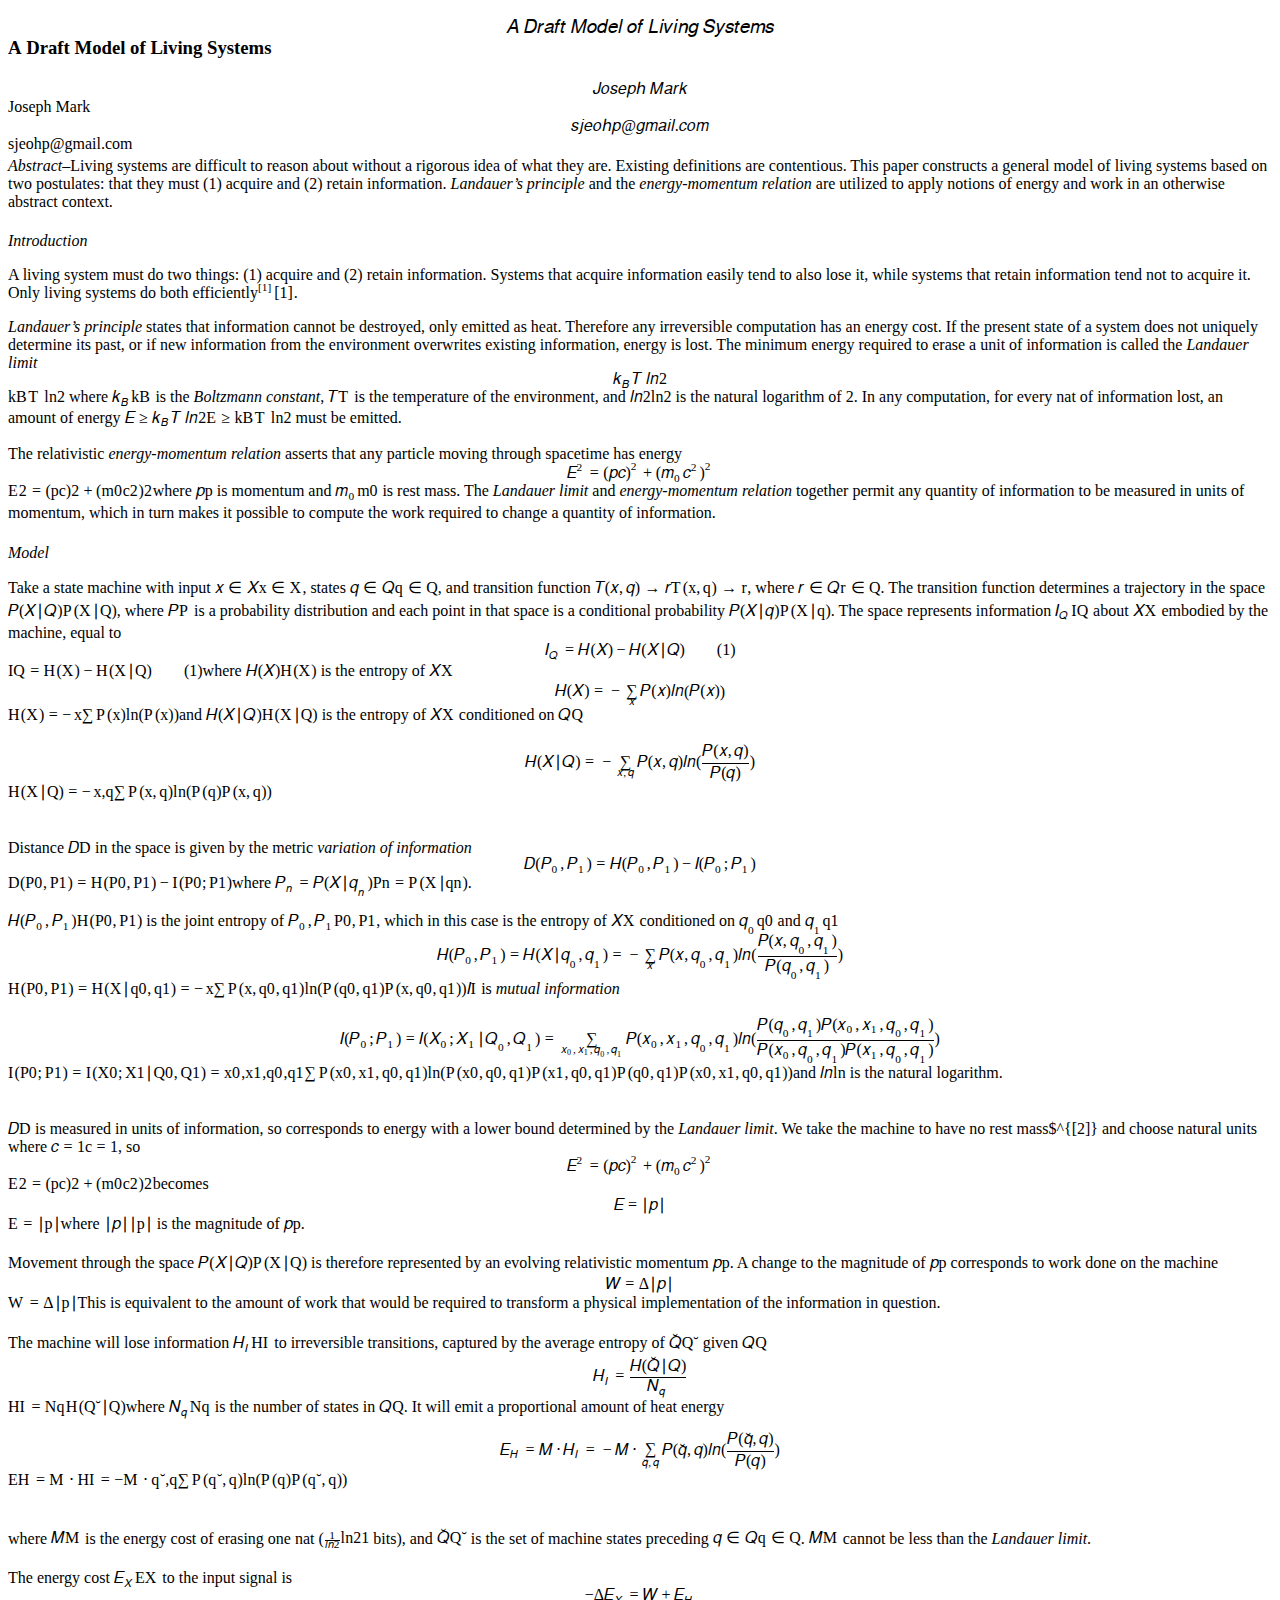
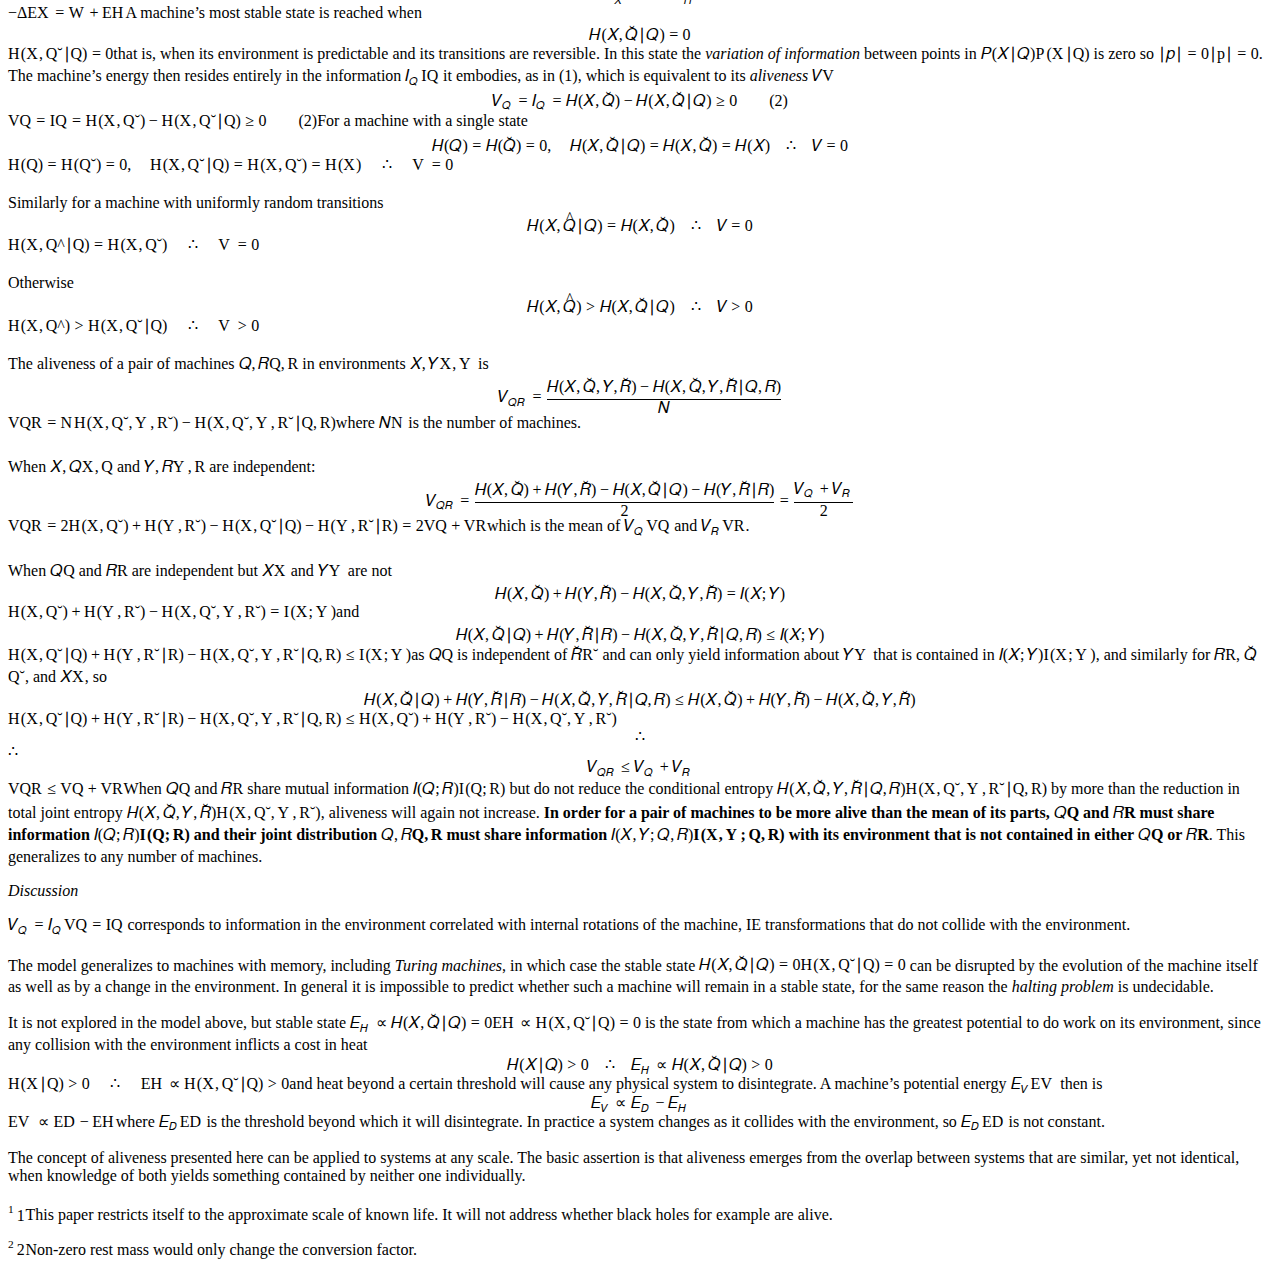
<file: general-model(9).html>
﻿<!DOCTYPE html>
<html>

<head>
  <meta charset="utf-8">
  <meta name="viewport" content="width=device-width, initial-scale=1.0">
  <title>general-model</title>
  <link rel="stylesheet" href="https://stackedit.io/style.css" />
</head>

<body class="stackedit">
  <div class="stackedit__html"><h3 id="mathtta-draft-model-of-living-systems"><span class="katex--display"><span class="katex-display"><span class="katex"><span class="katex-mathml"><math xmlns="http://www.w3.org/1998/Math/MathML" display="block"><semantics><mrow><mi mathvariant="monospace">A</mi><mtext>&nbsp;</mtext><mi mathvariant="monospace">D</mi><mi mathvariant="monospace">r</mi><mi mathvariant="monospace">a</mi><mi mathvariant="monospace">f</mi><mi mathvariant="monospace">t</mi><mtext>&nbsp;</mtext><mi mathvariant="monospace">M</mi><mi mathvariant="monospace">o</mi><mi mathvariant="monospace">d</mi><mi mathvariant="monospace">e</mi><mi mathvariant="monospace">l</mi><mtext>&nbsp;</mtext><mi mathvariant="monospace">o</mi><mi mathvariant="monospace">f</mi><mtext>&nbsp;</mtext><mi mathvariant="monospace">L</mi><mi mathvariant="monospace">i</mi><mi mathvariant="monospace">v</mi><mi mathvariant="monospace">i</mi><mi mathvariant="monospace">n</mi><mi mathvariant="monospace">g</mi><mtext>&nbsp;</mtext><mi mathvariant="monospace">S</mi><mi mathvariant="monospace">y</mi><mi mathvariant="monospace">s</mi><mi mathvariant="monospace">t</mi><mi mathvariant="monospace">e</mi><mi mathvariant="monospace">m</mi><mi mathvariant="monospace">s</mi></mrow><annotation encoding="application/x-tex">\mathtt{A\ Draft\ Model\ of\ Living\ Systems}</annotation></semantics></math></span><span class="katex-html" aria-hidden="true"><span class="base"><span class="strut" style="height: 0.83333em; vertical-align: -0.22222em;"></span><span class="mord"><span class="mord mathtt">A</span><span class="mspace">&nbsp;</span><span class="mord mathtt">Draft</span><span class="mspace">&nbsp;</span><span class="mord mathtt">Model</span><span class="mspace">&nbsp;</span><span class="mord mathtt">of</span><span class="mspace">&nbsp;</span><span class="mord mathtt">Living</span><span class="mspace">&nbsp;</span><span class="mord mathtt">Systems</span></span></span></span></span></span></span></h3>
<p><span class="katex--display"><span class="katex-display"><span class="katex"><span class="katex-mathml"><math xmlns="http://www.w3.org/1998/Math/MathML" display="block"><semantics><mrow><mi mathvariant="monospace">J</mi><mi mathvariant="monospace">o</mi><mi mathvariant="monospace">s</mi><mi mathvariant="monospace">e</mi><mi mathvariant="monospace">p</mi><mi mathvariant="monospace">h</mi><mtext>&nbsp;</mtext><mi mathvariant="monospace">M</mi><mi mathvariant="monospace">a</mi><mi mathvariant="monospace">r</mi><mi mathvariant="monospace">k</mi></mrow><annotation encoding="application/x-tex">\mathtt{Joseph\ Mark}</annotation></semantics></math></span><span class="katex-html" aria-hidden="true"><span class="base"><span class="strut" style="height: 0.83333em; vertical-align: -0.22222em;"></span><span class="mord"><span class="mord mathtt">Joseph</span><span class="mspace">&nbsp;</span><span class="mord mathtt">Mark</span></span></span></span></span></span></span><span class="katex--display"><span class="katex-display"><span class="katex"><span class="katex-mathml"><math xmlns="http://www.w3.org/1998/Math/MathML" display="block"><semantics><mrow><mi mathvariant="monospace">s</mi><mi mathvariant="monospace">j</mi><mi mathvariant="monospace">e</mi><mi mathvariant="monospace">o</mi><mi mathvariant="monospace">h</mi><mi mathvariant="monospace">p</mi><mi mathvariant="monospace">@</mi><mi mathvariant="monospace">g</mi><mi mathvariant="monospace">m</mi><mi mathvariant="monospace">a</mi><mi mathvariant="monospace">i</mi><mi mathvariant="monospace">l</mi><mi mathvariant="monospace">.</mi><mi mathvariant="monospace">c</mi><mi mathvariant="monospace">o</mi><mi mathvariant="monospace">m</mi></mrow><annotation encoding="application/x-tex">\mathtt{sjeohp@gmail.com}</annotation></semantics></math></span><span class="katex-html" aria-hidden="true"><span class="base"><span class="strut" style="height: 0.83333em; vertical-align: -0.22222em;"></span><span class="mord"><span class="mord mathtt">sjeohp@gmail.com</span></span></span></span></span></span></span><br>
<em>Abstract</em>–Living systems are difficult to reason about without a rigorous idea of what they are. Existing definitions are contentious. This paper constructs a general model of living systems based on two postulates: that they must (1) acquire and (2) retain information. <em>Landauer’s principle</em> and the <em>energy-momentum relation</em> are utilized to apply notions of energy and work in an otherwise abstract context.</p>
<h1 id="section"></h1>
<p><em>Introduction</em></p>
<p>A living system must do two things: (1) acquire and (2) retain information. Systems that acquire information easily tend to also lose it, while systems that retain information tend not to acquire it. Only living systems do both efficiently<span class="katex--inline"><span class="katex"><span class="katex-mathml"><math xmlns="http://www.w3.org/1998/Math/MathML"><semantics><mrow><msup><mrow></mrow><mrow><mo stretchy="false">[</mo><mn>1</mn><mo stretchy="false">]</mo></mrow></msup></mrow><annotation encoding="application/x-tex">^{[1]}</annotation></semantics></math></span><span class="katex-html" aria-hidden="true"><span class="base"><span class="strut" style="height: 0.888em; vertical-align: 0em;"></span><span class="mord"><span class=""></span><span class="msupsub"><span class="vlist-t"><span class="vlist-r"><span class="vlist" style="height: 0.888em;"><span class="" style="top: -3.063em; margin-right: 0.05em;"><span class="pstrut" style="height: 2.7em;"></span><span class="sizing reset-size6 size3 mtight"><span class="mord mtight"><span class="mopen mtight">[</span><span class="mord mtight">1</span><span class="mclose mtight">]</span></span></span></span></span></span></span></span></span></span></span></span></span>.</p>
<p><em>Landauer’s principle</em> states that information cannot be destroyed, only emitted as heat. Therefore any irreversible computation has an energy cost. If the present state of a system does not uniquely determine its past, or if new information from the environment overwrites existing information, energy is lost. The minimum energy required to erase a unit of information is called the <em>Landauer limit</em><br>
<span class="katex--display"><span class="katex-display"><span class="katex"><span class="katex-mathml"><math xmlns="http://www.w3.org/1998/Math/MathML" display="block"><semantics><mrow><msub><mi>k</mi><mi>B</mi></msub><mi>T</mi><mtext>&nbsp;</mtext><mi>l</mi><mi>n</mi><mn>2</mn></mrow><annotation encoding="application/x-tex">k_BT\ ln2</annotation></semantics></math></span><span class="katex-html" aria-hidden="true"><span class="base"><span class="strut" style="height: 0.84444em; vertical-align: -0.15em;"></span><span class="mord"><span style="margin-right: 0.03148em;" class="mord mathnormal">k</span><span class="msupsub"><span class="vlist-t vlist-t2"><span class="vlist-r"><span class="vlist" style="height: 0.328331em;"><span class="" style="top: -2.55em; margin-left: -0.03148em; margin-right: 0.05em;"><span class="pstrut" style="height: 2.7em;"></span><span class="sizing reset-size6 size3 mtight"><span style="margin-right: 0.05017em;" class="mord mathnormal mtight">B</span></span></span></span><span class="vlist-s">​</span></span><span class="vlist-r"><span class="vlist" style="height: 0.15em;"><span class=""></span></span></span></span></span></span><span style="margin-right: 0.13889em;" class="mord mathnormal">T</span><span class="mspace">&nbsp;</span><span style="margin-right: 0.01968em;" class="mord mathnormal">l</span><span class="mord mathnormal">n</span><span class="mord">2</span></span></span></span></span></span> where <span class="katex--inline"><span class="katex"><span class="katex-mathml"><math xmlns="http://www.w3.org/1998/Math/MathML"><semantics><mrow><msub><mi>k</mi><mi>B</mi></msub></mrow><annotation encoding="application/x-tex">k_B</annotation></semantics></math></span><span class="katex-html" aria-hidden="true"><span class="base"><span class="strut" style="height: 0.84444em; vertical-align: -0.15em;"></span><span class="mord"><span style="margin-right: 0.03148em;" class="mord mathnormal">k</span><span class="msupsub"><span class="vlist-t vlist-t2"><span class="vlist-r"><span class="vlist" style="height: 0.328331em;"><span class="" style="top: -2.55em; margin-left: -0.03148em; margin-right: 0.05em;"><span class="pstrut" style="height: 2.7em;"></span><span class="sizing reset-size6 size3 mtight"><span style="margin-right: 0.05017em;" class="mord mathnormal mtight">B</span></span></span></span><span class="vlist-s">​</span></span><span class="vlist-r"><span class="vlist" style="height: 0.15em;"><span class=""></span></span></span></span></span></span></span></span></span></span> is the <em>Boltzmann constant</em>, <span class="katex--inline"><span class="katex"><span class="katex-mathml"><math xmlns="http://www.w3.org/1998/Math/MathML"><semantics><mrow><mi>T</mi></mrow><annotation encoding="application/x-tex">T</annotation></semantics></math></span><span class="katex-html" aria-hidden="true"><span class="base"><span class="strut" style="height: 0.68333em; vertical-align: 0em;"></span><span style="margin-right: 0.13889em;" class="mord mathnormal">T</span></span></span></span></span> is the temperature of the environment, and <span class="katex--inline"><span class="katex"><span class="katex-mathml"><math xmlns="http://www.w3.org/1998/Math/MathML"><semantics><mrow><mi>l</mi><mi>n</mi><mn>2</mn></mrow><annotation encoding="application/x-tex">ln2</annotation></semantics></math></span><span class="katex-html" aria-hidden="true"><span class="base"><span class="strut" style="height: 0.69444em; vertical-align: 0em;"></span><span style="margin-right: 0.01968em;" class="mord mathnormal">l</span><span class="mord mathnormal">n</span><span class="mord">2</span></span></span></span></span> is the natural logarithm of 2. In any computation, for every nat of information lost, an amount of energy <span class="katex--inline"><span class="katex"><span class="katex-mathml"><math xmlns="http://www.w3.org/1998/Math/MathML"><semantics><mrow><mi>E</mi><mo>≥</mo><msub><mi>k</mi><mi>B</mi></msub><mi>T</mi><mtext>&nbsp;</mtext><mi>l</mi><mi>n</mi><mn>2</mn></mrow><annotation encoding="application/x-tex">E \ge k_BT\ ln2</annotation></semantics></math></span><span class="katex-html" aria-hidden="true"><span class="base"><span class="strut" style="height: 0.8193em; vertical-align: -0.13597em;"></span><span style="margin-right: 0.05764em;" class="mord mathnormal">E</span><span class="mspace" style="margin-right: 0.277778em;"></span><span class="mrel">≥</span><span class="mspace" style="margin-right: 0.277778em;"></span></span><span class="base"><span class="strut" style="height: 0.84444em; vertical-align: -0.15em;"></span><span class="mord"><span style="margin-right: 0.03148em;" class="mord mathnormal">k</span><span class="msupsub"><span class="vlist-t vlist-t2"><span class="vlist-r"><span class="vlist" style="height: 0.328331em;"><span class="" style="top: -2.55em; margin-left: -0.03148em; margin-right: 0.05em;"><span class="pstrut" style="height: 2.7em;"></span><span class="sizing reset-size6 size3 mtight"><span style="margin-right: 0.05017em;" class="mord mathnormal mtight">B</span></span></span></span><span class="vlist-s">​</span></span><span class="vlist-r"><span class="vlist" style="height: 0.15em;"><span class=""></span></span></span></span></span></span><span style="margin-right: 0.13889em;" class="mord mathnormal">T</span><span class="mspace">&nbsp;</span><span style="margin-right: 0.01968em;" class="mord mathnormal">l</span><span class="mord mathnormal">n</span><span class="mord">2</span></span></span></span></span> must be emitted.</p>
<p>The relativistic <em>energy-momentum relation</em> asserts that any particle moving through spacetime has energy<br>
<span class="katex--display"><span class="katex-display"><span class="katex"><span class="katex-mathml"><math xmlns="http://www.w3.org/1998/Math/MathML" display="block"><semantics><mrow><msup><mi>E</mi><mn>2</mn></msup><mo>=</mo><mo stretchy="false">(</mo><mi>p</mi><mi>c</mi><msup><mo stretchy="false">)</mo><mn>2</mn></msup><mo>+</mo><mo stretchy="false">(</mo><msub><mi>m</mi><mn>0</mn></msub><msup><mi>c</mi><mn>2</mn></msup><msup><mo stretchy="false">)</mo><mn>2</mn></msup></mrow><annotation encoding="application/x-tex">E^2=(pc)^2+(m_0c^2)^2</annotation></semantics></math></span><span class="katex-html" aria-hidden="true"><span class="base"><span class="strut" style="height: 0.864108em; vertical-align: 0em;"></span><span class="mord"><span style="margin-right: 0.05764em;" class="mord mathnormal">E</span><span class="msupsub"><span class="vlist-t"><span class="vlist-r"><span class="vlist" style="height: 0.864108em;"><span class="" style="top: -3.113em; margin-right: 0.05em;"><span class="pstrut" style="height: 2.7em;"></span><span class="sizing reset-size6 size3 mtight"><span class="mord mtight">2</span></span></span></span></span></span></span></span><span class="mspace" style="margin-right: 0.277778em;"></span><span class="mrel">=</span><span class="mspace" style="margin-right: 0.277778em;"></span></span><span class="base"><span class="strut" style="height: 1.11411em; vertical-align: -0.25em;"></span><span class="mopen">(</span><span class="mord mathnormal">p</span><span class="mord mathnormal">c</span><span class="mclose"><span class="mclose">)</span><span class="msupsub"><span class="vlist-t"><span class="vlist-r"><span class="vlist" style="height: 0.864108em;"><span class="" style="top: -3.113em; margin-right: 0.05em;"><span class="pstrut" style="height: 2.7em;"></span><span class="sizing reset-size6 size3 mtight"><span class="mord mtight">2</span></span></span></span></span></span></span></span><span class="mspace" style="margin-right: 0.222222em;"></span><span class="mbin">+</span><span class="mspace" style="margin-right: 0.222222em;"></span></span><span class="base"><span class="strut" style="height: 1.11411em; vertical-align: -0.25em;"></span><span class="mopen">(</span><span class="mord"><span class="mord mathnormal">m</span><span class="msupsub"><span class="vlist-t vlist-t2"><span class="vlist-r"><span class="vlist" style="height: 0.301108em;"><span class="" style="top: -2.55em; margin-left: 0em; margin-right: 0.05em;"><span class="pstrut" style="height: 2.7em;"></span><span class="sizing reset-size6 size3 mtight"><span class="mord mtight">0</span></span></span></span><span class="vlist-s">​</span></span><span class="vlist-r"><span class="vlist" style="height: 0.15em;"><span class=""></span></span></span></span></span></span><span class="mord"><span class="mord mathnormal">c</span><span class="msupsub"><span class="vlist-t"><span class="vlist-r"><span class="vlist" style="height: 0.864108em;"><span class="" style="top: -3.113em; margin-right: 0.05em;"><span class="pstrut" style="height: 2.7em;"></span><span class="sizing reset-size6 size3 mtight"><span class="mord mtight">2</span></span></span></span></span></span></span></span><span class="mclose"><span class="mclose">)</span><span class="msupsub"><span class="vlist-t"><span class="vlist-r"><span class="vlist" style="height: 0.864108em;"><span class="" style="top: -3.113em; margin-right: 0.05em;"><span class="pstrut" style="height: 2.7em;"></span><span class="sizing reset-size6 size3 mtight"><span class="mord mtight">2</span></span></span></span></span></span></span></span></span></span></span></span></span>where <span class="katex--inline"><span class="katex"><span class="katex-mathml"><math xmlns="http://www.w3.org/1998/Math/MathML"><semantics><mrow><mi>p</mi></mrow><annotation encoding="application/x-tex">p</annotation></semantics></math></span><span class="katex-html" aria-hidden="true"><span class="base"><span class="strut" style="height: 0.625em; vertical-align: -0.19444em;"></span><span class="mord mathnormal">p</span></span></span></span></span> is momentum and <span class="katex--inline"><span class="katex"><span class="katex-mathml"><math xmlns="http://www.w3.org/1998/Math/MathML"><semantics><mrow><msub><mi>m</mi><mn>0</mn></msub></mrow><annotation encoding="application/x-tex">m_0</annotation></semantics></math></span><span class="katex-html" aria-hidden="true"><span class="base"><span class="strut" style="height: 0.58056em; vertical-align: -0.15em;"></span><span class="mord"><span class="mord mathnormal">m</span><span class="msupsub"><span class="vlist-t vlist-t2"><span class="vlist-r"><span class="vlist" style="height: 0.301108em;"><span class="" style="top: -2.55em; margin-left: 0em; margin-right: 0.05em;"><span class="pstrut" style="height: 2.7em;"></span><span class="sizing reset-size6 size3 mtight"><span class="mord mtight">0</span></span></span></span><span class="vlist-s">​</span></span><span class="vlist-r"><span class="vlist" style="height: 0.15em;"><span class=""></span></span></span></span></span></span></span></span></span></span> is rest mass. The <em>Landauer limit</em> and <em>energy-momentum relation</em> together permit any quantity of information to be measured in units of momentum, which in turn makes it possible to compute the work required to change a quantity of information.</p>
<h1 id="section-1"></h1>
<p><em>Model</em></p>
<p>Take a state machine with input <span class="katex--inline"><span class="katex"><span class="katex-mathml"><math xmlns="http://www.w3.org/1998/Math/MathML"><semantics><mrow><mi>x</mi><mo>∈</mo><mi>X</mi></mrow><annotation encoding="application/x-tex">x\in X</annotation></semantics></math></span><span class="katex-html" aria-hidden="true"><span class="base"><span class="strut" style="height: 0.5782em; vertical-align: -0.0391em;"></span><span class="mord mathnormal">x</span><span class="mspace" style="margin-right: 0.277778em;"></span><span class="mrel">∈</span><span class="mspace" style="margin-right: 0.277778em;"></span></span><span class="base"><span class="strut" style="height: 0.68333em; vertical-align: 0em;"></span><span style="margin-right: 0.07847em;" class="mord mathnormal">X</span></span></span></span></span>, states <span class="katex--inline"><span class="katex"><span class="katex-mathml"><math xmlns="http://www.w3.org/1998/Math/MathML"><semantics><mrow><mi>q</mi><mo>∈</mo><mi>Q</mi></mrow><annotation encoding="application/x-tex">q\in Q</annotation></semantics></math></span><span class="katex-html" aria-hidden="true"><span class="base"><span class="strut" style="height: 0.73354em; vertical-align: -0.19444em;"></span><span style="margin-right: 0.03588em;" class="mord mathnormal">q</span><span class="mspace" style="margin-right: 0.277778em;"></span><span class="mrel">∈</span><span class="mspace" style="margin-right: 0.277778em;"></span></span><span class="base"><span class="strut" style="height: 0.87777em; vertical-align: -0.19444em;"></span><span class="mord mathnormal">Q</span></span></span></span></span>, and transition function <span class="katex--inline"><span class="katex"><span class="katex-mathml"><math xmlns="http://www.w3.org/1998/Math/MathML"><semantics><mrow><mi>T</mi><mo stretchy="false">(</mo><mi>x</mi><mo separator="true">,</mo><mi>q</mi><mo stretchy="false">)</mo><mo>→</mo><mi>r</mi></mrow><annotation encoding="application/x-tex">T(x,q) \rightarrow r</annotation></semantics></math></span><span class="katex-html" aria-hidden="true"><span class="base"><span class="strut" style="height: 1em; vertical-align: -0.25em;"></span><span style="margin-right: 0.13889em;" class="mord mathnormal">T</span><span class="mopen">(</span><span class="mord mathnormal">x</span><span class="mpunct">,</span><span class="mspace" style="margin-right: 0.166667em;"></span><span style="margin-right: 0.03588em;" class="mord mathnormal">q</span><span class="mclose">)</span><span class="mspace" style="margin-right: 0.277778em;"></span><span class="mrel">→</span><span class="mspace" style="margin-right: 0.277778em;"></span></span><span class="base"><span class="strut" style="height: 0.43056em; vertical-align: 0em;"></span><span style="margin-right: 0.02778em;" class="mord mathnormal">r</span></span></span></span></span>, where <span class="katex--inline"><span class="katex"><span class="katex-mathml"><math xmlns="http://www.w3.org/1998/Math/MathML"><semantics><mrow><mi>r</mi><mo>∈</mo><mi>Q</mi></mrow><annotation encoding="application/x-tex">r \in Q</annotation></semantics></math></span><span class="katex-html" aria-hidden="true"><span class="base"><span class="strut" style="height: 0.5782em; vertical-align: -0.0391em;"></span><span style="margin-right: 0.02778em;" class="mord mathnormal">r</span><span class="mspace" style="margin-right: 0.277778em;"></span><span class="mrel">∈</span><span class="mspace" style="margin-right: 0.277778em;"></span></span><span class="base"><span class="strut" style="height: 0.87777em; vertical-align: -0.19444em;"></span><span class="mord mathnormal">Q</span></span></span></span></span>. The transition function determines a trajectory in the space <span class="katex--inline"><span class="katex"><span class="katex-mathml"><math xmlns="http://www.w3.org/1998/Math/MathML"><semantics><mrow><mi>P</mi><mo stretchy="false">(</mo><mi>X</mi><mi mathvariant="normal">∣</mi><mi>Q</mi><mo stretchy="false">)</mo></mrow><annotation encoding="application/x-tex">P(X|Q)</annotation></semantics></math></span><span class="katex-html" aria-hidden="true"><span class="base"><span class="strut" style="height: 1em; vertical-align: -0.25em;"></span><span style="margin-right: 0.13889em;" class="mord mathnormal">P</span><span class="mopen">(</span><span style="margin-right: 0.07847em;" class="mord mathnormal">X</span><span class="mord">∣</span><span class="mord mathnormal">Q</span><span class="mclose">)</span></span></span></span></span>, where <span class="katex--inline"><span class="katex"><span class="katex-mathml"><math xmlns="http://www.w3.org/1998/Math/MathML"><semantics><mrow><mi>P</mi></mrow><annotation encoding="application/x-tex">P</annotation></semantics></math></span><span class="katex-html" aria-hidden="true"><span class="base"><span class="strut" style="height: 0.68333em; vertical-align: 0em;"></span><span style="margin-right: 0.13889em;" class="mord mathnormal">P</span></span></span></span></span> is a probability distribution and each point in that space is a conditional probability <span class="katex--inline"><span class="katex"><span class="katex-mathml"><math xmlns="http://www.w3.org/1998/Math/MathML"><semantics><mrow><mi>P</mi><mo stretchy="false">(</mo><mi>X</mi><mi mathvariant="normal">∣</mi><mi>q</mi><mo stretchy="false">)</mo></mrow><annotation encoding="application/x-tex">P(X|q)</annotation></semantics></math></span><span class="katex-html" aria-hidden="true"><span class="base"><span class="strut" style="height: 1em; vertical-align: -0.25em;"></span><span style="margin-right: 0.13889em;" class="mord mathnormal">P</span><span class="mopen">(</span><span style="margin-right: 0.07847em;" class="mord mathnormal">X</span><span class="mord">∣</span><span style="margin-right: 0.03588em;" class="mord mathnormal">q</span><span class="mclose">)</span></span></span></span></span>. The space represents information <span class="katex--inline"><span class="katex"><span class="katex-mathml"><math xmlns="http://www.w3.org/1998/Math/MathML"><semantics><mrow><msub><mi>I</mi><mi>Q</mi></msub></mrow><annotation encoding="application/x-tex">I_Q</annotation></semantics></math></span><span class="katex-html" aria-hidden="true"><span class="base"><span class="strut" style="height: 0.969438em; vertical-align: -0.286108em;"></span><span class="mord"><span style="margin-right: 0.07847em;" class="mord mathnormal">I</span><span class="msupsub"><span class="vlist-t vlist-t2"><span class="vlist-r"><span class="vlist" style="height: 0.328331em;"><span class="" style="top: -2.55em; margin-left: -0.07847em; margin-right: 0.05em;"><span class="pstrut" style="height: 2.7em;"></span><span class="sizing reset-size6 size3 mtight"><span class="mord mathnormal mtight">Q</span></span></span></span><span class="vlist-s">​</span></span><span class="vlist-r"><span class="vlist" style="height: 0.286108em;"><span class=""></span></span></span></span></span></span></span></span></span></span> about <span class="katex--inline"><span class="katex"><span class="katex-mathml"><math xmlns="http://www.w3.org/1998/Math/MathML"><semantics><mrow><mi>X</mi></mrow><annotation encoding="application/x-tex">X</annotation></semantics></math></span><span class="katex-html" aria-hidden="true"><span class="base"><span class="strut" style="height: 0.68333em; vertical-align: 0em;"></span><span style="margin-right: 0.07847em;" class="mord mathnormal">X</span></span></span></span></span> embodied by the machine, equal to<br>
<span class="katex--display"><span class="katex-display"><span class="katex"><span class="katex-mathml"><math xmlns="http://www.w3.org/1998/Math/MathML" display="block"><semantics><mrow><msub><mi>I</mi><mi>Q</mi></msub><mo>=</mo><mi>H</mi><mo stretchy="false">(</mo><mi>X</mi><mo stretchy="false">)</mo><mo>−</mo><mi>H</mi><mo stretchy="false">(</mo><mi>X</mi><mi mathvariant="normal">∣</mi><mi>Q</mi><mo stretchy="false">)</mo><mspace width="2em"></mspace><mo stretchy="false">(</mo><mn>1</mn><mo stretchy="false">)</mo></mrow><annotation encoding="application/x-tex">I_Q=H(X)-H(X|Q)\qquad (1)</annotation></semantics></math></span><span class="katex-html" aria-hidden="true"><span class="base"><span class="strut" style="height: 0.969438em; vertical-align: -0.286108em;"></span><span class="mord"><span style="margin-right: 0.07847em;" class="mord mathnormal">I</span><span class="msupsub"><span class="vlist-t vlist-t2"><span class="vlist-r"><span class="vlist" style="height: 0.328331em;"><span class="" style="top: -2.55em; margin-left: -0.07847em; margin-right: 0.05em;"><span class="pstrut" style="height: 2.7em;"></span><span class="sizing reset-size6 size3 mtight"><span class="mord mathnormal mtight">Q</span></span></span></span><span class="vlist-s">​</span></span><span class="vlist-r"><span class="vlist" style="height: 0.286108em;"><span class=""></span></span></span></span></span></span><span class="mspace" style="margin-right: 0.277778em;"></span><span class="mrel">=</span><span class="mspace" style="margin-right: 0.277778em;"></span></span><span class="base"><span class="strut" style="height: 1em; vertical-align: -0.25em;"></span><span style="margin-right: 0.08125em;" class="mord mathnormal">H</span><span class="mopen">(</span><span style="margin-right: 0.07847em;" class="mord mathnormal">X</span><span class="mclose">)</span><span class="mspace" style="margin-right: 0.222222em;"></span><span class="mbin">−</span><span class="mspace" style="margin-right: 0.222222em;"></span></span><span class="base"><span class="strut" style="height: 1em; vertical-align: -0.25em;"></span><span style="margin-right: 0.08125em;" class="mord mathnormal">H</span><span class="mopen">(</span><span style="margin-right: 0.07847em;" class="mord mathnormal">X</span><span class="mord">∣</span><span class="mord mathnormal">Q</span><span class="mclose">)</span><span class="mspace" style="margin-right: 2em;"></span><span class="mopen">(</span><span class="mord">1</span><span class="mclose">)</span></span></span></span></span></span>where <span class="katex--inline"><span class="katex"><span class="katex-mathml"><math xmlns="http://www.w3.org/1998/Math/MathML"><semantics><mrow><mi>H</mi><mo stretchy="false">(</mo><mi>X</mi><mo stretchy="false">)</mo></mrow><annotation encoding="application/x-tex">H(X)</annotation></semantics></math></span><span class="katex-html" aria-hidden="true"><span class="base"><span class="strut" style="height: 1em; vertical-align: -0.25em;"></span><span style="margin-right: 0.08125em;" class="mord mathnormal">H</span><span class="mopen">(</span><span style="margin-right: 0.07847em;" class="mord mathnormal">X</span><span class="mclose">)</span></span></span></span></span> is the entropy of <span class="katex--inline"><span class="katex"><span class="katex-mathml"><math xmlns="http://www.w3.org/1998/Math/MathML"><semantics><mrow><mi>X</mi></mrow><annotation encoding="application/x-tex">X</annotation></semantics></math></span><span class="katex-html" aria-hidden="true"><span class="base"><span class="strut" style="height: 0.68333em; vertical-align: 0em;"></span><span style="margin-right: 0.07847em;" class="mord mathnormal">X</span></span></span></span></span><br>
<span class="katex--display"><span class="katex-display"><span class="katex"><span class="katex-mathml"><math xmlns="http://www.w3.org/1998/Math/MathML" display="block"><semantics><mrow><mi>H</mi><mo stretchy="false">(</mo><mi>X</mi><mo stretchy="false">)</mo><mo>=</mo><mo>−</mo><munder><mo>∑</mo><mi>x</mi></munder><mi>P</mi><mo stretchy="false">(</mo><mi>x</mi><mo stretchy="false">)</mo><mi>l</mi><mi>n</mi><mo fence="false" stretchy="true" minsize="1.2em" maxsize="1.2em">(</mo><mrow><mi>P</mi><mo stretchy="false">(</mo><mi>x</mi><mo stretchy="false">)</mo></mrow><mo fence="false" stretchy="true" minsize="1.2em" maxsize="1.2em">)</mo></mrow><annotation encoding="application/x-tex">H(X)=-\sum_{x} P(x) ln\big({P(x)}\big)</annotation></semantics></math></span><span class="katex-html" aria-hidden="true"><span class="base"><span class="strut" style="height: 1em; vertical-align: -0.25em;"></span><span style="margin-right: 0.08125em;" class="mord mathnormal">H</span><span class="mopen">(</span><span style="margin-right: 0.07847em;" class="mord mathnormal">X</span><span class="mclose">)</span><span class="mspace" style="margin-right: 0.277778em;"></span><span class="mrel">=</span><span class="mspace" style="margin-right: 0.277778em;"></span></span><span class="base"><span class="strut" style="height: 2.30001em; vertical-align: -1.25001em;"></span><span class="mord">−</span><span class="mspace" style="margin-right: 0.166667em;"></span><span class="mop op-limits"><span class="vlist-t vlist-t2"><span class="vlist-r"><span class="vlist" style="height: 1.05001em;"><span class="" style="top: -1.9em; margin-left: 0em;"><span class="pstrut" style="height: 3.05em;"></span><span class="sizing reset-size6 size3 mtight"><span class="mord mtight"><span class="mord mathnormal mtight">x</span></span></span></span><span class="" style="top: -3.05001em;"><span class="pstrut" style="height: 3.05em;"></span><span class=""><span class="mop op-symbol large-op">∑</span></span></span></span><span class="vlist-s">​</span></span><span class="vlist-r"><span class="vlist" style="height: 1.25001em;"><span class=""></span></span></span></span></span><span class="mspace" style="margin-right: 0.166667em;"></span><span style="margin-right: 0.13889em;" class="mord mathnormal">P</span><span class="mopen">(</span><span class="mord mathnormal">x</span><span class="mclose">)</span><span style="margin-right: 0.01968em;" class="mord mathnormal">l</span><span class="mord mathnormal">n</span><span class="mord"><span class="delimsizing size1">(</span></span><span class="mord"><span style="margin-right: 0.13889em;" class="mord mathnormal">P</span><span class="mopen">(</span><span class="mord mathnormal">x</span><span class="mclose">)</span></span><span class="mord"><span class="delimsizing size1">)</span></span></span></span></span></span></span>and <span class="katex--inline"><span class="katex"><span class="katex-mathml"><math xmlns="http://www.w3.org/1998/Math/MathML"><semantics><mrow><mi>H</mi><mo stretchy="false">(</mo><mi>X</mi><mi mathvariant="normal">∣</mi><mi>Q</mi><mo stretchy="false">)</mo></mrow><annotation encoding="application/x-tex">H(X|Q)</annotation></semantics></math></span><span class="katex-html" aria-hidden="true"><span class="base"><span class="strut" style="height: 1em; vertical-align: -0.25em;"></span><span style="margin-right: 0.08125em;" class="mord mathnormal">H</span><span class="mopen">(</span><span style="margin-right: 0.07847em;" class="mord mathnormal">X</span><span class="mord">∣</span><span class="mord mathnormal">Q</span><span class="mclose">)</span></span></span></span></span> is the entropy of <span class="katex--inline"><span class="katex"><span class="katex-mathml"><math xmlns="http://www.w3.org/1998/Math/MathML"><semantics><mrow><mi>X</mi></mrow><annotation encoding="application/x-tex">X</annotation></semantics></math></span><span class="katex-html" aria-hidden="true"><span class="base"><span class="strut" style="height: 0.68333em; vertical-align: 0em;"></span><span style="margin-right: 0.07847em;" class="mord mathnormal">X</span></span></span></span></span> conditioned on <span class="katex--inline"><span class="katex"><span class="katex-mathml"><math xmlns="http://www.w3.org/1998/Math/MathML"><semantics><mrow><mi>Q</mi></mrow><annotation encoding="application/x-tex">Q</annotation></semantics></math></span><span class="katex-html" aria-hidden="true"><span class="base"><span class="strut" style="height: 0.87777em; vertical-align: -0.19444em;"></span><span class="mord mathnormal">Q</span></span></span></span></span><br>
<span class="katex--display"><span class="katex-display"><span class="katex"><span class="katex-mathml"><math xmlns="http://www.w3.org/1998/Math/MathML" display="block"><semantics><mrow><mi>H</mi><mo stretchy="false">(</mo><mi>X</mi><mi mathvariant="normal">∣</mi><mi>Q</mi><mo stretchy="false">)</mo><mo>=</mo><mo>−</mo><munder><mo>∑</mo><mrow><mi>x</mi><mo separator="true">,</mo><mi>q</mi></mrow></munder><mi>P</mi><mo stretchy="false">(</mo><mi>x</mi><mo separator="true">,</mo><mi>q</mi><mo stretchy="false">)</mo><mi>l</mi><mi>n</mi><mo fence="false" stretchy="true" minsize="2.4em" maxsize="2.4em">(</mo><mfrac><mrow><mi>P</mi><mo stretchy="false">(</mo><mi>x</mi><mo separator="true">,</mo><mi>q</mi><mo stretchy="false">)</mo></mrow><mrow><mi>P</mi><mo stretchy="false">(</mo><mi>q</mi><mo stretchy="false">)</mo></mrow></mfrac><mo fence="false" stretchy="true" minsize="2.4em" maxsize="2.4em">)</mo></mrow><annotation encoding="application/x-tex">H(X|Q)=-\sum_{x,q} P(x,q) ln\bigg({P(x,q)\over P(q)}\bigg)</annotation></semantics></math></span><span class="katex-html" aria-hidden="true"><span class="base"><span class="strut" style="height: 1em; vertical-align: -0.25em;"></span><span style="margin-right: 0.08125em;" class="mord mathnormal">H</span><span class="mopen">(</span><span style="margin-right: 0.07847em;" class="mord mathnormal">X</span><span class="mord">∣</span><span class="mord mathnormal">Q</span><span class="mclose">)</span><span class="mspace" style="margin-right: 0.277778em;"></span><span class="mrel">=</span><span class="mspace" style="margin-right: 0.277778em;"></span></span><span class="base"><span class="strut" style="height: 2.83611em; vertical-align: -1.38611em;"></span><span class="mord">−</span><span class="mspace" style="margin-right: 0.166667em;"></span><span class="mop op-limits"><span class="vlist-t vlist-t2"><span class="vlist-r"><span class="vlist" style="height: 1.05001em;"><span class="" style="top: -1.9em; margin-left: 0em;"><span class="pstrut" style="height: 3.05em;"></span><span class="sizing reset-size6 size3 mtight"><span class="mord mtight"><span class="mord mathnormal mtight">x</span><span class="mpunct mtight">,</span><span style="margin-right: 0.03588em;" class="mord mathnormal mtight">q</span></span></span></span><span class="" style="top: -3.05001em;"><span class="pstrut" style="height: 3.05em;"></span><span class=""><span class="mop op-symbol large-op">∑</span></span></span></span><span class="vlist-s">​</span></span><span class="vlist-r"><span class="vlist" style="height: 1.38611em;"><span class=""></span></span></span></span></span><span class="mspace" style="margin-right: 0.166667em;"></span><span style="margin-right: 0.13889em;" class="mord mathnormal">P</span><span class="mopen">(</span><span class="mord mathnormal">x</span><span class="mpunct">,</span><span class="mspace" style="margin-right: 0.166667em;"></span><span style="margin-right: 0.03588em;" class="mord mathnormal">q</span><span class="mclose">)</span><span style="margin-right: 0.01968em;" class="mord mathnormal">l</span><span class="mord mathnormal">n</span><span class="mord"><span class="delimsizing size3">(</span></span><span class="mord"><span class="mord"><span class="mopen nulldelimiter"></span><span class="mfrac"><span class="vlist-t vlist-t2"><span class="vlist-r"><span class="vlist" style="height: 1.427em;"><span class="" style="top: -2.314em;"><span class="pstrut" style="height: 3em;"></span><span class="mord"><span style="margin-right: 0.13889em;" class="mord mathnormal">P</span><span class="mopen">(</span><span style="margin-right: 0.03588em;" class="mord mathnormal">q</span><span class="mclose">)</span></span></span><span class="" style="top: -3.23em;"><span class="pstrut" style="height: 3em;"></span><span class="frac-line" style="border-bottom-width: 0.04em;"></span></span><span class="" style="top: -3.677em;"><span class="pstrut" style="height: 3em;"></span><span class="mord"><span style="margin-right: 0.13889em;" class="mord mathnormal">P</span><span class="mopen">(</span><span class="mord mathnormal">x</span><span class="mpunct">,</span><span class="mspace" style="margin-right: 0.166667em;"></span><span style="margin-right: 0.03588em;" class="mord mathnormal">q</span><span class="mclose">)</span></span></span></span><span class="vlist-s">​</span></span><span class="vlist-r"><span class="vlist" style="height: 0.936em;"><span class=""></span></span></span></span></span><span class="mclose nulldelimiter"></span></span></span><span class="mord"><span class="delimsizing size3">)</span></span></span></span></span></span></span></p>
<p>Distance <span class="katex--inline"><span class="katex"><span class="katex-mathml"><math xmlns="http://www.w3.org/1998/Math/MathML"><semantics><mrow><mi>D</mi></mrow><annotation encoding="application/x-tex">D</annotation></semantics></math></span><span class="katex-html" aria-hidden="true"><span class="base"><span class="strut" style="height: 0.68333em; vertical-align: 0em;"></span><span style="margin-right: 0.02778em;" class="mord mathnormal">D</span></span></span></span></span> in the space is given by the metric <em>variation of information</em><br>
<span class="katex--display"><span class="katex-display"><span class="katex"><span class="katex-mathml"><math xmlns="http://www.w3.org/1998/Math/MathML" display="block"><semantics><mrow><mi>D</mi><mo stretchy="false">(</mo><msub><mi>P</mi><mn>0</mn></msub><mo separator="true">,</mo><msub><mi>P</mi><mn>1</mn></msub><mo stretchy="false">)</mo><mo>=</mo><mi>H</mi><mo stretchy="false">(</mo><msub><mi>P</mi><mn>0</mn></msub><mo separator="true">,</mo><msub><mi>P</mi><mn>1</mn></msub><mo stretchy="false">)</mo><mo>−</mo><mi>I</mi><mo stretchy="false">(</mo><msub><mi>P</mi><mn>0</mn></msub><mo separator="true">;</mo><msub><mi>P</mi><mn>1</mn></msub><mo stretchy="false">)</mo></mrow><annotation encoding="application/x-tex">D(P_0,P_1)=H(P_0,P_1)-I(P_0;P_1)</annotation></semantics></math></span><span class="katex-html" aria-hidden="true"><span class="base"><span class="strut" style="height: 1em; vertical-align: -0.25em;"></span><span style="margin-right: 0.02778em;" class="mord mathnormal">D</span><span class="mopen">(</span><span class="mord"><span style="margin-right: 0.13889em;" class="mord mathnormal">P</span><span class="msupsub"><span class="vlist-t vlist-t2"><span class="vlist-r"><span class="vlist" style="height: 0.301108em;"><span class="" style="top: -2.55em; margin-left: -0.13889em; margin-right: 0.05em;"><span class="pstrut" style="height: 2.7em;"></span><span class="sizing reset-size6 size3 mtight"><span class="mord mtight">0</span></span></span></span><span class="vlist-s">​</span></span><span class="vlist-r"><span class="vlist" style="height: 0.15em;"><span class=""></span></span></span></span></span></span><span class="mpunct">,</span><span class="mspace" style="margin-right: 0.166667em;"></span><span class="mord"><span style="margin-right: 0.13889em;" class="mord mathnormal">P</span><span class="msupsub"><span class="vlist-t vlist-t2"><span class="vlist-r"><span class="vlist" style="height: 0.301108em;"><span class="" style="top: -2.55em; margin-left: -0.13889em; margin-right: 0.05em;"><span class="pstrut" style="height: 2.7em;"></span><span class="sizing reset-size6 size3 mtight"><span class="mord mtight">1</span></span></span></span><span class="vlist-s">​</span></span><span class="vlist-r"><span class="vlist" style="height: 0.15em;"><span class=""></span></span></span></span></span></span><span class="mclose">)</span><span class="mspace" style="margin-right: 0.277778em;"></span><span class="mrel">=</span><span class="mspace" style="margin-right: 0.277778em;"></span></span><span class="base"><span class="strut" style="height: 1em; vertical-align: -0.25em;"></span><span style="margin-right: 0.08125em;" class="mord mathnormal">H</span><span class="mopen">(</span><span class="mord"><span style="margin-right: 0.13889em;" class="mord mathnormal">P</span><span class="msupsub"><span class="vlist-t vlist-t2"><span class="vlist-r"><span class="vlist" style="height: 0.301108em;"><span class="" style="top: -2.55em; margin-left: -0.13889em; margin-right: 0.05em;"><span class="pstrut" style="height: 2.7em;"></span><span class="sizing reset-size6 size3 mtight"><span class="mord mtight">0</span></span></span></span><span class="vlist-s">​</span></span><span class="vlist-r"><span class="vlist" style="height: 0.15em;"><span class=""></span></span></span></span></span></span><span class="mpunct">,</span><span class="mspace" style="margin-right: 0.166667em;"></span><span class="mord"><span style="margin-right: 0.13889em;" class="mord mathnormal">P</span><span class="msupsub"><span class="vlist-t vlist-t2"><span class="vlist-r"><span class="vlist" style="height: 0.301108em;"><span class="" style="top: -2.55em; margin-left: -0.13889em; margin-right: 0.05em;"><span class="pstrut" style="height: 2.7em;"></span><span class="sizing reset-size6 size3 mtight"><span class="mord mtight">1</span></span></span></span><span class="vlist-s">​</span></span><span class="vlist-r"><span class="vlist" style="height: 0.15em;"><span class=""></span></span></span></span></span></span><span class="mclose">)</span><span class="mspace" style="margin-right: 0.222222em;"></span><span class="mbin">−</span><span class="mspace" style="margin-right: 0.222222em;"></span></span><span class="base"><span class="strut" style="height: 1em; vertical-align: -0.25em;"></span><span style="margin-right: 0.07847em;" class="mord mathnormal">I</span><span class="mopen">(</span><span class="mord"><span style="margin-right: 0.13889em;" class="mord mathnormal">P</span><span class="msupsub"><span class="vlist-t vlist-t2"><span class="vlist-r"><span class="vlist" style="height: 0.301108em;"><span class="" style="top: -2.55em; margin-left: -0.13889em; margin-right: 0.05em;"><span class="pstrut" style="height: 2.7em;"></span><span class="sizing reset-size6 size3 mtight"><span class="mord mtight">0</span></span></span></span><span class="vlist-s">​</span></span><span class="vlist-r"><span class="vlist" style="height: 0.15em;"><span class=""></span></span></span></span></span></span><span class="mpunct">;</span><span class="mspace" style="margin-right: 0.166667em;"></span><span class="mord"><span style="margin-right: 0.13889em;" class="mord mathnormal">P</span><span class="msupsub"><span class="vlist-t vlist-t2"><span class="vlist-r"><span class="vlist" style="height: 0.301108em;"><span class="" style="top: -2.55em; margin-left: -0.13889em; margin-right: 0.05em;"><span class="pstrut" style="height: 2.7em;"></span><span class="sizing reset-size6 size3 mtight"><span class="mord mtight">1</span></span></span></span><span class="vlist-s">​</span></span><span class="vlist-r"><span class="vlist" style="height: 0.15em;"><span class=""></span></span></span></span></span></span><span class="mclose">)</span></span></span></span></span></span>where <span class="katex--inline"><span class="katex"><span class="katex-mathml"><math xmlns="http://www.w3.org/1998/Math/MathML"><semantics><mrow><msub><mi>P</mi><mi>n</mi></msub><mo>=</mo><mi>P</mi><mo stretchy="false">(</mo><mi>X</mi><mi mathvariant="normal">∣</mi><msub><mi>q</mi><mi>n</mi></msub><mo stretchy="false">)</mo></mrow><annotation encoding="application/x-tex">P_n=P(X|q_n)</annotation></semantics></math></span><span class="katex-html" aria-hidden="true"><span class="base"><span class="strut" style="height: 0.83333em; vertical-align: -0.15em;"></span><span class="mord"><span style="margin-right: 0.13889em;" class="mord mathnormal">P</span><span class="msupsub"><span class="vlist-t vlist-t2"><span class="vlist-r"><span class="vlist" style="height: 0.151392em;"><span class="" style="top: -2.55em; margin-left: -0.13889em; margin-right: 0.05em;"><span class="pstrut" style="height: 2.7em;"></span><span class="sizing reset-size6 size3 mtight"><span class="mord mathnormal mtight">n</span></span></span></span><span class="vlist-s">​</span></span><span class="vlist-r"><span class="vlist" style="height: 0.15em;"><span class=""></span></span></span></span></span></span><span class="mspace" style="margin-right: 0.277778em;"></span><span class="mrel">=</span><span class="mspace" style="margin-right: 0.277778em;"></span></span><span class="base"><span class="strut" style="height: 1em; vertical-align: -0.25em;"></span><span style="margin-right: 0.13889em;" class="mord mathnormal">P</span><span class="mopen">(</span><span style="margin-right: 0.07847em;" class="mord mathnormal">X</span><span class="mord">∣</span><span class="mord"><span style="margin-right: 0.03588em;" class="mord mathnormal">q</span><span class="msupsub"><span class="vlist-t vlist-t2"><span class="vlist-r"><span class="vlist" style="height: 0.151392em;"><span class="" style="top: -2.55em; margin-left: -0.03588em; margin-right: 0.05em;"><span class="pstrut" style="height: 2.7em;"></span><span class="sizing reset-size6 size3 mtight"><span class="mord mathnormal mtight">n</span></span></span></span><span class="vlist-s">​</span></span><span class="vlist-r"><span class="vlist" style="height: 0.15em;"><span class=""></span></span></span></span></span></span><span class="mclose">)</span></span></span></span></span>.</p>
<p><span class="katex--inline"><span class="katex"><span class="katex-mathml"><math xmlns="http://www.w3.org/1998/Math/MathML"><semantics><mrow><mi>H</mi><mo stretchy="false">(</mo><msub><mi>P</mi><mn>0</mn></msub><mo separator="true">,</mo><msub><mi>P</mi><mn>1</mn></msub><mo stretchy="false">)</mo></mrow><annotation encoding="application/x-tex">H(P_0,P_1)</annotation></semantics></math></span><span class="katex-html" aria-hidden="true"><span class="base"><span class="strut" style="height: 1em; vertical-align: -0.25em;"></span><span style="margin-right: 0.08125em;" class="mord mathnormal">H</span><span class="mopen">(</span><span class="mord"><span style="margin-right: 0.13889em;" class="mord mathnormal">P</span><span class="msupsub"><span class="vlist-t vlist-t2"><span class="vlist-r"><span class="vlist" style="height: 0.301108em;"><span class="" style="top: -2.55em; margin-left: -0.13889em; margin-right: 0.05em;"><span class="pstrut" style="height: 2.7em;"></span><span class="sizing reset-size6 size3 mtight"><span class="mord mtight">0</span></span></span></span><span class="vlist-s">​</span></span><span class="vlist-r"><span class="vlist" style="height: 0.15em;"><span class=""></span></span></span></span></span></span><span class="mpunct">,</span><span class="mspace" style="margin-right: 0.166667em;"></span><span class="mord"><span style="margin-right: 0.13889em;" class="mord mathnormal">P</span><span class="msupsub"><span class="vlist-t vlist-t2"><span class="vlist-r"><span class="vlist" style="height: 0.301108em;"><span class="" style="top: -2.55em; margin-left: -0.13889em; margin-right: 0.05em;"><span class="pstrut" style="height: 2.7em;"></span><span class="sizing reset-size6 size3 mtight"><span class="mord mtight">1</span></span></span></span><span class="vlist-s">​</span></span><span class="vlist-r"><span class="vlist" style="height: 0.15em;"><span class=""></span></span></span></span></span></span><span class="mclose">)</span></span></span></span></span> is the joint entropy of <span class="katex--inline"><span class="katex"><span class="katex-mathml"><math xmlns="http://www.w3.org/1998/Math/MathML"><semantics><mrow><msub><mi>P</mi><mn>0</mn></msub><mo separator="true">,</mo><msub><mi>P</mi><mn>1</mn></msub></mrow><annotation encoding="application/x-tex">P_0,P_1</annotation></semantics></math></span><span class="katex-html" aria-hidden="true"><span class="base"><span class="strut" style="height: 0.87777em; vertical-align: -0.19444em;"></span><span class="mord"><span style="margin-right: 0.13889em;" class="mord mathnormal">P</span><span class="msupsub"><span class="vlist-t vlist-t2"><span class="vlist-r"><span class="vlist" style="height: 0.301108em;"><span class="" style="top: -2.55em; margin-left: -0.13889em; margin-right: 0.05em;"><span class="pstrut" style="height: 2.7em;"></span><span class="sizing reset-size6 size3 mtight"><span class="mord mtight">0</span></span></span></span><span class="vlist-s">​</span></span><span class="vlist-r"><span class="vlist" style="height: 0.15em;"><span class=""></span></span></span></span></span></span><span class="mpunct">,</span><span class="mspace" style="margin-right: 0.166667em;"></span><span class="mord"><span style="margin-right: 0.13889em;" class="mord mathnormal">P</span><span class="msupsub"><span class="vlist-t vlist-t2"><span class="vlist-r"><span class="vlist" style="height: 0.301108em;"><span class="" style="top: -2.55em; margin-left: -0.13889em; margin-right: 0.05em;"><span class="pstrut" style="height: 2.7em;"></span><span class="sizing reset-size6 size3 mtight"><span class="mord mtight">1</span></span></span></span><span class="vlist-s">​</span></span><span class="vlist-r"><span class="vlist" style="height: 0.15em;"><span class=""></span></span></span></span></span></span></span></span></span></span>, which in this case is the entropy of <span class="katex--inline"><span class="katex"><span class="katex-mathml"><math xmlns="http://www.w3.org/1998/Math/MathML"><semantics><mrow><mi>X</mi></mrow><annotation encoding="application/x-tex">X</annotation></semantics></math></span><span class="katex-html" aria-hidden="true"><span class="base"><span class="strut" style="height: 0.68333em; vertical-align: 0em;"></span><span style="margin-right: 0.07847em;" class="mord mathnormal">X</span></span></span></span></span> conditioned on <span class="katex--inline"><span class="katex"><span class="katex-mathml"><math xmlns="http://www.w3.org/1998/Math/MathML"><semantics><mrow><msub><mi>q</mi><mn>0</mn></msub></mrow><annotation encoding="application/x-tex">q_0</annotation></semantics></math></span><span class="katex-html" aria-hidden="true"><span class="base"><span class="strut" style="height: 0.625em; vertical-align: -0.19444em;"></span><span class="mord"><span style="margin-right: 0.03588em;" class="mord mathnormal">q</span><span class="msupsub"><span class="vlist-t vlist-t2"><span class="vlist-r"><span class="vlist" style="height: 0.301108em;"><span class="" style="top: -2.55em; margin-left: -0.03588em; margin-right: 0.05em;"><span class="pstrut" style="height: 2.7em;"></span><span class="sizing reset-size6 size3 mtight"><span class="mord mtight">0</span></span></span></span><span class="vlist-s">​</span></span><span class="vlist-r"><span class="vlist" style="height: 0.15em;"><span class=""></span></span></span></span></span></span></span></span></span></span> and <span class="katex--inline"><span class="katex"><span class="katex-mathml"><math xmlns="http://www.w3.org/1998/Math/MathML"><semantics><mrow><msub><mi>q</mi><mn>1</mn></msub></mrow><annotation encoding="application/x-tex">q_1</annotation></semantics></math></span><span class="katex-html" aria-hidden="true"><span class="base"><span class="strut" style="height: 0.625em; vertical-align: -0.19444em;"></span><span class="mord"><span style="margin-right: 0.03588em;" class="mord mathnormal">q</span><span class="msupsub"><span class="vlist-t vlist-t2"><span class="vlist-r"><span class="vlist" style="height: 0.301108em;"><span class="" style="top: -2.55em; margin-left: -0.03588em; margin-right: 0.05em;"><span class="pstrut" style="height: 2.7em;"></span><span class="sizing reset-size6 size3 mtight"><span class="mord mtight">1</span></span></span></span><span class="vlist-s">​</span></span><span class="vlist-r"><span class="vlist" style="height: 0.15em;"><span class=""></span></span></span></span></span></span></span></span></span></span><br>
<span class="katex--display"><span class="katex-display"><span class="katex"><span class="katex-mathml"><math xmlns="http://www.w3.org/1998/Math/MathML" display="block"><semantics><mrow><mi>H</mi><mo stretchy="false">(</mo><msub><mi>P</mi><mn>0</mn></msub><mo separator="true">,</mo><msub><mi>P</mi><mn>1</mn></msub><mo stretchy="false">)</mo><mo>=</mo><mi>H</mi><mo stretchy="false">(</mo><mi>X</mi><mi mathvariant="normal">∣</mi><msub><mi>q</mi><mn>0</mn></msub><mo separator="true">,</mo><msub><mi>q</mi><mn>1</mn></msub><mo stretchy="false">)</mo><mo>=</mo><mo>−</mo><munder><mo>∑</mo><mi>x</mi></munder><mi>P</mi><mo stretchy="false">(</mo><mi>x</mi><mo separator="true">,</mo><msub><mi>q</mi><mn>0</mn></msub><mo separator="true">,</mo><msub><mi>q</mi><mn>1</mn></msub><mo stretchy="false">)</mo><mi>l</mi><mi>n</mi><mo fence="false" stretchy="true" minsize="2.4em" maxsize="2.4em">(</mo><mfrac><mrow><mi>P</mi><mo stretchy="false">(</mo><mi>x</mi><mo separator="true">,</mo><msub><mi>q</mi><mn>0</mn></msub><mo separator="true">,</mo><msub><mi>q</mi><mn>1</mn></msub><mo stretchy="false">)</mo></mrow><mrow><mi>P</mi><mo stretchy="false">(</mo><msub><mi>q</mi><mn>0</mn></msub><mo separator="true">,</mo><msub><mi>q</mi><mn>1</mn></msub><mo stretchy="false">)</mo></mrow></mfrac><mo fence="false" stretchy="true" minsize="2.4em" maxsize="2.4em">)</mo></mrow><annotation encoding="application/x-tex">H(P_0,P_1)=H(X|q_0,q_1)=-\sum_{x} P(x,q_0,q_1) ln\bigg({P(x,q_0,q_1)\over P(q_0,q_1)}\bigg)</annotation></semantics></math></span><span class="katex-html" aria-hidden="true"><span class="base"><span class="strut" style="height: 1em; vertical-align: -0.25em;"></span><span style="margin-right: 0.08125em;" class="mord mathnormal">H</span><span class="mopen">(</span><span class="mord"><span style="margin-right: 0.13889em;" class="mord mathnormal">P</span><span class="msupsub"><span class="vlist-t vlist-t2"><span class="vlist-r"><span class="vlist" style="height: 0.301108em;"><span class="" style="top: -2.55em; margin-left: -0.13889em; margin-right: 0.05em;"><span class="pstrut" style="height: 2.7em;"></span><span class="sizing reset-size6 size3 mtight"><span class="mord mtight">0</span></span></span></span><span class="vlist-s">​</span></span><span class="vlist-r"><span class="vlist" style="height: 0.15em;"><span class=""></span></span></span></span></span></span><span class="mpunct">,</span><span class="mspace" style="margin-right: 0.166667em;"></span><span class="mord"><span style="margin-right: 0.13889em;" class="mord mathnormal">P</span><span class="msupsub"><span class="vlist-t vlist-t2"><span class="vlist-r"><span class="vlist" style="height: 0.301108em;"><span class="" style="top: -2.55em; margin-left: -0.13889em; margin-right: 0.05em;"><span class="pstrut" style="height: 2.7em;"></span><span class="sizing reset-size6 size3 mtight"><span class="mord mtight">1</span></span></span></span><span class="vlist-s">​</span></span><span class="vlist-r"><span class="vlist" style="height: 0.15em;"><span class=""></span></span></span></span></span></span><span class="mclose">)</span><span class="mspace" style="margin-right: 0.277778em;"></span><span class="mrel">=</span><span class="mspace" style="margin-right: 0.277778em;"></span></span><span class="base"><span class="strut" style="height: 1em; vertical-align: -0.25em;"></span><span style="margin-right: 0.08125em;" class="mord mathnormal">H</span><span class="mopen">(</span><span style="margin-right: 0.07847em;" class="mord mathnormal">X</span><span class="mord">∣</span><span class="mord"><span style="margin-right: 0.03588em;" class="mord mathnormal">q</span><span class="msupsub"><span class="vlist-t vlist-t2"><span class="vlist-r"><span class="vlist" style="height: 0.301108em;"><span class="" style="top: -2.55em; margin-left: -0.03588em; margin-right: 0.05em;"><span class="pstrut" style="height: 2.7em;"></span><span class="sizing reset-size6 size3 mtight"><span class="mord mtight">0</span></span></span></span><span class="vlist-s">​</span></span><span class="vlist-r"><span class="vlist" style="height: 0.15em;"><span class=""></span></span></span></span></span></span><span class="mpunct">,</span><span class="mspace" style="margin-right: 0.166667em;"></span><span class="mord"><span style="margin-right: 0.03588em;" class="mord mathnormal">q</span><span class="msupsub"><span class="vlist-t vlist-t2"><span class="vlist-r"><span class="vlist" style="height: 0.301108em;"><span class="" style="top: -2.55em; margin-left: -0.03588em; margin-right: 0.05em;"><span class="pstrut" style="height: 2.7em;"></span><span class="sizing reset-size6 size3 mtight"><span class="mord mtight">1</span></span></span></span><span class="vlist-s">​</span></span><span class="vlist-r"><span class="vlist" style="height: 0.15em;"><span class=""></span></span></span></span></span></span><span class="mclose">)</span><span class="mspace" style="margin-right: 0.277778em;"></span><span class="mrel">=</span><span class="mspace" style="margin-right: 0.277778em;"></span></span><span class="base"><span class="strut" style="height: 2.70001em; vertical-align: -1.25001em;"></span><span class="mord">−</span><span class="mspace" style="margin-right: 0.166667em;"></span><span class="mop op-limits"><span class="vlist-t vlist-t2"><span class="vlist-r"><span class="vlist" style="height: 1.05001em;"><span class="" style="top: -1.9em; margin-left: 0em;"><span class="pstrut" style="height: 3.05em;"></span><span class="sizing reset-size6 size3 mtight"><span class="mord mtight"><span class="mord mathnormal mtight">x</span></span></span></span><span class="" style="top: -3.05001em;"><span class="pstrut" style="height: 3.05em;"></span><span class=""><span class="mop op-symbol large-op">∑</span></span></span></span><span class="vlist-s">​</span></span><span class="vlist-r"><span class="vlist" style="height: 1.25001em;"><span class=""></span></span></span></span></span><span class="mspace" style="margin-right: 0.166667em;"></span><span style="margin-right: 0.13889em;" class="mord mathnormal">P</span><span class="mopen">(</span><span class="mord mathnormal">x</span><span class="mpunct">,</span><span class="mspace" style="margin-right: 0.166667em;"></span><span class="mord"><span style="margin-right: 0.03588em;" class="mord mathnormal">q</span><span class="msupsub"><span class="vlist-t vlist-t2"><span class="vlist-r"><span class="vlist" style="height: 0.301108em;"><span class="" style="top: -2.55em; margin-left: -0.03588em; margin-right: 0.05em;"><span class="pstrut" style="height: 2.7em;"></span><span class="sizing reset-size6 size3 mtight"><span class="mord mtight">0</span></span></span></span><span class="vlist-s">​</span></span><span class="vlist-r"><span class="vlist" style="height: 0.15em;"><span class=""></span></span></span></span></span></span><span class="mpunct">,</span><span class="mspace" style="margin-right: 0.166667em;"></span><span class="mord"><span style="margin-right: 0.03588em;" class="mord mathnormal">q</span><span class="msupsub"><span class="vlist-t vlist-t2"><span class="vlist-r"><span class="vlist" style="height: 0.301108em;"><span class="" style="top: -2.55em; margin-left: -0.03588em; margin-right: 0.05em;"><span class="pstrut" style="height: 2.7em;"></span><span class="sizing reset-size6 size3 mtight"><span class="mord mtight">1</span></span></span></span><span class="vlist-s">​</span></span><span class="vlist-r"><span class="vlist" style="height: 0.15em;"><span class=""></span></span></span></span></span></span><span class="mclose">)</span><span style="margin-right: 0.01968em;" class="mord mathnormal">l</span><span class="mord mathnormal">n</span><span class="mord"><span class="delimsizing size3">(</span></span><span class="mord"><span class="mord"><span class="mopen nulldelimiter"></span><span class="mfrac"><span class="vlist-t vlist-t2"><span class="vlist-r"><span class="vlist" style="height: 1.427em;"><span class="" style="top: -2.314em;"><span class="pstrut" style="height: 3em;"></span><span class="mord"><span style="margin-right: 0.13889em;" class="mord mathnormal">P</span><span class="mopen">(</span><span class="mord"><span style="margin-right: 0.03588em;" class="mord mathnormal">q</span><span class="msupsub"><span class="vlist-t vlist-t2"><span class="vlist-r"><span class="vlist" style="height: 0.301108em;"><span class="" style="top: -2.55em; margin-left: -0.03588em; margin-right: 0.05em;"><span class="pstrut" style="height: 2.7em;"></span><span class="sizing reset-size6 size3 mtight"><span class="mord mtight">0</span></span></span></span><span class="vlist-s">​</span></span><span class="vlist-r"><span class="vlist" style="height: 0.15em;"><span class=""></span></span></span></span></span></span><span class="mpunct">,</span><span class="mspace" style="margin-right: 0.166667em;"></span><span class="mord"><span style="margin-right: 0.03588em;" class="mord mathnormal">q</span><span class="msupsub"><span class="vlist-t vlist-t2"><span class="vlist-r"><span class="vlist" style="height: 0.301108em;"><span class="" style="top: -2.55em; margin-left: -0.03588em; margin-right: 0.05em;"><span class="pstrut" style="height: 2.7em;"></span><span class="sizing reset-size6 size3 mtight"><span class="mord mtight">1</span></span></span></span><span class="vlist-s">​</span></span><span class="vlist-r"><span class="vlist" style="height: 0.15em;"><span class=""></span></span></span></span></span></span><span class="mclose">)</span></span></span><span class="" style="top: -3.23em;"><span class="pstrut" style="height: 3em;"></span><span class="frac-line" style="border-bottom-width: 0.04em;"></span></span><span class="" style="top: -3.677em;"><span class="pstrut" style="height: 3em;"></span><span class="mord"><span style="margin-right: 0.13889em;" class="mord mathnormal">P</span><span class="mopen">(</span><span class="mord mathnormal">x</span><span class="mpunct">,</span><span class="mspace" style="margin-right: 0.166667em;"></span><span class="mord"><span style="margin-right: 0.03588em;" class="mord mathnormal">q</span><span class="msupsub"><span class="vlist-t vlist-t2"><span class="vlist-r"><span class="vlist" style="height: 0.301108em;"><span class="" style="top: -2.55em; margin-left: -0.03588em; margin-right: 0.05em;"><span class="pstrut" style="height: 2.7em;"></span><span class="sizing reset-size6 size3 mtight"><span class="mord mtight">0</span></span></span></span><span class="vlist-s">​</span></span><span class="vlist-r"><span class="vlist" style="height: 0.15em;"><span class=""></span></span></span></span></span></span><span class="mpunct">,</span><span class="mspace" style="margin-right: 0.166667em;"></span><span class="mord"><span style="margin-right: 0.03588em;" class="mord mathnormal">q</span><span class="msupsub"><span class="vlist-t vlist-t2"><span class="vlist-r"><span class="vlist" style="height: 0.301108em;"><span class="" style="top: -2.55em; margin-left: -0.03588em; margin-right: 0.05em;"><span class="pstrut" style="height: 2.7em;"></span><span class="sizing reset-size6 size3 mtight"><span class="mord mtight">1</span></span></span></span><span class="vlist-s">​</span></span><span class="vlist-r"><span class="vlist" style="height: 0.15em;"><span class=""></span></span></span></span></span></span><span class="mclose">)</span></span></span></span><span class="vlist-s">​</span></span><span class="vlist-r"><span class="vlist" style="height: 0.936em;"><span class=""></span></span></span></span></span><span class="mclose nulldelimiter"></span></span></span><span class="mord"><span class="delimsizing size3">)</span></span></span></span></span></span></span><span class="katex--inline"><span class="katex"><span class="katex-mathml"><math xmlns="http://www.w3.org/1998/Math/MathML"><semantics><mrow><mi>I</mi></mrow><annotation encoding="application/x-tex">I</annotation></semantics></math></span><span class="katex-html" aria-hidden="true"><span class="base"><span class="strut" style="height: 0.68333em; vertical-align: 0em;"></span><span style="margin-right: 0.07847em;" class="mord mathnormal">I</span></span></span></span></span> is <em>mutual information</em><br>
<span class="katex--display"><span class="katex-display"><span class="katex"><span class="katex-mathml"><math xmlns="http://www.w3.org/1998/Math/MathML" display="block"><semantics><mrow><mi>I</mi><mo stretchy="false">(</mo><msub><mi>P</mi><mn>0</mn></msub><mo separator="true">;</mo><msub><mi>P</mi><mn>1</mn></msub><mo stretchy="false">)</mo><mo>=</mo><mi>I</mi><mo stretchy="false">(</mo><msub><mi>X</mi><mn>0</mn></msub><mo separator="true">;</mo><msub><mi>X</mi><mn>1</mn></msub><mi mathvariant="normal">∣</mi><msub><mi>Q</mi><mn>0</mn></msub><mo separator="true">,</mo><msub><mi>Q</mi><mn>1</mn></msub><mo stretchy="false">)</mo><mo>=</mo><munder><mo>∑</mo><mrow><msub><mi>x</mi><mn>0</mn></msub><mo separator="true">,</mo><msub><mi>x</mi><mn>1</mn></msub><mo separator="true">,</mo><msub><mi>q</mi><mn>0</mn></msub><mo separator="true">,</mo><msub><mi>q</mi><mn>1</mn></msub></mrow></munder><mi>P</mi><mo stretchy="false">(</mo><msub><mi>x</mi><mn>0</mn></msub><mo separator="true">,</mo><msub><mi>x</mi><mn>1</mn></msub><mo separator="true">,</mo><msub><mi>q</mi><mn>0</mn></msub><mo separator="true">,</mo><msub><mi>q</mi><mn>1</mn></msub><mo stretchy="false">)</mo><mi>l</mi><mi>n</mi><mo fence="false" stretchy="true" minsize="2.4em" maxsize="2.4em">(</mo><mfrac><mrow><mi>P</mi><mo stretchy="false">(</mo><msub><mi>q</mi><mn>0</mn></msub><mo separator="true">,</mo><msub><mi>q</mi><mn>1</mn></msub><mo stretchy="false">)</mo><mi>P</mi><mo stretchy="false">(</mo><msub><mi>x</mi><mn>0</mn></msub><mo separator="true">,</mo><msub><mi>x</mi><mn>1</mn></msub><mo separator="true">,</mo><msub><mi>q</mi><mn>0</mn></msub><mo separator="true">,</mo><msub><mi>q</mi><mn>1</mn></msub><mo stretchy="false">)</mo></mrow><mrow><mi>P</mi><mo stretchy="false">(</mo><msub><mi>x</mi><mn>0</mn></msub><mo separator="true">,</mo><msub><mi>q</mi><mn>0</mn></msub><mo separator="true">,</mo><msub><mi>q</mi><mn>1</mn></msub><mo stretchy="false">)</mo><mi>P</mi><mo stretchy="false">(</mo><msub><mi>x</mi><mn>1</mn></msub><mo separator="true">,</mo><msub><mi>q</mi><mn>0</mn></msub><mo separator="true">,</mo><msub><mi>q</mi><mn>1</mn></msub><mo stretchy="false">)</mo></mrow></mfrac><mo fence="false" stretchy="true" minsize="2.4em" maxsize="2.4em">)</mo></mrow><annotation encoding="application/x-tex">I(P_0;P_1)=I(X_0;X_1|Q_0,Q_1)=\sum_{x_0,x_1,q_0,q_1} P(x_0,x_1,q_0,q_1) ln\bigg({P(q_0,q_1)P(x_0,x_1,q_0,q_1)\over P(x_0,q_0,q_1)P(x_1,q_0,q_1)}\bigg)</annotation></semantics></math></span><span class="katex-html" aria-hidden="true"><span class="base"><span class="strut" style="height: 1em; vertical-align: -0.25em;"></span><span style="margin-right: 0.07847em;" class="mord mathnormal">I</span><span class="mopen">(</span><span class="mord"><span style="margin-right: 0.13889em;" class="mord mathnormal">P</span><span class="msupsub"><span class="vlist-t vlist-t2"><span class="vlist-r"><span class="vlist" style="height: 0.301108em;"><span class="" style="top: -2.55em; margin-left: -0.13889em; margin-right: 0.05em;"><span class="pstrut" style="height: 2.7em;"></span><span class="sizing reset-size6 size3 mtight"><span class="mord mtight">0</span></span></span></span><span class="vlist-s">​</span></span><span class="vlist-r"><span class="vlist" style="height: 0.15em;"><span class=""></span></span></span></span></span></span><span class="mpunct">;</span><span class="mspace" style="margin-right: 0.166667em;"></span><span class="mord"><span style="margin-right: 0.13889em;" class="mord mathnormal">P</span><span class="msupsub"><span class="vlist-t vlist-t2"><span class="vlist-r"><span class="vlist" style="height: 0.301108em;"><span class="" style="top: -2.55em; margin-left: -0.13889em; margin-right: 0.05em;"><span class="pstrut" style="height: 2.7em;"></span><span class="sizing reset-size6 size3 mtight"><span class="mord mtight">1</span></span></span></span><span class="vlist-s">​</span></span><span class="vlist-r"><span class="vlist" style="height: 0.15em;"><span class=""></span></span></span></span></span></span><span class="mclose">)</span><span class="mspace" style="margin-right: 0.277778em;"></span><span class="mrel">=</span><span class="mspace" style="margin-right: 0.277778em;"></span></span><span class="base"><span class="strut" style="height: 1em; vertical-align: -0.25em;"></span><span style="margin-right: 0.07847em;" class="mord mathnormal">I</span><span class="mopen">(</span><span class="mord"><span style="margin-right: 0.07847em;" class="mord mathnormal">X</span><span class="msupsub"><span class="vlist-t vlist-t2"><span class="vlist-r"><span class="vlist" style="height: 0.301108em;"><span class="" style="top: -2.55em; margin-left: -0.07847em; margin-right: 0.05em;"><span class="pstrut" style="height: 2.7em;"></span><span class="sizing reset-size6 size3 mtight"><span class="mord mtight">0</span></span></span></span><span class="vlist-s">​</span></span><span class="vlist-r"><span class="vlist" style="height: 0.15em;"><span class=""></span></span></span></span></span></span><span class="mpunct">;</span><span class="mspace" style="margin-right: 0.166667em;"></span><span class="mord"><span style="margin-right: 0.07847em;" class="mord mathnormal">X</span><span class="msupsub"><span class="vlist-t vlist-t2"><span class="vlist-r"><span class="vlist" style="height: 0.301108em;"><span class="" style="top: -2.55em; margin-left: -0.07847em; margin-right: 0.05em;"><span class="pstrut" style="height: 2.7em;"></span><span class="sizing reset-size6 size3 mtight"><span class="mord mtight">1</span></span></span></span><span class="vlist-s">​</span></span><span class="vlist-r"><span class="vlist" style="height: 0.15em;"><span class=""></span></span></span></span></span></span><span class="mord">∣</span><span class="mord"><span class="mord mathnormal">Q</span><span class="msupsub"><span class="vlist-t vlist-t2"><span class="vlist-r"><span class="vlist" style="height: 0.301108em;"><span class="" style="top: -2.55em; margin-left: 0em; margin-right: 0.05em;"><span class="pstrut" style="height: 2.7em;"></span><span class="sizing reset-size6 size3 mtight"><span class="mord mtight">0</span></span></span></span><span class="vlist-s">​</span></span><span class="vlist-r"><span class="vlist" style="height: 0.15em;"><span class=""></span></span></span></span></span></span><span class="mpunct">,</span><span class="mspace" style="margin-right: 0.166667em;"></span><span class="mord"><span class="mord mathnormal">Q</span><span class="msupsub"><span class="vlist-t vlist-t2"><span class="vlist-r"><span class="vlist" style="height: 0.301108em;"><span class="" style="top: -2.55em; margin-left: 0em; margin-right: 0.05em;"><span class="pstrut" style="height: 2.7em;"></span><span class="sizing reset-size6 size3 mtight"><span class="mord mtight">1</span></span></span></span><span class="vlist-s">​</span></span><span class="vlist-r"><span class="vlist" style="height: 0.15em;"><span class=""></span></span></span></span></span></span><span class="mclose">)</span><span class="mspace" style="margin-right: 0.277778em;"></span><span class="mrel">=</span><span class="mspace" style="margin-right: 0.277778em;"></span></span><span class="base"><span class="strut" style="height: 2.83611em; vertical-align: -1.38611em;"></span><span class="mop op-limits"><span class="vlist-t vlist-t2"><span class="vlist-r"><span class="vlist" style="height: 1.05001em;"><span class="" style="top: -1.9em; margin-left: 0em;"><span class="pstrut" style="height: 3.05em;"></span><span class="sizing reset-size6 size3 mtight"><span class="mord mtight"><span class="mord mtight"><span class="mord mathnormal mtight">x</span><span class="msupsub"><span class="vlist-t vlist-t2"><span class="vlist-r"><span class="vlist" style="height: 0.317314em;"><span class="" style="top: -2.357em; margin-left: 0em; margin-right: 0.0714286em;"><span class="pstrut" style="height: 2.5em;"></span><span class="sizing reset-size3 size1 mtight"><span class="mord mtight">0</span></span></span></span><span class="vlist-s">​</span></span><span class="vlist-r"><span class="vlist" style="height: 0.143em;"><span class=""></span></span></span></span></span></span><span class="mpunct mtight">,</span><span class="mord mtight"><span class="mord mathnormal mtight">x</span><span class="msupsub"><span class="vlist-t vlist-t2"><span class="vlist-r"><span class="vlist" style="height: 0.317314em;"><span class="" style="top: -2.357em; margin-left: 0em; margin-right: 0.0714286em;"><span class="pstrut" style="height: 2.5em;"></span><span class="sizing reset-size3 size1 mtight"><span class="mord mtight">1</span></span></span></span><span class="vlist-s">​</span></span><span class="vlist-r"><span class="vlist" style="height: 0.143em;"><span class=""></span></span></span></span></span></span><span class="mpunct mtight">,</span><span class="mord mtight"><span style="margin-right: 0.03588em;" class="mord mathnormal mtight">q</span><span class="msupsub"><span class="vlist-t vlist-t2"><span class="vlist-r"><span class="vlist" style="height: 0.317314em;"><span class="" style="top: -2.357em; margin-left: -0.03588em; margin-right: 0.0714286em;"><span class="pstrut" style="height: 2.5em;"></span><span class="sizing reset-size3 size1 mtight"><span class="mord mtight">0</span></span></span></span><span class="vlist-s">​</span></span><span class="vlist-r"><span class="vlist" style="height: 0.143em;"><span class=""></span></span></span></span></span></span><span class="mpunct mtight">,</span><span class="mord mtight"><span style="margin-right: 0.03588em;" class="mord mathnormal mtight">q</span><span class="msupsub"><span class="vlist-t vlist-t2"><span class="vlist-r"><span class="vlist" style="height: 0.317314em;"><span class="" style="top: -2.357em; margin-left: -0.03588em; margin-right: 0.0714286em;"><span class="pstrut" style="height: 2.5em;"></span><span class="sizing reset-size3 size1 mtight"><span class="mord mtight">1</span></span></span></span><span class="vlist-s">​</span></span><span class="vlist-r"><span class="vlist" style="height: 0.143em;"><span class=""></span></span></span></span></span></span></span></span></span><span class="" style="top: -3.05001em;"><span class="pstrut" style="height: 3.05em;"></span><span class=""><span class="mop op-symbol large-op">∑</span></span></span></span><span class="vlist-s">​</span></span><span class="vlist-r"><span class="vlist" style="height: 1.38611em;"><span class=""></span></span></span></span></span><span class="mspace" style="margin-right: 0.166667em;"></span><span style="margin-right: 0.13889em;" class="mord mathnormal">P</span><span class="mopen">(</span><span class="mord"><span class="mord mathnormal">x</span><span class="msupsub"><span class="vlist-t vlist-t2"><span class="vlist-r"><span class="vlist" style="height: 0.301108em;"><span class="" style="top: -2.55em; margin-left: 0em; margin-right: 0.05em;"><span class="pstrut" style="height: 2.7em;"></span><span class="sizing reset-size6 size3 mtight"><span class="mord mtight">0</span></span></span></span><span class="vlist-s">​</span></span><span class="vlist-r"><span class="vlist" style="height: 0.15em;"><span class=""></span></span></span></span></span></span><span class="mpunct">,</span><span class="mspace" style="margin-right: 0.166667em;"></span><span class="mord"><span class="mord mathnormal">x</span><span class="msupsub"><span class="vlist-t vlist-t2"><span class="vlist-r"><span class="vlist" style="height: 0.301108em;"><span class="" style="top: -2.55em; margin-left: 0em; margin-right: 0.05em;"><span class="pstrut" style="height: 2.7em;"></span><span class="sizing reset-size6 size3 mtight"><span class="mord mtight">1</span></span></span></span><span class="vlist-s">​</span></span><span class="vlist-r"><span class="vlist" style="height: 0.15em;"><span class=""></span></span></span></span></span></span><span class="mpunct">,</span><span class="mspace" style="margin-right: 0.166667em;"></span><span class="mord"><span style="margin-right: 0.03588em;" class="mord mathnormal">q</span><span class="msupsub"><span class="vlist-t vlist-t2"><span class="vlist-r"><span class="vlist" style="height: 0.301108em;"><span class="" style="top: -2.55em; margin-left: -0.03588em; margin-right: 0.05em;"><span class="pstrut" style="height: 2.7em;"></span><span class="sizing reset-size6 size3 mtight"><span class="mord mtight">0</span></span></span></span><span class="vlist-s">​</span></span><span class="vlist-r"><span class="vlist" style="height: 0.15em;"><span class=""></span></span></span></span></span></span><span class="mpunct">,</span><span class="mspace" style="margin-right: 0.166667em;"></span><span class="mord"><span style="margin-right: 0.03588em;" class="mord mathnormal">q</span><span class="msupsub"><span class="vlist-t vlist-t2"><span class="vlist-r"><span class="vlist" style="height: 0.301108em;"><span class="" style="top: -2.55em; margin-left: -0.03588em; margin-right: 0.05em;"><span class="pstrut" style="height: 2.7em;"></span><span class="sizing reset-size6 size3 mtight"><span class="mord mtight">1</span></span></span></span><span class="vlist-s">​</span></span><span class="vlist-r"><span class="vlist" style="height: 0.15em;"><span class=""></span></span></span></span></span></span><span class="mclose">)</span><span style="margin-right: 0.01968em;" class="mord mathnormal">l</span><span class="mord mathnormal">n</span><span class="mord"><span class="delimsizing size3">(</span></span><span class="mord"><span class="mord"><span class="mopen nulldelimiter"></span><span class="mfrac"><span class="vlist-t vlist-t2"><span class="vlist-r"><span class="vlist" style="height: 1.427em;"><span class="" style="top: -2.314em;"><span class="pstrut" style="height: 3em;"></span><span class="mord"><span style="margin-right: 0.13889em;" class="mord mathnormal">P</span><span class="mopen">(</span><span class="mord"><span class="mord mathnormal">x</span><span class="msupsub"><span class="vlist-t vlist-t2"><span class="vlist-r"><span class="vlist" style="height: 0.301108em;"><span class="" style="top: -2.55em; margin-left: 0em; margin-right: 0.05em;"><span class="pstrut" style="height: 2.7em;"></span><span class="sizing reset-size6 size3 mtight"><span class="mord mtight">0</span></span></span></span><span class="vlist-s">​</span></span><span class="vlist-r"><span class="vlist" style="height: 0.15em;"><span class=""></span></span></span></span></span></span><span class="mpunct">,</span><span class="mspace" style="margin-right: 0.166667em;"></span><span class="mord"><span style="margin-right: 0.03588em;" class="mord mathnormal">q</span><span class="msupsub"><span class="vlist-t vlist-t2"><span class="vlist-r"><span class="vlist" style="height: 0.301108em;"><span class="" style="top: -2.55em; margin-left: -0.03588em; margin-right: 0.05em;"><span class="pstrut" style="height: 2.7em;"></span><span class="sizing reset-size6 size3 mtight"><span class="mord mtight">0</span></span></span></span><span class="vlist-s">​</span></span><span class="vlist-r"><span class="vlist" style="height: 0.15em;"><span class=""></span></span></span></span></span></span><span class="mpunct">,</span><span class="mspace" style="margin-right: 0.166667em;"></span><span class="mord"><span style="margin-right: 0.03588em;" class="mord mathnormal">q</span><span class="msupsub"><span class="vlist-t vlist-t2"><span class="vlist-r"><span class="vlist" style="height: 0.301108em;"><span class="" style="top: -2.55em; margin-left: -0.03588em; margin-right: 0.05em;"><span class="pstrut" style="height: 2.7em;"></span><span class="sizing reset-size6 size3 mtight"><span class="mord mtight">1</span></span></span></span><span class="vlist-s">​</span></span><span class="vlist-r"><span class="vlist" style="height: 0.15em;"><span class=""></span></span></span></span></span></span><span class="mclose">)</span><span style="margin-right: 0.13889em;" class="mord mathnormal">P</span><span class="mopen">(</span><span class="mord"><span class="mord mathnormal">x</span><span class="msupsub"><span class="vlist-t vlist-t2"><span class="vlist-r"><span class="vlist" style="height: 0.301108em;"><span class="" style="top: -2.55em; margin-left: 0em; margin-right: 0.05em;"><span class="pstrut" style="height: 2.7em;"></span><span class="sizing reset-size6 size3 mtight"><span class="mord mtight">1</span></span></span></span><span class="vlist-s">​</span></span><span class="vlist-r"><span class="vlist" style="height: 0.15em;"><span class=""></span></span></span></span></span></span><span class="mpunct">,</span><span class="mspace" style="margin-right: 0.166667em;"></span><span class="mord"><span style="margin-right: 0.03588em;" class="mord mathnormal">q</span><span class="msupsub"><span class="vlist-t vlist-t2"><span class="vlist-r"><span class="vlist" style="height: 0.301108em;"><span class="" style="top: -2.55em; margin-left: -0.03588em; margin-right: 0.05em;"><span class="pstrut" style="height: 2.7em;"></span><span class="sizing reset-size6 size3 mtight"><span class="mord mtight">0</span></span></span></span><span class="vlist-s">​</span></span><span class="vlist-r"><span class="vlist" style="height: 0.15em;"><span class=""></span></span></span></span></span></span><span class="mpunct">,</span><span class="mspace" style="margin-right: 0.166667em;"></span><span class="mord"><span style="margin-right: 0.03588em;" class="mord mathnormal">q</span><span class="msupsub"><span class="vlist-t vlist-t2"><span class="vlist-r"><span class="vlist" style="height: 0.301108em;"><span class="" style="top: -2.55em; margin-left: -0.03588em; margin-right: 0.05em;"><span class="pstrut" style="height: 2.7em;"></span><span class="sizing reset-size6 size3 mtight"><span class="mord mtight">1</span></span></span></span><span class="vlist-s">​</span></span><span class="vlist-r"><span class="vlist" style="height: 0.15em;"><span class=""></span></span></span></span></span></span><span class="mclose">)</span></span></span><span class="" style="top: -3.23em;"><span class="pstrut" style="height: 3em;"></span><span class="frac-line" style="border-bottom-width: 0.04em;"></span></span><span class="" style="top: -3.677em;"><span class="pstrut" style="height: 3em;"></span><span class="mord"><span style="margin-right: 0.13889em;" class="mord mathnormal">P</span><span class="mopen">(</span><span class="mord"><span style="margin-right: 0.03588em;" class="mord mathnormal">q</span><span class="msupsub"><span class="vlist-t vlist-t2"><span class="vlist-r"><span class="vlist" style="height: 0.301108em;"><span class="" style="top: -2.55em; margin-left: -0.03588em; margin-right: 0.05em;"><span class="pstrut" style="height: 2.7em;"></span><span class="sizing reset-size6 size3 mtight"><span class="mord mtight">0</span></span></span></span><span class="vlist-s">​</span></span><span class="vlist-r"><span class="vlist" style="height: 0.15em;"><span class=""></span></span></span></span></span></span><span class="mpunct">,</span><span class="mspace" style="margin-right: 0.166667em;"></span><span class="mord"><span style="margin-right: 0.03588em;" class="mord mathnormal">q</span><span class="msupsub"><span class="vlist-t vlist-t2"><span class="vlist-r"><span class="vlist" style="height: 0.301108em;"><span class="" style="top: -2.55em; margin-left: -0.03588em; margin-right: 0.05em;"><span class="pstrut" style="height: 2.7em;"></span><span class="sizing reset-size6 size3 mtight"><span class="mord mtight">1</span></span></span></span><span class="vlist-s">​</span></span><span class="vlist-r"><span class="vlist" style="height: 0.15em;"><span class=""></span></span></span></span></span></span><span class="mclose">)</span><span style="margin-right: 0.13889em;" class="mord mathnormal">P</span><span class="mopen">(</span><span class="mord"><span class="mord mathnormal">x</span><span class="msupsub"><span class="vlist-t vlist-t2"><span class="vlist-r"><span class="vlist" style="height: 0.301108em;"><span class="" style="top: -2.55em; margin-left: 0em; margin-right: 0.05em;"><span class="pstrut" style="height: 2.7em;"></span><span class="sizing reset-size6 size3 mtight"><span class="mord mtight">0</span></span></span></span><span class="vlist-s">​</span></span><span class="vlist-r"><span class="vlist" style="height: 0.15em;"><span class=""></span></span></span></span></span></span><span class="mpunct">,</span><span class="mspace" style="margin-right: 0.166667em;"></span><span class="mord"><span class="mord mathnormal">x</span><span class="msupsub"><span class="vlist-t vlist-t2"><span class="vlist-r"><span class="vlist" style="height: 0.301108em;"><span class="" style="top: -2.55em; margin-left: 0em; margin-right: 0.05em;"><span class="pstrut" style="height: 2.7em;"></span><span class="sizing reset-size6 size3 mtight"><span class="mord mtight">1</span></span></span></span><span class="vlist-s">​</span></span><span class="vlist-r"><span class="vlist" style="height: 0.15em;"><span class=""></span></span></span></span></span></span><span class="mpunct">,</span><span class="mspace" style="margin-right: 0.166667em;"></span><span class="mord"><span style="margin-right: 0.03588em;" class="mord mathnormal">q</span><span class="msupsub"><span class="vlist-t vlist-t2"><span class="vlist-r"><span class="vlist" style="height: 0.301108em;"><span class="" style="top: -2.55em; margin-left: -0.03588em; margin-right: 0.05em;"><span class="pstrut" style="height: 2.7em;"></span><span class="sizing reset-size6 size3 mtight"><span class="mord mtight">0</span></span></span></span><span class="vlist-s">​</span></span><span class="vlist-r"><span class="vlist" style="height: 0.15em;"><span class=""></span></span></span></span></span></span><span class="mpunct">,</span><span class="mspace" style="margin-right: 0.166667em;"></span><span class="mord"><span style="margin-right: 0.03588em;" class="mord mathnormal">q</span><span class="msupsub"><span class="vlist-t vlist-t2"><span class="vlist-r"><span class="vlist" style="height: 0.301108em;"><span class="" style="top: -2.55em; margin-left: -0.03588em; margin-right: 0.05em;"><span class="pstrut" style="height: 2.7em;"></span><span class="sizing reset-size6 size3 mtight"><span class="mord mtight">1</span></span></span></span><span class="vlist-s">​</span></span><span class="vlist-r"><span class="vlist" style="height: 0.15em;"><span class=""></span></span></span></span></span></span><span class="mclose">)</span></span></span></span><span class="vlist-s">​</span></span><span class="vlist-r"><span class="vlist" style="height: 0.936em;"><span class=""></span></span></span></span></span><span class="mclose nulldelimiter"></span></span></span><span class="mord"><span class="delimsizing size3">)</span></span></span></span></span></span></span>and <span class="katex--inline"><span class="katex"><span class="katex-mathml"><math xmlns="http://www.w3.org/1998/Math/MathML"><semantics><mrow><mi>l</mi><mi>n</mi></mrow><annotation encoding="application/x-tex">ln</annotation></semantics></math></span><span class="katex-html" aria-hidden="true"><span class="base"><span class="strut" style="height: 0.69444em; vertical-align: 0em;"></span><span style="margin-right: 0.01968em;" class="mord mathnormal">l</span><span class="mord mathnormal">n</span></span></span></span></span> is the natural logarithm.</p>
<p><span class="katex--inline"><span class="katex"><span class="katex-mathml"><math xmlns="http://www.w3.org/1998/Math/MathML"><semantics><mrow><mi>D</mi></mrow><annotation encoding="application/x-tex">D</annotation></semantics></math></span><span class="katex-html" aria-hidden="true"><span class="base"><span class="strut" style="height: 0.68333em; vertical-align: 0em;"></span><span style="margin-right: 0.02778em;" class="mord mathnormal">D</span></span></span></span></span> is measured in units of information, so corresponds to energy with a lower bound determined by the <em>Landauer limit</em>. We take the machine to have no rest mass$^{[2]} and choose natural units where <span class="katex--inline"><span class="katex"><span class="katex-mathml"><math xmlns="http://www.w3.org/1998/Math/MathML"><semantics><mrow><mi>c</mi><mo>=</mo><mn>1</mn></mrow><annotation encoding="application/x-tex">c=1</annotation></semantics></math></span><span class="katex-html" aria-hidden="true"><span class="base"><span class="strut" style="height: 0.43056em; vertical-align: 0em;"></span><span class="mord mathnormal">c</span><span class="mspace" style="margin-right: 0.277778em;"></span><span class="mrel">=</span><span class="mspace" style="margin-right: 0.277778em;"></span></span><span class="base"><span class="strut" style="height: 0.64444em; vertical-align: 0em;"></span><span class="mord">1</span></span></span></span></span>, so<br>
<span class="katex--display"><span class="katex-display"><span class="katex"><span class="katex-mathml"><math xmlns="http://www.w3.org/1998/Math/MathML" display="block"><semantics><mrow><msup><mi>E</mi><mn>2</mn></msup><mo>=</mo><mo stretchy="false">(</mo><mi>p</mi><mi>c</mi><msup><mo stretchy="false">)</mo><mn>2</mn></msup><mo>+</mo><mo stretchy="false">(</mo><msub><mi>m</mi><mn>0</mn></msub><msup><mi>c</mi><mn>2</mn></msup><msup><mo stretchy="false">)</mo><mn>2</mn></msup></mrow><annotation encoding="application/x-tex">E^2=(pc)^2+(m_0c^2)^2</annotation></semantics></math></span><span class="katex-html" aria-hidden="true"><span class="base"><span class="strut" style="height: 0.864108em; vertical-align: 0em;"></span><span class="mord"><span style="margin-right: 0.05764em;" class="mord mathnormal">E</span><span class="msupsub"><span class="vlist-t"><span class="vlist-r"><span class="vlist" style="height: 0.864108em;"><span class="" style="top: -3.113em; margin-right: 0.05em;"><span class="pstrut" style="height: 2.7em;"></span><span class="sizing reset-size6 size3 mtight"><span class="mord mtight">2</span></span></span></span></span></span></span></span><span class="mspace" style="margin-right: 0.277778em;"></span><span class="mrel">=</span><span class="mspace" style="margin-right: 0.277778em;"></span></span><span class="base"><span class="strut" style="height: 1.11411em; vertical-align: -0.25em;"></span><span class="mopen">(</span><span class="mord mathnormal">p</span><span class="mord mathnormal">c</span><span class="mclose"><span class="mclose">)</span><span class="msupsub"><span class="vlist-t"><span class="vlist-r"><span class="vlist" style="height: 0.864108em;"><span class="" style="top: -3.113em; margin-right: 0.05em;"><span class="pstrut" style="height: 2.7em;"></span><span class="sizing reset-size6 size3 mtight"><span class="mord mtight">2</span></span></span></span></span></span></span></span><span class="mspace" style="margin-right: 0.222222em;"></span><span class="mbin">+</span><span class="mspace" style="margin-right: 0.222222em;"></span></span><span class="base"><span class="strut" style="height: 1.11411em; vertical-align: -0.25em;"></span><span class="mopen">(</span><span class="mord"><span class="mord mathnormal">m</span><span class="msupsub"><span class="vlist-t vlist-t2"><span class="vlist-r"><span class="vlist" style="height: 0.301108em;"><span class="" style="top: -2.55em; margin-left: 0em; margin-right: 0.05em;"><span class="pstrut" style="height: 2.7em;"></span><span class="sizing reset-size6 size3 mtight"><span class="mord mtight">0</span></span></span></span><span class="vlist-s">​</span></span><span class="vlist-r"><span class="vlist" style="height: 0.15em;"><span class=""></span></span></span></span></span></span><span class="mord"><span class="mord mathnormal">c</span><span class="msupsub"><span class="vlist-t"><span class="vlist-r"><span class="vlist" style="height: 0.864108em;"><span class="" style="top: -3.113em; margin-right: 0.05em;"><span class="pstrut" style="height: 2.7em;"></span><span class="sizing reset-size6 size3 mtight"><span class="mord mtight">2</span></span></span></span></span></span></span></span><span class="mclose"><span class="mclose">)</span><span class="msupsub"><span class="vlist-t"><span class="vlist-r"><span class="vlist" style="height: 0.864108em;"><span class="" style="top: -3.113em; margin-right: 0.05em;"><span class="pstrut" style="height: 2.7em;"></span><span class="sizing reset-size6 size3 mtight"><span class="mord mtight">2</span></span></span></span></span></span></span></span></span></span></span></span></span>becomes<br>
<span class="katex--display"><span class="katex-display"><span class="katex"><span class="katex-mathml"><math xmlns="http://www.w3.org/1998/Math/MathML" display="block"><semantics><mrow><mi>E</mi><mo>=</mo><mi mathvariant="normal">∣</mi><mi>p</mi><mi mathvariant="normal">∣</mi></mrow><annotation encoding="application/x-tex">E=|p|</annotation></semantics></math></span><span class="katex-html" aria-hidden="true"><span class="base"><span class="strut" style="height: 0.68333em; vertical-align: 0em;"></span><span style="margin-right: 0.05764em;" class="mord mathnormal">E</span><span class="mspace" style="margin-right: 0.277778em;"></span><span class="mrel">=</span><span class="mspace" style="margin-right: 0.277778em;"></span></span><span class="base"><span class="strut" style="height: 1em; vertical-align: -0.25em;"></span><span class="mord">∣</span><span class="mord mathnormal">p</span><span class="mord">∣</span></span></span></span></span></span>where <span class="katex--inline"><span class="katex"><span class="katex-mathml"><math xmlns="http://www.w3.org/1998/Math/MathML"><semantics><mrow><mi mathvariant="normal">∣</mi><mi>p</mi><mi mathvariant="normal">∣</mi></mrow><annotation encoding="application/x-tex">|p|</annotation></semantics></math></span><span class="katex-html" aria-hidden="true"><span class="base"><span class="strut" style="height: 1em; vertical-align: -0.25em;"></span><span class="mord">∣</span><span class="mord mathnormal">p</span><span class="mord">∣</span></span></span></span></span> is the magnitude of <span class="katex--inline"><span class="katex"><span class="katex-mathml"><math xmlns="http://www.w3.org/1998/Math/MathML"><semantics><mrow><mi>p</mi></mrow><annotation encoding="application/x-tex">p</annotation></semantics></math></span><span class="katex-html" aria-hidden="true"><span class="base"><span class="strut" style="height: 0.625em; vertical-align: -0.19444em;"></span><span class="mord mathnormal">p</span></span></span></span></span>.</p>
<p>Movement through the space <span class="katex--inline"><span class="katex"><span class="katex-mathml"><math xmlns="http://www.w3.org/1998/Math/MathML"><semantics><mrow><mi>P</mi><mo stretchy="false">(</mo><mi>X</mi><mi mathvariant="normal">∣</mi><mi>Q</mi><mo stretchy="false">)</mo></mrow><annotation encoding="application/x-tex">P(X|Q)</annotation></semantics></math></span><span class="katex-html" aria-hidden="true"><span class="base"><span class="strut" style="height: 1em; vertical-align: -0.25em;"></span><span style="margin-right: 0.13889em;" class="mord mathnormal">P</span><span class="mopen">(</span><span style="margin-right: 0.07847em;" class="mord mathnormal">X</span><span class="mord">∣</span><span class="mord mathnormal">Q</span><span class="mclose">)</span></span></span></span></span> is therefore represented by an evolving relativistic momentum <span class="katex--inline"><span class="katex"><span class="katex-mathml"><math xmlns="http://www.w3.org/1998/Math/MathML"><semantics><mrow><mi>p</mi></mrow><annotation encoding="application/x-tex">p</annotation></semantics></math></span><span class="katex-html" aria-hidden="true"><span class="base"><span class="strut" style="height: 0.625em; vertical-align: -0.19444em;"></span><span class="mord mathnormal">p</span></span></span></span></span>. A change to the magnitude of <span class="katex--inline"><span class="katex"><span class="katex-mathml"><math xmlns="http://www.w3.org/1998/Math/MathML"><semantics><mrow><mi>p</mi></mrow><annotation encoding="application/x-tex">p</annotation></semantics></math></span><span class="katex-html" aria-hidden="true"><span class="base"><span class="strut" style="height: 0.625em; vertical-align: -0.19444em;"></span><span class="mord mathnormal">p</span></span></span></span></span> corresponds to work done on the machine<br>
<span class="katex--display"><span class="katex-display"><span class="katex"><span class="katex-mathml"><math xmlns="http://www.w3.org/1998/Math/MathML" display="block"><semantics><mrow><mi>W</mi><mo>=</mo><mi mathvariant="normal">Δ</mi><mi mathvariant="normal">∣</mi><mi>p</mi><mi mathvariant="normal">∣</mi></mrow><annotation encoding="application/x-tex">W=\Delta |p|</annotation></semantics></math></span><span class="katex-html" aria-hidden="true"><span class="base"><span class="strut" style="height: 0.68333em; vertical-align: 0em;"></span><span style="margin-right: 0.13889em;" class="mord mathnormal">W</span><span class="mspace" style="margin-right: 0.277778em;"></span><span class="mrel">=</span><span class="mspace" style="margin-right: 0.277778em;"></span></span><span class="base"><span class="strut" style="height: 1em; vertical-align: -0.25em;"></span><span class="mord">Δ∣</span><span class="mord mathnormal">p</span><span class="mord">∣</span></span></span></span></span></span>This is equivalent to the amount of work that would be required to transform a physical implementation of the information in question.</p>
<p>The machine will lose information <span class="katex--inline"><span class="katex"><span class="katex-mathml"><math xmlns="http://www.w3.org/1998/Math/MathML"><semantics><mrow><msub><mi>H</mi><mi>I</mi></msub></mrow><annotation encoding="application/x-tex">H_I</annotation></semantics></math></span><span class="katex-html" aria-hidden="true"><span class="base"><span class="strut" style="height: 0.83333em; vertical-align: -0.15em;"></span><span class="mord"><span style="margin-right: 0.08125em;" class="mord mathnormal">H</span><span class="msupsub"><span class="vlist-t vlist-t2"><span class="vlist-r"><span class="vlist" style="height: 0.328331em;"><span class="" style="top: -2.55em; margin-left: -0.08125em; margin-right: 0.05em;"><span class="pstrut" style="height: 2.7em;"></span><span class="sizing reset-size6 size3 mtight"><span style="margin-right: 0.07847em;" class="mord mathnormal mtight">I</span></span></span></span><span class="vlist-s">​</span></span><span class="vlist-r"><span class="vlist" style="height: 0.15em;"><span class=""></span></span></span></span></span></span></span></span></span></span> to irreversible transitions, captured by the average entropy of <span class="katex--inline"><span class="katex"><span class="katex-mathml"><math xmlns="http://www.w3.org/1998/Math/MathML"><semantics><mrow><mover accent="true"><mi>Q</mi><mo>˘</mo></mover></mrow><annotation encoding="application/x-tex">\breve Q</annotation></semantics></math></span><span class="katex-html" aria-hidden="true"><span class="base"><span class="strut" style="height: 1.14121em; vertical-align: -0.19444em;"></span><span class="mord accent"><span class="vlist-t vlist-t2"><span class="vlist-r"><span class="vlist" style="height: 0.94677em;"><span class="" style="top: -3em;"><span class="pstrut" style="height: 3em;"></span><span class="mord mathnormal">Q</span></span><span class="" style="top: -3.25233em;"><span class="pstrut" style="height: 3em;"></span><span class="accent-body" style="left: -0.16666em;"><span class="mord">˘</span></span></span></span><span class="vlist-s">​</span></span><span class="vlist-r"><span class="vlist" style="height: 0.19444em;"><span class=""></span></span></span></span></span></span></span></span></span> given <span class="katex--inline"><span class="katex"><span class="katex-mathml"><math xmlns="http://www.w3.org/1998/Math/MathML"><semantics><mrow><mi>Q</mi></mrow><annotation encoding="application/x-tex">Q</annotation></semantics></math></span><span class="katex-html" aria-hidden="true"><span class="base"><span class="strut" style="height: 0.87777em; vertical-align: -0.19444em;"></span><span class="mord mathnormal">Q</span></span></span></span></span><br>
<span class="katex--display"><span class="katex-display"><span class="katex"><span class="katex-mathml"><math xmlns="http://www.w3.org/1998/Math/MathML" display="block"><semantics><mrow><msub><mi>H</mi><mi>I</mi></msub><mo>=</mo><mfrac><mrow><mi>H</mi><mo stretchy="false">(</mo><mover accent="true"><mi>Q</mi><mo>˘</mo></mover><mi mathvariant="normal">∣</mi><mi>Q</mi><mo stretchy="false">)</mo></mrow><msub><mi>N</mi><mi>q</mi></msub></mfrac></mrow><annotation encoding="application/x-tex">H_I={H(\breve Q|Q)\over N_q}</annotation></semantics></math></span><span class="katex-html" aria-hidden="true"><span class="base"><span class="strut" style="height: 0.83333em; vertical-align: -0.15em;"></span><span class="mord"><span style="margin-right: 0.08125em;" class="mord mathnormal">H</span><span class="msupsub"><span class="vlist-t vlist-t2"><span class="vlist-r"><span class="vlist" style="height: 0.328331em;"><span class="" style="top: -2.55em; margin-left: -0.08125em; margin-right: 0.05em;"><span class="pstrut" style="height: 2.7em;"></span><span class="sizing reset-size6 size3 mtight"><span style="margin-right: 0.07847em;" class="mord mathnormal mtight">I</span></span></span></span><span class="vlist-s">​</span></span><span class="vlist-r"><span class="vlist" style="height: 0.15em;"><span class=""></span></span></span></span></span></span><span class="mspace" style="margin-right: 0.277778em;"></span><span class="mrel">=</span><span class="mspace" style="margin-right: 0.277778em;"></span></span><span class="base"><span class="strut" style="height: 2.59588em; vertical-align: -0.972108em;"></span><span class="mord"><span class="mord"><span class="mopen nulldelimiter"></span><span class="mfrac"><span class="vlist-t vlist-t2"><span class="vlist-r"><span class="vlist" style="height: 1.62377em;"><span class="" style="top: -2.314em;"><span class="pstrut" style="height: 3em;"></span><span class="mord"><span class="mord"><span style="margin-right: 0.10903em;" class="mord mathnormal">N</span><span class="msupsub"><span class="vlist-t vlist-t2"><span class="vlist-r"><span class="vlist" style="height: 0.151392em;"><span class="" style="top: -2.55em; margin-left: -0.10903em; margin-right: 0.05em;"><span class="pstrut" style="height: 2.7em;"></span><span class="sizing reset-size6 size3 mtight"><span style="margin-right: 0.03588em;" class="mord mathnormal mtight">q</span></span></span></span><span class="vlist-s">​</span></span><span class="vlist-r"><span class="vlist" style="height: 0.286108em;"><span class=""></span></span></span></span></span></span></span></span><span class="" style="top: -3.23em;"><span class="pstrut" style="height: 3em;"></span><span class="frac-line" style="border-bottom-width: 0.04em;"></span></span><span class="" style="top: -3.677em;"><span class="pstrut" style="height: 3em;"></span><span class="mord"><span style="margin-right: 0.08125em;" class="mord mathnormal">H</span><span class="mopen">(</span><span class="mord accent"><span class="vlist-t vlist-t2"><span class="vlist-r"><span class="vlist" style="height: 0.94677em;"><span class="" style="top: -3em;"><span class="pstrut" style="height: 3em;"></span><span class="mord mathnormal">Q</span></span><span class="" style="top: -3.25233em;"><span class="pstrut" style="height: 3em;"></span><span class="accent-body" style="left: -0.16666em;"><span class="mord">˘</span></span></span></span><span class="vlist-s">​</span></span><span class="vlist-r"><span class="vlist" style="height: 0.19444em;"><span class=""></span></span></span></span></span><span class="mord">∣</span><span class="mord mathnormal">Q</span><span class="mclose">)</span></span></span></span><span class="vlist-s">​</span></span><span class="vlist-r"><span class="vlist" style="height: 0.972108em;"><span class=""></span></span></span></span></span><span class="mclose nulldelimiter"></span></span></span></span></span></span></span></span>where <span class="katex--inline"><span class="katex"><span class="katex-mathml"><math xmlns="http://www.w3.org/1998/Math/MathML"><semantics><mrow><msub><mi>N</mi><mi>q</mi></msub></mrow><annotation encoding="application/x-tex">N_q</annotation></semantics></math></span><span class="katex-html" aria-hidden="true"><span class="base"><span class="strut" style="height: 0.969438em; vertical-align: -0.286108em;"></span><span class="mord"><span style="margin-right: 0.10903em;" class="mord mathnormal">N</span><span class="msupsub"><span class="vlist-t vlist-t2"><span class="vlist-r"><span class="vlist" style="height: 0.151392em;"><span class="" style="top: -2.55em; margin-left: -0.10903em; margin-right: 0.05em;"><span class="pstrut" style="height: 2.7em;"></span><span class="sizing reset-size6 size3 mtight"><span style="margin-right: 0.03588em;" class="mord mathnormal mtight">q</span></span></span></span><span class="vlist-s">​</span></span><span class="vlist-r"><span class="vlist" style="height: 0.286108em;"><span class=""></span></span></span></span></span></span></span></span></span></span> is the number of states in <span class="katex--inline"><span class="katex"><span class="katex-mathml"><math xmlns="http://www.w3.org/1998/Math/MathML"><semantics><mrow><mi>Q</mi></mrow><annotation encoding="application/x-tex">Q</annotation></semantics></math></span><span class="katex-html" aria-hidden="true"><span class="base"><span class="strut" style="height: 0.87777em; vertical-align: -0.19444em;"></span><span class="mord mathnormal">Q</span></span></span></span></span>. It will emit a proportional amount of heat energy<br>
<span class="katex--display"><span class="katex-display"><span class="katex"><span class="katex-mathml"><math xmlns="http://www.w3.org/1998/Math/MathML" display="block"><semantics><mrow><msub><mi>E</mi><mi>H</mi></msub><mo>=</mo><mi>M</mi><mo>⋅</mo><msub><mi>H</mi><mi>I</mi></msub><mo>=</mo><mo>−</mo><mi>M</mi><mo>⋅</mo><munder><mo>∑</mo><mrow><mover accent="true"><mi>q</mi><mo>˘</mo></mover><mo separator="true">,</mo><mi>q</mi></mrow></munder><mi>P</mi><mo stretchy="false">(</mo><mover accent="true"><mi>q</mi><mo>˘</mo></mover><mo separator="true">,</mo><mi>q</mi><mo stretchy="false">)</mo><mi>l</mi><mi>n</mi><mo fence="false" stretchy="true" minsize="2.4em" maxsize="2.4em">(</mo><mfrac><mrow><mi>P</mi><mo stretchy="false">(</mo><mover accent="true"><mi>q</mi><mo>˘</mo></mover><mo separator="true">,</mo><mi>q</mi><mo stretchy="false">)</mo></mrow><mrow><mi>P</mi><mo stretchy="false">(</mo><mi>q</mi><mo stretchy="false">)</mo></mrow></mfrac><mo fence="false" stretchy="true" minsize="2.4em" maxsize="2.4em">)</mo></mrow><annotation encoding="application/x-tex">E_H=M\cdot H_I=-M\cdot\sum_{\breve q,q} P(\breve q,q) ln\bigg({P(\breve q,q)\over P(q)}\bigg)</annotation></semantics></math></span><span class="katex-html" aria-hidden="true"><span class="base"><span class="strut" style="height: 0.83333em; vertical-align: -0.15em;"></span><span class="mord"><span style="margin-right: 0.05764em;" class="mord mathnormal">E</span><span class="msupsub"><span class="vlist-t vlist-t2"><span class="vlist-r"><span class="vlist" style="height: 0.328331em;"><span class="" style="top: -2.55em; margin-left: -0.05764em; margin-right: 0.05em;"><span class="pstrut" style="height: 2.7em;"></span><span class="sizing reset-size6 size3 mtight"><span style="margin-right: 0.08125em;" class="mord mathnormal mtight">H</span></span></span></span><span class="vlist-s">​</span></span><span class="vlist-r"><span class="vlist" style="height: 0.15em;"><span class=""></span></span></span></span></span></span><span class="mspace" style="margin-right: 0.277778em;"></span><span class="mrel">=</span><span class="mspace" style="margin-right: 0.277778em;"></span></span><span class="base"><span class="strut" style="height: 0.68333em; vertical-align: 0em;"></span><span style="margin-right: 0.10903em;" class="mord mathnormal">M</span><span class="mspace" style="margin-right: 0.222222em;"></span><span class="mbin">⋅</span><span class="mspace" style="margin-right: 0.222222em;"></span></span><span class="base"><span class="strut" style="height: 0.83333em; vertical-align: -0.15em;"></span><span class="mord"><span style="margin-right: 0.08125em;" class="mord mathnormal">H</span><span class="msupsub"><span class="vlist-t vlist-t2"><span class="vlist-r"><span class="vlist" style="height: 0.328331em;"><span class="" style="top: -2.55em; margin-left: -0.08125em; margin-right: 0.05em;"><span class="pstrut" style="height: 2.7em;"></span><span class="sizing reset-size6 size3 mtight"><span style="margin-right: 0.07847em;" class="mord mathnormal mtight">I</span></span></span></span><span class="vlist-s">​</span></span><span class="vlist-r"><span class="vlist" style="height: 0.15em;"><span class=""></span></span></span></span></span></span><span class="mspace" style="margin-right: 0.277778em;"></span><span class="mrel">=</span><span class="mspace" style="margin-right: 0.277778em;"></span></span><span class="base"><span class="strut" style="height: 0.76666em; vertical-align: -0.08333em;"></span><span class="mord">−</span><span style="margin-right: 0.10903em;" class="mord mathnormal">M</span><span class="mspace" style="margin-right: 0.222222em;"></span><span class="mbin">⋅</span><span class="mspace" style="margin-right: 0.222222em;"></span></span><span class="base"><span class="strut" style="height: 2.88822em; vertical-align: -1.43822em;"></span><span class="mop op-limits"><span class="vlist-t vlist-t2"><span class="vlist-r"><span class="vlist" style="height: 1.05001em;"><span class="" style="top: -1.84789em; margin-left: 0em;"><span class="pstrut" style="height: 3.05em;"></span><span class="sizing reset-size6 size3 mtight"><span class="mord mtight"><span class="mord accent mtight"><span class="vlist-t vlist-t2"><span class="vlist-r"><span class="vlist" style="height: 0.69444em;"><span class="" style="top: -2.7em;"><span class="pstrut" style="height: 2.7em;"></span><span style="margin-right: 0.03588em;" class="mord mathnormal mtight">q</span></span><span class="" style="top: -2.7em;"><span class="pstrut" style="height: 2.7em;"></span><span class="accent-body" style="left: -0.16666em;"><span class="mord mtight">˘</span></span></span></span><span class="vlist-s">​</span></span><span class="vlist-r"><span class="vlist" style="height: 0.19444em;"><span class=""></span></span></span></span></span><span class="mpunct mtight">,</span><span style="margin-right: 0.03588em;" class="mord mathnormal mtight">q</span></span></span></span><span class="" style="top: -3.05001em;"><span class="pstrut" style="height: 3.05em;"></span><span class=""><span class="mop op-symbol large-op">∑</span></span></span></span><span class="vlist-s">​</span></span><span class="vlist-r"><span class="vlist" style="height: 1.43822em;"><span class=""></span></span></span></span></span><span class="mspace" style="margin-right: 0.166667em;"></span><span style="margin-right: 0.13889em;" class="mord mathnormal">P</span><span class="mopen">(</span><span class="mord accent"><span class="vlist-t vlist-t2"><span class="vlist-r"><span class="vlist" style="height: 0.69444em;"><span class="" style="top: -3em;"><span class="pstrut" style="height: 3em;"></span><span style="margin-right: 0.03588em;" class="mord mathnormal">q</span></span><span class="" style="top: -3em;"><span class="pstrut" style="height: 3em;"></span><span class="accent-body" style="left: -0.16666em;"><span class="mord">˘</span></span></span></span><span class="vlist-s">​</span></span><span class="vlist-r"><span class="vlist" style="height: 0.19444em;"><span class=""></span></span></span></span></span><span class="mpunct">,</span><span class="mspace" style="margin-right: 0.166667em;"></span><span style="margin-right: 0.03588em;" class="mord mathnormal">q</span><span class="mclose">)</span><span style="margin-right: 0.01968em;" class="mord mathnormal">l</span><span class="mord mathnormal">n</span><span class="mord"><span class="delimsizing size3">(</span></span><span class="mord"><span class="mord"><span class="mopen nulldelimiter"></span><span class="mfrac"><span class="vlist-t vlist-t2"><span class="vlist-r"><span class="vlist" style="height: 1.427em;"><span class="" style="top: -2.314em;"><span class="pstrut" style="height: 3em;"></span><span class="mord"><span style="margin-right: 0.13889em;" class="mord mathnormal">P</span><span class="mopen">(</span><span style="margin-right: 0.03588em;" class="mord mathnormal">q</span><span class="mclose">)</span></span></span><span class="" style="top: -3.23em;"><span class="pstrut" style="height: 3em;"></span><span class="frac-line" style="border-bottom-width: 0.04em;"></span></span><span class="" style="top: -3.677em;"><span class="pstrut" style="height: 3em;"></span><span class="mord"><span style="margin-right: 0.13889em;" class="mord mathnormal">P</span><span class="mopen">(</span><span class="mord accent"><span class="vlist-t vlist-t2"><span class="vlist-r"><span class="vlist" style="height: 0.69444em;"><span class="" style="top: -3em;"><span class="pstrut" style="height: 3em;"></span><span style="margin-right: 0.03588em;" class="mord mathnormal">q</span></span><span class="" style="top: -3em;"><span class="pstrut" style="height: 3em;"></span><span class="accent-body" style="left: -0.16666em;"><span class="mord">˘</span></span></span></span><span class="vlist-s">​</span></span><span class="vlist-r"><span class="vlist" style="height: 0.19444em;"><span class=""></span></span></span></span></span><span class="mpunct">,</span><span class="mspace" style="margin-right: 0.166667em;"></span><span style="margin-right: 0.03588em;" class="mord mathnormal">q</span><span class="mclose">)</span></span></span></span><span class="vlist-s">​</span></span><span class="vlist-r"><span class="vlist" style="height: 0.936em;"><span class=""></span></span></span></span></span><span class="mclose nulldelimiter"></span></span></span><span class="mord"><span class="delimsizing size3">)</span></span></span></span></span></span></span></p>
<p>where <span class="katex--inline"><span class="katex"><span class="katex-mathml"><math xmlns="http://www.w3.org/1998/Math/MathML"><semantics><mrow><mi>M</mi></mrow><annotation encoding="application/x-tex">M</annotation></semantics></math></span><span class="katex-html" aria-hidden="true"><span class="base"><span class="strut" style="height: 0.68333em; vertical-align: 0em;"></span><span style="margin-right: 0.10903em;" class="mord mathnormal">M</span></span></span></span></span> is the energy cost of erasing one nat (<span class="katex--inline"><span class="katex"><span class="katex-mathml"><math xmlns="http://www.w3.org/1998/Math/MathML"><semantics><mrow><mfrac><mn>1</mn><mrow><mi>l</mi><mi>n</mi><mn>2</mn></mrow></mfrac></mrow><annotation encoding="application/x-tex">{1\over ln2}</annotation></semantics></math></span><span class="katex-html" aria-hidden="true"><span class="base"><span class="strut" style="height: 1.19011em; vertical-align: -0.345em;"></span><span class="mord"><span class="mord"><span class="mopen nulldelimiter"></span><span class="mfrac"><span class="vlist-t vlist-t2"><span class="vlist-r"><span class="vlist" style="height: 0.845108em;"><span class="" style="top: -2.655em;"><span class="pstrut" style="height: 3em;"></span><span class="sizing reset-size6 size3 mtight"><span class="mord mtight"><span style="margin-right: 0.01968em;" class="mord mathnormal mtight">l</span><span class="mord mathnormal mtight">n</span><span class="mord mtight">2</span></span></span></span><span class="" style="top: -3.23em;"><span class="pstrut" style="height: 3em;"></span><span class="frac-line" style="border-bottom-width: 0.04em;"></span></span><span class="" style="top: -3.394em;"><span class="pstrut" style="height: 3em;"></span><span class="sizing reset-size6 size3 mtight"><span class="mord mtight"><span class="mord mtight">1</span></span></span></span></span><span class="vlist-s">​</span></span><span class="vlist-r"><span class="vlist" style="height: 0.345em;"><span class=""></span></span></span></span></span><span class="mclose nulldelimiter"></span></span></span></span></span></span></span> bits), and <span class="katex--inline"><span class="katex"><span class="katex-mathml"><math xmlns="http://www.w3.org/1998/Math/MathML"><semantics><mrow><mover accent="true"><mi>Q</mi><mo>˘</mo></mover></mrow><annotation encoding="application/x-tex">\breve Q</annotation></semantics></math></span><span class="katex-html" aria-hidden="true"><span class="base"><span class="strut" style="height: 1.14121em; vertical-align: -0.19444em;"></span><span class="mord accent"><span class="vlist-t vlist-t2"><span class="vlist-r"><span class="vlist" style="height: 0.94677em;"><span class="" style="top: -3em;"><span class="pstrut" style="height: 3em;"></span><span class="mord mathnormal">Q</span></span><span class="" style="top: -3.25233em;"><span class="pstrut" style="height: 3em;"></span><span class="accent-body" style="left: -0.16666em;"><span class="mord">˘</span></span></span></span><span class="vlist-s">​</span></span><span class="vlist-r"><span class="vlist" style="height: 0.19444em;"><span class=""></span></span></span></span></span></span></span></span></span> is the set of machine states preceding <span class="katex--inline"><span class="katex"><span class="katex-mathml"><math xmlns="http://www.w3.org/1998/Math/MathML"><semantics><mrow><mi>q</mi><mo>∈</mo><mi>Q</mi></mrow><annotation encoding="application/x-tex">q\in Q</annotation></semantics></math></span><span class="katex-html" aria-hidden="true"><span class="base"><span class="strut" style="height: 0.73354em; vertical-align: -0.19444em;"></span><span style="margin-right: 0.03588em;" class="mord mathnormal">q</span><span class="mspace" style="margin-right: 0.277778em;"></span><span class="mrel">∈</span><span class="mspace" style="margin-right: 0.277778em;"></span></span><span class="base"><span class="strut" style="height: 0.87777em; vertical-align: -0.19444em;"></span><span class="mord mathnormal">Q</span></span></span></span></span>. <span class="katex--inline"><span class="katex"><span class="katex-mathml"><math xmlns="http://www.w3.org/1998/Math/MathML"><semantics><mrow><mi>M</mi></mrow><annotation encoding="application/x-tex">M</annotation></semantics></math></span><span class="katex-html" aria-hidden="true"><span class="base"><span class="strut" style="height: 0.68333em; vertical-align: 0em;"></span><span style="margin-right: 0.10903em;" class="mord mathnormal">M</span></span></span></span></span> cannot be less than the <em>Landauer limit</em>.</p>
<p>The energy cost <span class="katex--inline"><span class="katex"><span class="katex-mathml"><math xmlns="http://www.w3.org/1998/Math/MathML"><semantics><mrow><msub><mi>E</mi><mi>X</mi></msub></mrow><annotation encoding="application/x-tex">E_X</annotation></semantics></math></span><span class="katex-html" aria-hidden="true"><span class="base"><span class="strut" style="height: 0.83333em; vertical-align: -0.15em;"></span><span class="mord"><span style="margin-right: 0.05764em;" class="mord mathnormal">E</span><span class="msupsub"><span class="vlist-t vlist-t2"><span class="vlist-r"><span class="vlist" style="height: 0.328331em;"><span class="" style="top: -2.55em; margin-left: -0.05764em; margin-right: 0.05em;"><span class="pstrut" style="height: 2.7em;"></span><span class="sizing reset-size6 size3 mtight"><span style="margin-right: 0.07847em;" class="mord mathnormal mtight">X</span></span></span></span><span class="vlist-s">​</span></span><span class="vlist-r"><span class="vlist" style="height: 0.15em;"><span class=""></span></span></span></span></span></span></span></span></span></span> to the input signal is<br>
<span class="katex--display"><span class="katex-display"><span class="katex"><span class="katex-mathml"><math xmlns="http://www.w3.org/1998/Math/MathML" display="block"><semantics><mrow><mo>−</mo><mi mathvariant="normal">Δ</mi><msub><mi>E</mi><mi>X</mi></msub><mo>=</mo><mi>W</mi><mo>+</mo><msub><mi>E</mi><mi>H</mi></msub></mrow><annotation encoding="application/x-tex">-\Delta E_X=W+E_H</annotation></semantics></math></span><span class="katex-html" aria-hidden="true"><span class="base"><span class="strut" style="height: 0.83333em; vertical-align: -0.15em;"></span><span class="mord">−</span><span class="mord">Δ</span><span class="mord"><span style="margin-right: 0.05764em;" class="mord mathnormal">E</span><span class="msupsub"><span class="vlist-t vlist-t2"><span class="vlist-r"><span class="vlist" style="height: 0.328331em;"><span class="" style="top: -2.55em; margin-left: -0.05764em; margin-right: 0.05em;"><span class="pstrut" style="height: 2.7em;"></span><span class="sizing reset-size6 size3 mtight"><span style="margin-right: 0.07847em;" class="mord mathnormal mtight">X</span></span></span></span><span class="vlist-s">​</span></span><span class="vlist-r"><span class="vlist" style="height: 0.15em;"><span class=""></span></span></span></span></span></span><span class="mspace" style="margin-right: 0.277778em;"></span><span class="mrel">=</span><span class="mspace" style="margin-right: 0.277778em;"></span></span><span class="base"><span class="strut" style="height: 0.76666em; vertical-align: -0.08333em;"></span><span style="margin-right: 0.13889em;" class="mord mathnormal">W</span><span class="mspace" style="margin-right: 0.222222em;"></span><span class="mbin">+</span><span class="mspace" style="margin-right: 0.222222em;"></span></span><span class="base"><span class="strut" style="height: 0.83333em; vertical-align: -0.15em;"></span><span class="mord"><span style="margin-right: 0.05764em;" class="mord mathnormal">E</span><span class="msupsub"><span class="vlist-t vlist-t2"><span class="vlist-r"><span class="vlist" style="height: 0.328331em;"><span class="" style="top: -2.55em; margin-left: -0.05764em; margin-right: 0.05em;"><span class="pstrut" style="height: 2.7em;"></span><span class="sizing reset-size6 size3 mtight"><span style="margin-right: 0.08125em;" class="mord mathnormal mtight">H</span></span></span></span><span class="vlist-s">​</span></span><span class="vlist-r"><span class="vlist" style="height: 0.15em;"><span class=""></span></span></span></span></span></span></span></span></span></span></span>A machine’s most stable state is reached when<br>
<span class="katex--display"><span class="katex-display"><span class="katex"><span class="katex-mathml"><math xmlns="http://www.w3.org/1998/Math/MathML" display="block"><semantics><mrow><mi>H</mi><mo stretchy="false">(</mo><mi>X</mi><mo separator="true">,</mo><mover accent="true"><mi>Q</mi><mo>˘</mo></mover><mi mathvariant="normal">∣</mi><mi>Q</mi><mo stretchy="false">)</mo><mo>=</mo><mn>0</mn></mrow><annotation encoding="application/x-tex">H(X,\breve Q|Q)=0</annotation></semantics></math></span><span class="katex-html" aria-hidden="true"><span class="base"><span class="strut" style="height: 1.19677em; vertical-align: -0.25em;"></span><span style="margin-right: 0.08125em;" class="mord mathnormal">H</span><span class="mopen">(</span><span style="margin-right: 0.07847em;" class="mord mathnormal">X</span><span class="mpunct">,</span><span class="mspace" style="margin-right: 0.166667em;"></span><span class="mord accent"><span class="vlist-t vlist-t2"><span class="vlist-r"><span class="vlist" style="height: 0.94677em;"><span class="" style="top: -3em;"><span class="pstrut" style="height: 3em;"></span><span class="mord mathnormal">Q</span></span><span class="" style="top: -3.25233em;"><span class="pstrut" style="height: 3em;"></span><span class="accent-body" style="left: -0.16666em;"><span class="mord">˘</span></span></span></span><span class="vlist-s">​</span></span><span class="vlist-r"><span class="vlist" style="height: 0.19444em;"><span class=""></span></span></span></span></span><span class="mord">∣</span><span class="mord mathnormal">Q</span><span class="mclose">)</span><span class="mspace" style="margin-right: 0.277778em;"></span><span class="mrel">=</span><span class="mspace" style="margin-right: 0.277778em;"></span></span><span class="base"><span class="strut" style="height: 0.64444em; vertical-align: 0em;"></span><span class="mord">0</span></span></span></span></span></span>that is, when its environment is predictable and its transitions are reversible. In this state the <em>variation of information</em> between points in <span class="katex--inline"><span class="katex"><span class="katex-mathml"><math xmlns="http://www.w3.org/1998/Math/MathML"><semantics><mrow><mi>P</mi><mo stretchy="false">(</mo><mi>X</mi><mi mathvariant="normal">∣</mi><mi>Q</mi><mo stretchy="false">)</mo></mrow><annotation encoding="application/x-tex">P(X|Q)</annotation></semantics></math></span><span class="katex-html" aria-hidden="true"><span class="base"><span class="strut" style="height: 1em; vertical-align: -0.25em;"></span><span style="margin-right: 0.13889em;" class="mord mathnormal">P</span><span class="mopen">(</span><span style="margin-right: 0.07847em;" class="mord mathnormal">X</span><span class="mord">∣</span><span class="mord mathnormal">Q</span><span class="mclose">)</span></span></span></span></span> is zero so <span class="katex--inline"><span class="katex"><span class="katex-mathml"><math xmlns="http://www.w3.org/1998/Math/MathML"><semantics><mrow><mi mathvariant="normal">∣</mi><mi>p</mi><mi mathvariant="normal">∣</mi><mo>=</mo><mn>0</mn></mrow><annotation encoding="application/x-tex">|p|=0</annotation></semantics></math></span><span class="katex-html" aria-hidden="true"><span class="base"><span class="strut" style="height: 1em; vertical-align: -0.25em;"></span><span class="mord">∣</span><span class="mord mathnormal">p</span><span class="mord">∣</span><span class="mspace" style="margin-right: 0.277778em;"></span><span class="mrel">=</span><span class="mspace" style="margin-right: 0.277778em;"></span></span><span class="base"><span class="strut" style="height: 0.64444em; vertical-align: 0em;"></span><span class="mord">0</span></span></span></span></span>. The machine’s energy then resides entirely in the information <span class="katex--inline"><span class="katex"><span class="katex-mathml"><math xmlns="http://www.w3.org/1998/Math/MathML"><semantics><mrow><msub><mi>I</mi><mi>Q</mi></msub></mrow><annotation encoding="application/x-tex">I_Q</annotation></semantics></math></span><span class="katex-html" aria-hidden="true"><span class="base"><span class="strut" style="height: 0.969438em; vertical-align: -0.286108em;"></span><span class="mord"><span style="margin-right: 0.07847em;" class="mord mathnormal">I</span><span class="msupsub"><span class="vlist-t vlist-t2"><span class="vlist-r"><span class="vlist" style="height: 0.328331em;"><span class="" style="top: -2.55em; margin-left: -0.07847em; margin-right: 0.05em;"><span class="pstrut" style="height: 2.7em;"></span><span class="sizing reset-size6 size3 mtight"><span class="mord mathnormal mtight">Q</span></span></span></span><span class="vlist-s">​</span></span><span class="vlist-r"><span class="vlist" style="height: 0.286108em;"><span class=""></span></span></span></span></span></span></span></span></span></span> it embodies, as in (1), which is equivalent to its <em>aliveness</em> <span class="katex--inline"><span class="katex"><span class="katex-mathml"><math xmlns="http://www.w3.org/1998/Math/MathML"><semantics><mrow><mi>V</mi></mrow><annotation encoding="application/x-tex">V</annotation></semantics></math></span><span class="katex-html" aria-hidden="true"><span class="base"><span class="strut" style="height: 0.68333em; vertical-align: 0em;"></span><span style="margin-right: 0.22222em;" class="mord mathnormal">V</span></span></span></span></span><br>
<span class="katex--display"><span class="katex-display"><span class="katex"><span class="katex-mathml"><math xmlns="http://www.w3.org/1998/Math/MathML" display="block"><semantics><mrow><msub><mi>V</mi><mi>Q</mi></msub><mo>=</mo><msub><mi>I</mi><mi>Q</mi></msub><mo>=</mo><mrow><mi>H</mi><mo stretchy="false">(</mo><mi>X</mi><mo separator="true">,</mo><mover accent="true"><mi>Q</mi><mo>˘</mo></mover><mo stretchy="false">)</mo><mo>−</mo><mi>H</mi><mo stretchy="false">(</mo><mi>X</mi><mo separator="true">,</mo><mover accent="true"><mi>Q</mi><mo>˘</mo></mover><mi mathvariant="normal">∣</mi><mi>Q</mi><mo stretchy="false">)</mo></mrow><mo>≥</mo><mn>0</mn><mspace width="2em"></mspace><mo stretchy="false">(</mo><mn>2</mn><mo stretchy="false">)</mo></mrow><annotation encoding="application/x-tex">V_Q=I_Q={H(X,\breve Q)-H(X,\breve Q|Q)}\ge 0\qquad (2)</annotation></semantics></math></span><span class="katex-html" aria-hidden="true"><span class="base"><span class="strut" style="height: 0.969438em; vertical-align: -0.286108em;"></span><span class="mord"><span style="margin-right: 0.22222em;" class="mord mathnormal">V</span><span class="msupsub"><span class="vlist-t vlist-t2"><span class="vlist-r"><span class="vlist" style="height: 0.328331em;"><span class="" style="top: -2.55em; margin-left: -0.22222em; margin-right: 0.05em;"><span class="pstrut" style="height: 2.7em;"></span><span class="sizing reset-size6 size3 mtight"><span class="mord mathnormal mtight">Q</span></span></span></span><span class="vlist-s">​</span></span><span class="vlist-r"><span class="vlist" style="height: 0.286108em;"><span class=""></span></span></span></span></span></span><span class="mspace" style="margin-right: 0.277778em;"></span><span class="mrel">=</span><span class="mspace" style="margin-right: 0.277778em;"></span></span><span class="base"><span class="strut" style="height: 0.969438em; vertical-align: -0.286108em;"></span><span class="mord"><span style="margin-right: 0.07847em;" class="mord mathnormal">I</span><span class="msupsub"><span class="vlist-t vlist-t2"><span class="vlist-r"><span class="vlist" style="height: 0.328331em;"><span class="" style="top: -2.55em; margin-left: -0.07847em; margin-right: 0.05em;"><span class="pstrut" style="height: 2.7em;"></span><span class="sizing reset-size6 size3 mtight"><span class="mord mathnormal mtight">Q</span></span></span></span><span class="vlist-s">​</span></span><span class="vlist-r"><span class="vlist" style="height: 0.286108em;"><span class=""></span></span></span></span></span></span><span class="mspace" style="margin-right: 0.277778em;"></span><span class="mrel">=</span><span class="mspace" style="margin-right: 0.277778em;"></span></span><span class="base"><span class="strut" style="height: 1.19677em; vertical-align: -0.25em;"></span><span class="mord"><span style="margin-right: 0.08125em;" class="mord mathnormal">H</span><span class="mopen">(</span><span style="margin-right: 0.07847em;" class="mord mathnormal">X</span><span class="mpunct">,</span><span class="mspace" style="margin-right: 0.166667em;"></span><span class="mord accent"><span class="vlist-t vlist-t2"><span class="vlist-r"><span class="vlist" style="height: 0.94677em;"><span class="" style="top: -3em;"><span class="pstrut" style="height: 3em;"></span><span class="mord mathnormal">Q</span></span><span class="" style="top: -3.25233em;"><span class="pstrut" style="height: 3em;"></span><span class="accent-body" style="left: -0.16666em;"><span class="mord">˘</span></span></span></span><span class="vlist-s">​</span></span><span class="vlist-r"><span class="vlist" style="height: 0.19444em;"><span class=""></span></span></span></span></span><span class="mclose">)</span><span class="mspace" style="margin-right: 0.222222em;"></span><span class="mbin">−</span><span class="mspace" style="margin-right: 0.222222em;"></span><span style="margin-right: 0.08125em;" class="mord mathnormal">H</span><span class="mopen">(</span><span style="margin-right: 0.07847em;" class="mord mathnormal">X</span><span class="mpunct">,</span><span class="mspace" style="margin-right: 0.166667em;"></span><span class="mord accent"><span class="vlist-t vlist-t2"><span class="vlist-r"><span class="vlist" style="height: 0.94677em;"><span class="" style="top: -3em;"><span class="pstrut" style="height: 3em;"></span><span class="mord mathnormal">Q</span></span><span class="" style="top: -3.25233em;"><span class="pstrut" style="height: 3em;"></span><span class="accent-body" style="left: -0.16666em;"><span class="mord">˘</span></span></span></span><span class="vlist-s">​</span></span><span class="vlist-r"><span class="vlist" style="height: 0.19444em;"><span class=""></span></span></span></span></span><span class="mord">∣</span><span class="mord mathnormal">Q</span><span class="mclose">)</span></span><span class="mspace" style="margin-right: 0.277778em;"></span><span class="mrel">≥</span><span class="mspace" style="margin-right: 0.277778em;"></span></span><span class="base"><span class="strut" style="height: 1em; vertical-align: -0.25em;"></span><span class="mord">0</span><span class="mspace" style="margin-right: 2em;"></span><span class="mopen">(</span><span class="mord">2</span><span class="mclose">)</span></span></span></span></span></span>For a machine with a single state<br>
<span class="katex--display"><span class="katex-display"><span class="katex"><span class="katex-mathml"><math xmlns="http://www.w3.org/1998/Math/MathML" display="block"><semantics><mrow><mi>H</mi><mo stretchy="false">(</mo><mi>Q</mi><mo stretchy="false">)</mo><mo>=</mo><mi>H</mi><mo stretchy="false">(</mo><mover accent="true"><mi>Q</mi><mo>˘</mo></mover><mo stretchy="false">)</mo><mo>=</mo><mn>0</mn><mo separator="true">,</mo><mspace width="1em"></mspace><mi>H</mi><mo stretchy="false">(</mo><mi>X</mi><mo separator="true">,</mo><mover accent="true"><mi>Q</mi><mo>˘</mo></mover><mi mathvariant="normal">∣</mi><mi>Q</mi><mo stretchy="false">)</mo><mo>=</mo><mi>H</mi><mo stretchy="false">(</mo><mi>X</mi><mo separator="true">,</mo><mover accent="true"><mi>Q</mi><mo>˘</mo></mover><mo stretchy="false">)</mo><mo>=</mo><mi>H</mi><mo stretchy="false">(</mo><mi>X</mi><mo stretchy="false">)</mo><mspace width="1em"></mspace><mo>∴</mo><mspace width="1em"></mspace><mi>V</mi><mo>=</mo><mn>0</mn></mrow><annotation encoding="application/x-tex">H(Q)=H(\breve Q) = 0,\quad H(X,\breve Q|Q)=H(X,\breve Q)=H(X)\quad\therefore\quad V=0</annotation></semantics></math></span><span class="katex-html" aria-hidden="true"><span class="base"><span class="strut" style="height: 1em; vertical-align: -0.25em;"></span><span style="margin-right: 0.08125em;" class="mord mathnormal">H</span><span class="mopen">(</span><span class="mord mathnormal">Q</span><span class="mclose">)</span><span class="mspace" style="margin-right: 0.277778em;"></span><span class="mrel">=</span><span class="mspace" style="margin-right: 0.277778em;"></span></span><span class="base"><span class="strut" style="height: 1.19677em; vertical-align: -0.25em;"></span><span style="margin-right: 0.08125em;" class="mord mathnormal">H</span><span class="mopen">(</span><span class="mord accent"><span class="vlist-t vlist-t2"><span class="vlist-r"><span class="vlist" style="height: 0.94677em;"><span class="" style="top: -3em;"><span class="pstrut" style="height: 3em;"></span><span class="mord mathnormal">Q</span></span><span class="" style="top: -3.25233em;"><span class="pstrut" style="height: 3em;"></span><span class="accent-body" style="left: -0.16666em;"><span class="mord">˘</span></span></span></span><span class="vlist-s">​</span></span><span class="vlist-r"><span class="vlist" style="height: 0.19444em;"><span class=""></span></span></span></span></span><span class="mclose">)</span><span class="mspace" style="margin-right: 0.277778em;"></span><span class="mrel">=</span><span class="mspace" style="margin-right: 0.277778em;"></span></span><span class="base"><span class="strut" style="height: 1.19677em; vertical-align: -0.25em;"></span><span class="mord">0</span><span class="mpunct">,</span><span class="mspace" style="margin-right: 1em;"></span><span class="mspace" style="margin-right: 0.166667em;"></span><span style="margin-right: 0.08125em;" class="mord mathnormal">H</span><span class="mopen">(</span><span style="margin-right: 0.07847em;" class="mord mathnormal">X</span><span class="mpunct">,</span><span class="mspace" style="margin-right: 0.166667em;"></span><span class="mord accent"><span class="vlist-t vlist-t2"><span class="vlist-r"><span class="vlist" style="height: 0.94677em;"><span class="" style="top: -3em;"><span class="pstrut" style="height: 3em;"></span><span class="mord mathnormal">Q</span></span><span class="" style="top: -3.25233em;"><span class="pstrut" style="height: 3em;"></span><span class="accent-body" style="left: -0.16666em;"><span class="mord">˘</span></span></span></span><span class="vlist-s">​</span></span><span class="vlist-r"><span class="vlist" style="height: 0.19444em;"><span class=""></span></span></span></span></span><span class="mord">∣</span><span class="mord mathnormal">Q</span><span class="mclose">)</span><span class="mspace" style="margin-right: 0.277778em;"></span><span class="mrel">=</span><span class="mspace" style="margin-right: 0.277778em;"></span></span><span class="base"><span class="strut" style="height: 1.19677em; vertical-align: -0.25em;"></span><span style="margin-right: 0.08125em;" class="mord mathnormal">H</span><span class="mopen">(</span><span style="margin-right: 0.07847em;" class="mord mathnormal">X</span><span class="mpunct">,</span><span class="mspace" style="margin-right: 0.166667em;"></span><span class="mord accent"><span class="vlist-t vlist-t2"><span class="vlist-r"><span class="vlist" style="height: 0.94677em;"><span class="" style="top: -3em;"><span class="pstrut" style="height: 3em;"></span><span class="mord mathnormal">Q</span></span><span class="" style="top: -3.25233em;"><span class="pstrut" style="height: 3em;"></span><span class="accent-body" style="left: -0.16666em;"><span class="mord">˘</span></span></span></span><span class="vlist-s">​</span></span><span class="vlist-r"><span class="vlist" style="height: 0.19444em;"><span class=""></span></span></span></span></span><span class="mclose">)</span><span class="mspace" style="margin-right: 0.277778em;"></span><span class="mrel">=</span><span class="mspace" style="margin-right: 0.277778em;"></span></span><span class="base"><span class="strut" style="height: 1em; vertical-align: -0.25em;"></span><span style="margin-right: 0.08125em;" class="mord mathnormal">H</span><span class="mopen">(</span><span style="margin-right: 0.07847em;" class="mord mathnormal">X</span><span class="mclose">)</span><span class="mspace" style="margin-right: 1em;"></span><span class="mspace" style="margin-right: 0.277778em;"></span><span class="mrel amsrm">∴</span><span class="mspace" style="margin-right: 1em;"></span><span class="mspace" style="margin-right: 0.277778em;"></span></span><span class="base"><span class="strut" style="height: 0.68333em; vertical-align: 0em;"></span><span style="margin-right: 0.22222em;" class="mord mathnormal">V</span><span class="mspace" style="margin-right: 0.277778em;"></span><span class="mrel">=</span><span class="mspace" style="margin-right: 0.277778em;"></span></span><span class="base"><span class="strut" style="height: 0.64444em; vertical-align: 0em;"></span><span class="mord">0</span></span></span></span></span></span></p>
<p>Similarly for a machine with uniformly random transitions<br>
<span class="katex--display"><span class="katex-display"><span class="katex"><span class="katex-mathml"><math xmlns="http://www.w3.org/1998/Math/MathML" display="block"><semantics><mrow><mi>H</mi><mo stretchy="false">(</mo><mi>X</mi><mo separator="true">,</mo><mover accent="true"><mi>Q</mi><mo>^</mo></mover><mi mathvariant="normal">∣</mi><mi>Q</mi><mo stretchy="false">)</mo><mo>=</mo><mi>H</mi><mo stretchy="false">(</mo><mi>X</mi><mo separator="true">,</mo><mover accent="true"><mi>Q</mi><mo>˘</mo></mover><mo stretchy="false">)</mo><mspace width="1em"></mspace><mo>∴</mo><mspace width="1em"></mspace><mi>V</mi><mo>=</mo><mn>0</mn></mrow><annotation encoding="application/x-tex">H(X,\hat Q|Q)=H(X,\breve Q)\quad\therefore\quad V=0</annotation></semantics></math></span><span class="katex-html" aria-hidden="true"><span class="base"><span class="strut" style="height: 1.19677em; vertical-align: -0.25em;"></span><span style="margin-right: 0.08125em;" class="mord mathnormal">H</span><span class="mopen">(</span><span style="margin-right: 0.07847em;" class="mord mathnormal">X</span><span class="mpunct">,</span><span class="mspace" style="margin-right: 0.166667em;"></span><span class="mord accent"><span class="vlist-t vlist-t2"><span class="vlist-r"><span class="vlist" style="height: 0.94677em;"><span class="" style="top: -3em;"><span class="pstrut" style="height: 3em;"></span><span class="mord mathnormal">Q</span></span><span class="" style="top: -3.25233em;"><span class="pstrut" style="height: 3em;"></span><span class="accent-body" style="left: -0.16666em;"><span class="mord">^</span></span></span></span><span class="vlist-s">​</span></span><span class="vlist-r"><span class="vlist" style="height: 0.19444em;"><span class=""></span></span></span></span></span><span class="mord">∣</span><span class="mord mathnormal">Q</span><span class="mclose">)</span><span class="mspace" style="margin-right: 0.277778em;"></span><span class="mrel">=</span><span class="mspace" style="margin-right: 0.277778em;"></span></span><span class="base"><span class="strut" style="height: 1.19677em; vertical-align: -0.25em;"></span><span style="margin-right: 0.08125em;" class="mord mathnormal">H</span><span class="mopen">(</span><span style="margin-right: 0.07847em;" class="mord mathnormal">X</span><span class="mpunct">,</span><span class="mspace" style="margin-right: 0.166667em;"></span><span class="mord accent"><span class="vlist-t vlist-t2"><span class="vlist-r"><span class="vlist" style="height: 0.94677em;"><span class="" style="top: -3em;"><span class="pstrut" style="height: 3em;"></span><span class="mord mathnormal">Q</span></span><span class="" style="top: -3.25233em;"><span class="pstrut" style="height: 3em;"></span><span class="accent-body" style="left: -0.16666em;"><span class="mord">˘</span></span></span></span><span class="vlist-s">​</span></span><span class="vlist-r"><span class="vlist" style="height: 0.19444em;"><span class=""></span></span></span></span></span><span class="mclose">)</span><span class="mspace" style="margin-right: 1em;"></span><span class="mspace" style="margin-right: 0.277778em;"></span><span class="mrel amsrm">∴</span><span class="mspace" style="margin-right: 1em;"></span><span class="mspace" style="margin-right: 0.277778em;"></span></span><span class="base"><span class="strut" style="height: 0.68333em; vertical-align: 0em;"></span><span style="margin-right: 0.22222em;" class="mord mathnormal">V</span><span class="mspace" style="margin-right: 0.277778em;"></span><span class="mrel">=</span><span class="mspace" style="margin-right: 0.277778em;"></span></span><span class="base"><span class="strut" style="height: 0.64444em; vertical-align: 0em;"></span><span class="mord">0</span></span></span></span></span></span></p>
<p>Otherwise<br>
<span class="katex--display"><span class="katex-display"><span class="katex"><span class="katex-mathml"><math xmlns="http://www.w3.org/1998/Math/MathML" display="block"><semantics><mrow><mi>H</mi><mo stretchy="false">(</mo><mi>X</mi><mo separator="true">,</mo><mover accent="true"><mi>Q</mi><mo>^</mo></mover><mo stretchy="false">)</mo><mo>&gt;</mo><mi>H</mi><mo stretchy="false">(</mo><mi>X</mi><mo separator="true">,</mo><mover accent="true"><mi>Q</mi><mo>˘</mo></mover><mi mathvariant="normal">∣</mi><mi>Q</mi><mo stretchy="false">)</mo><mspace width="1em"></mspace><mo>∴</mo><mspace width="1em"></mspace><mi>V</mi><mo>&gt;</mo><mn>0</mn></mrow><annotation encoding="application/x-tex">H(X,\hat Q)\gt H(X,\breve Q|Q)\quad\therefore\quad V&gt;0</annotation></semantics></math></span><span class="katex-html" aria-hidden="true"><span class="base"><span class="strut" style="height: 1.19677em; vertical-align: -0.25em;"></span><span style="margin-right: 0.08125em;" class="mord mathnormal">H</span><span class="mopen">(</span><span style="margin-right: 0.07847em;" class="mord mathnormal">X</span><span class="mpunct">,</span><span class="mspace" style="margin-right: 0.166667em;"></span><span class="mord accent"><span class="vlist-t vlist-t2"><span class="vlist-r"><span class="vlist" style="height: 0.94677em;"><span class="" style="top: -3em;"><span class="pstrut" style="height: 3em;"></span><span class="mord mathnormal">Q</span></span><span class="" style="top: -3.25233em;"><span class="pstrut" style="height: 3em;"></span><span class="accent-body" style="left: -0.16666em;"><span class="mord">^</span></span></span></span><span class="vlist-s">​</span></span><span class="vlist-r"><span class="vlist" style="height: 0.19444em;"><span class=""></span></span></span></span></span><span class="mclose">)</span><span class="mspace" style="margin-right: 0.277778em;"></span><span class="mrel">&gt;</span><span class="mspace" style="margin-right: 0.277778em;"></span></span><span class="base"><span class="strut" style="height: 1.19677em; vertical-align: -0.25em;"></span><span style="margin-right: 0.08125em;" class="mord mathnormal">H</span><span class="mopen">(</span><span style="margin-right: 0.07847em;" class="mord mathnormal">X</span><span class="mpunct">,</span><span class="mspace" style="margin-right: 0.166667em;"></span><span class="mord accent"><span class="vlist-t vlist-t2"><span class="vlist-r"><span class="vlist" style="height: 0.94677em;"><span class="" style="top: -3em;"><span class="pstrut" style="height: 3em;"></span><span class="mord mathnormal">Q</span></span><span class="" style="top: -3.25233em;"><span class="pstrut" style="height: 3em;"></span><span class="accent-body" style="left: -0.16666em;"><span class="mord">˘</span></span></span></span><span class="vlist-s">​</span></span><span class="vlist-r"><span class="vlist" style="height: 0.19444em;"><span class=""></span></span></span></span></span><span class="mord">∣</span><span class="mord mathnormal">Q</span><span class="mclose">)</span><span class="mspace" style="margin-right: 1em;"></span><span class="mspace" style="margin-right: 0.277778em;"></span><span class="mrel amsrm">∴</span><span class="mspace" style="margin-right: 1em;"></span><span class="mspace" style="margin-right: 0.277778em;"></span></span><span class="base"><span class="strut" style="height: 0.72243em; vertical-align: -0.0391em;"></span><span style="margin-right: 0.22222em;" class="mord mathnormal">V</span><span class="mspace" style="margin-right: 0.277778em;"></span><span class="mrel">&gt;</span><span class="mspace" style="margin-right: 0.277778em;"></span></span><span class="base"><span class="strut" style="height: 0.64444em; vertical-align: 0em;"></span><span class="mord">0</span></span></span></span></span></span></p>
<p>The aliveness of a pair of machines <span class="katex--inline"><span class="katex"><span class="katex-mathml"><math xmlns="http://www.w3.org/1998/Math/MathML"><semantics><mrow><mi>Q</mi><mo separator="true">,</mo><mi>R</mi></mrow><annotation encoding="application/x-tex">Q,R</annotation></semantics></math></span><span class="katex-html" aria-hidden="true"><span class="base"><span class="strut" style="height: 0.87777em; vertical-align: -0.19444em;"></span><span class="mord mathnormal">Q</span><span class="mpunct">,</span><span class="mspace" style="margin-right: 0.166667em;"></span><span style="margin-right: 0.00773em;" class="mord mathnormal">R</span></span></span></span></span> in environments <span class="katex--inline"><span class="katex"><span class="katex-mathml"><math xmlns="http://www.w3.org/1998/Math/MathML"><semantics><mrow><mi>X</mi><mo separator="true">,</mo><mi>Y</mi></mrow><annotation encoding="application/x-tex">X,Y</annotation></semantics></math></span><span class="katex-html" aria-hidden="true"><span class="base"><span class="strut" style="height: 0.87777em; vertical-align: -0.19444em;"></span><span style="margin-right: 0.07847em;" class="mord mathnormal">X</span><span class="mpunct">,</span><span class="mspace" style="margin-right: 0.166667em;"></span><span style="margin-right: 0.22222em;" class="mord mathnormal">Y</span></span></span></span></span> is<br>
<span class="katex--display"><span class="katex-display"><span class="katex"><span class="katex-mathml"><math xmlns="http://www.w3.org/1998/Math/MathML" display="block"><semantics><mrow><msub><mi>V</mi><mrow><mi>Q</mi><mi>R</mi></mrow></msub><mo>=</mo><mfrac><mrow><mi>H</mi><mo stretchy="false">(</mo><mi>X</mi><mo separator="true">,</mo><mover accent="true"><mi>Q</mi><mo>˘</mo></mover><mo separator="true">,</mo><mi>Y</mi><mo separator="true">,</mo><mover accent="true"><mi>R</mi><mo>˘</mo></mover><mo stretchy="false">)</mo><mo>−</mo><mi>H</mi><mo stretchy="false">(</mo><mi>X</mi><mo separator="true">,</mo><mover accent="true"><mi>Q</mi><mo>˘</mo></mover><mo separator="true">,</mo><mi>Y</mi><mo separator="true">,</mo><mover accent="true"><mi>R</mi><mo>˘</mo></mover><mi mathvariant="normal">∣</mi><mi>Q</mi><mo separator="true">,</mo><mi>R</mi><mo stretchy="false">)</mo></mrow><mi>N</mi></mfrac></mrow><annotation encoding="application/x-tex">V_{QR}={H(X,\breve Q,Y,\breve R)-H(X,\breve Q,Y,\breve R|Q,R)\over N}</annotation></semantics></math></span><span class="katex-html" aria-hidden="true"><span class="base"><span class="strut" style="height: 0.969438em; vertical-align: -0.286108em;"></span><span class="mord"><span style="margin-right: 0.22222em;" class="mord mathnormal">V</span><span class="msupsub"><span class="vlist-t vlist-t2"><span class="vlist-r"><span class="vlist" style="height: 0.328331em;"><span class="" style="top: -2.55em; margin-left: -0.22222em; margin-right: 0.05em;"><span class="pstrut" style="height: 2.7em;"></span><span class="sizing reset-size6 size3 mtight"><span class="mord mtight"><span style="margin-right: 0.00773em;" class="mord mathnormal mtight">QR</span></span></span></span></span><span class="vlist-s">​</span></span><span class="vlist-r"><span class="vlist" style="height: 0.286108em;"><span class=""></span></span></span></span></span></span><span class="mspace" style="margin-right: 0.277778em;"></span><span class="mrel">=</span><span class="mspace" style="margin-right: 0.277778em;"></span></span><span class="base"><span class="strut" style="height: 2.30977em; vertical-align: -0.686em;"></span><span class="mord"><span class="mord"><span class="mopen nulldelimiter"></span><span class="mfrac"><span class="vlist-t vlist-t2"><span class="vlist-r"><span class="vlist" style="height: 1.62377em;"><span class="" style="top: -2.314em;"><span class="pstrut" style="height: 3em;"></span><span class="mord"><span style="margin-right: 0.10903em;" class="mord mathnormal">N</span></span></span><span class="" style="top: -3.23em;"><span class="pstrut" style="height: 3em;"></span><span class="frac-line" style="border-bottom-width: 0.04em;"></span></span><span class="" style="top: -3.677em;"><span class="pstrut" style="height: 3em;"></span><span class="mord"><span style="margin-right: 0.08125em;" class="mord mathnormal">H</span><span class="mopen">(</span><span style="margin-right: 0.07847em;" class="mord mathnormal">X</span><span class="mpunct">,</span><span class="mspace" style="margin-right: 0.166667em;"></span><span class="mord accent"><span class="vlist-t vlist-t2"><span class="vlist-r"><span class="vlist" style="height: 0.94677em;"><span class="" style="top: -3em;"><span class="pstrut" style="height: 3em;"></span><span class="mord mathnormal">Q</span></span><span class="" style="top: -3.25233em;"><span class="pstrut" style="height: 3em;"></span><span class="accent-body" style="left: -0.16666em;"><span class="mord">˘</span></span></span></span><span class="vlist-s">​</span></span><span class="vlist-r"><span class="vlist" style="height: 0.19444em;"><span class=""></span></span></span></span></span><span class="mpunct">,</span><span class="mspace" style="margin-right: 0.166667em;"></span><span style="margin-right: 0.22222em;" class="mord mathnormal">Y</span><span class="mpunct">,</span><span class="mspace" style="margin-right: 0.166667em;"></span><span class="mord accent"><span class="vlist-t"><span class="vlist-r"><span class="vlist" style="height: 0.94677em;"><span class="" style="top: -3em;"><span class="pstrut" style="height: 3em;"></span><span style="margin-right: 0.00773em;" class="mord mathnormal">R</span></span><span class="" style="top: -3.25233em;"><span class="pstrut" style="height: 3em;"></span><span class="accent-body" style="left: -0.16666em;"><span class="mord">˘</span></span></span></span></span></span></span><span class="mclose">)</span><span class="mspace" style="margin-right: 0.222222em;"></span><span class="mbin">−</span><span class="mspace" style="margin-right: 0.222222em;"></span><span style="margin-right: 0.08125em;" class="mord mathnormal">H</span><span class="mopen">(</span><span style="margin-right: 0.07847em;" class="mord mathnormal">X</span><span class="mpunct">,</span><span class="mspace" style="margin-right: 0.166667em;"></span><span class="mord accent"><span class="vlist-t vlist-t2"><span class="vlist-r"><span class="vlist" style="height: 0.94677em;"><span class="" style="top: -3em;"><span class="pstrut" style="height: 3em;"></span><span class="mord mathnormal">Q</span></span><span class="" style="top: -3.25233em;"><span class="pstrut" style="height: 3em;"></span><span class="accent-body" style="left: -0.16666em;"><span class="mord">˘</span></span></span></span><span class="vlist-s">​</span></span><span class="vlist-r"><span class="vlist" style="height: 0.19444em;"><span class=""></span></span></span></span></span><span class="mpunct">,</span><span class="mspace" style="margin-right: 0.166667em;"></span><span style="margin-right: 0.22222em;" class="mord mathnormal">Y</span><span class="mpunct">,</span><span class="mspace" style="margin-right: 0.166667em;"></span><span class="mord accent"><span class="vlist-t"><span class="vlist-r"><span class="vlist" style="height: 0.94677em;"><span class="" style="top: -3em;"><span class="pstrut" style="height: 3em;"></span><span style="margin-right: 0.00773em;" class="mord mathnormal">R</span></span><span class="" style="top: -3.25233em;"><span class="pstrut" style="height: 3em;"></span><span class="accent-body" style="left: -0.16666em;"><span class="mord">˘</span></span></span></span></span></span></span><span class="mord">∣</span><span class="mord mathnormal">Q</span><span class="mpunct">,</span><span class="mspace" style="margin-right: 0.166667em;"></span><span style="margin-right: 0.00773em;" class="mord mathnormal">R</span><span class="mclose">)</span></span></span></span><span class="vlist-s">​</span></span><span class="vlist-r"><span class="vlist" style="height: 0.686em;"><span class=""></span></span></span></span></span><span class="mclose nulldelimiter"></span></span></span></span></span></span></span></span>where <span class="katex--inline"><span class="katex"><span class="katex-mathml"><math xmlns="http://www.w3.org/1998/Math/MathML"><semantics><mrow><mi>N</mi></mrow><annotation encoding="application/x-tex">N</annotation></semantics></math></span><span class="katex-html" aria-hidden="true"><span class="base"><span class="strut" style="height: 0.68333em; vertical-align: 0em;"></span><span style="margin-right: 0.10903em;" class="mord mathnormal">N</span></span></span></span></span> is the number of machines.</p>
<p>When <span class="katex--inline"><span class="katex"><span class="katex-mathml"><math xmlns="http://www.w3.org/1998/Math/MathML"><semantics><mrow><mi>X</mi><mo separator="true">,</mo><mi>Q</mi></mrow><annotation encoding="application/x-tex">X,Q</annotation></semantics></math></span><span class="katex-html" aria-hidden="true"><span class="base"><span class="strut" style="height: 0.87777em; vertical-align: -0.19444em;"></span><span style="margin-right: 0.07847em;" class="mord mathnormal">X</span><span class="mpunct">,</span><span class="mspace" style="margin-right: 0.166667em;"></span><span class="mord mathnormal">Q</span></span></span></span></span> and <span class="katex--inline"><span class="katex"><span class="katex-mathml"><math xmlns="http://www.w3.org/1998/Math/MathML"><semantics><mrow><mi>Y</mi><mo separator="true">,</mo><mi>R</mi></mrow><annotation encoding="application/x-tex">Y,R</annotation></semantics></math></span><span class="katex-html" aria-hidden="true"><span class="base"><span class="strut" style="height: 0.87777em; vertical-align: -0.19444em;"></span><span style="margin-right: 0.22222em;" class="mord mathnormal">Y</span><span class="mpunct">,</span><span class="mspace" style="margin-right: 0.166667em;"></span><span style="margin-right: 0.00773em;" class="mord mathnormal">R</span></span></span></span></span> are independent:<br>
<span class="katex--display"><span class="katex-display"><span class="katex"><span class="katex-mathml"><math xmlns="http://www.w3.org/1998/Math/MathML" display="block"><semantics><mrow><msub><mi>V</mi><mrow><mi>Q</mi><mi>R</mi></mrow></msub><mo>=</mo><mfrac><mrow><mi>H</mi><mo stretchy="false">(</mo><mi>X</mi><mo separator="true">,</mo><mover accent="true"><mi>Q</mi><mo>˘</mo></mover><mo stretchy="false">)</mo><mo>+</mo><mi>H</mi><mo stretchy="false">(</mo><mi>Y</mi><mo separator="true">,</mo><mover accent="true"><mi>R</mi><mo>˘</mo></mover><mo stretchy="false">)</mo><mo>−</mo><mi>H</mi><mo stretchy="false">(</mo><mi>X</mi><mo separator="true">,</mo><mover accent="true"><mi>Q</mi><mo>˘</mo></mover><mi mathvariant="normal">∣</mi><mi>Q</mi><mo stretchy="false">)</mo><mo>−</mo><mi>H</mi><mo stretchy="false">(</mo><mi>Y</mi><mo separator="true">,</mo><mover accent="true"><mi>R</mi><mo>˘</mo></mover><mi mathvariant="normal">∣</mi><mi>R</mi><mo stretchy="false">)</mo></mrow><mn>2</mn></mfrac><mo>=</mo><mfrac><mrow><msub><mi>V</mi><mi>Q</mi></msub><mo>+</mo><msub><mi>V</mi><mi>R</mi></msub></mrow><mn>2</mn></mfrac></mrow><annotation encoding="application/x-tex">V_{QR}={H(X,\breve Q)+H(Y,\breve R)-H(X,\breve Q|Q)-H(Y,\breve R|R)\over 2}={V_Q+V_R\over 2}</annotation></semantics></math></span><span class="katex-html" aria-hidden="true"><span class="base"><span class="strut" style="height: 0.969438em; vertical-align: -0.286108em;"></span><span class="mord"><span style="margin-right: 0.22222em;" class="mord mathnormal">V</span><span class="msupsub"><span class="vlist-t vlist-t2"><span class="vlist-r"><span class="vlist" style="height: 0.328331em;"><span class="" style="top: -2.55em; margin-left: -0.22222em; margin-right: 0.05em;"><span class="pstrut" style="height: 2.7em;"></span><span class="sizing reset-size6 size3 mtight"><span class="mord mtight"><span style="margin-right: 0.00773em;" class="mord mathnormal mtight">QR</span></span></span></span></span><span class="vlist-s">​</span></span><span class="vlist-r"><span class="vlist" style="height: 0.286108em;"><span class=""></span></span></span></span></span></span><span class="mspace" style="margin-right: 0.277778em;"></span><span class="mrel">=</span><span class="mspace" style="margin-right: 0.277778em;"></span></span><span class="base"><span class="strut" style="height: 2.30977em; vertical-align: -0.686em;"></span><span class="mord"><span class="mord"><span class="mopen nulldelimiter"></span><span class="mfrac"><span class="vlist-t vlist-t2"><span class="vlist-r"><span class="vlist" style="height: 1.62377em;"><span class="" style="top: -2.314em;"><span class="pstrut" style="height: 3em;"></span><span class="mord"><span class="mord">2</span></span></span><span class="" style="top: -3.23em;"><span class="pstrut" style="height: 3em;"></span><span class="frac-line" style="border-bottom-width: 0.04em;"></span></span><span class="" style="top: -3.677em;"><span class="pstrut" style="height: 3em;"></span><span class="mord"><span style="margin-right: 0.08125em;" class="mord mathnormal">H</span><span class="mopen">(</span><span style="margin-right: 0.07847em;" class="mord mathnormal">X</span><span class="mpunct">,</span><span class="mspace" style="margin-right: 0.166667em;"></span><span class="mord accent"><span class="vlist-t vlist-t2"><span class="vlist-r"><span class="vlist" style="height: 0.94677em;"><span class="" style="top: -3em;"><span class="pstrut" style="height: 3em;"></span><span class="mord mathnormal">Q</span></span><span class="" style="top: -3.25233em;"><span class="pstrut" style="height: 3em;"></span><span class="accent-body" style="left: -0.16666em;"><span class="mord">˘</span></span></span></span><span class="vlist-s">​</span></span><span class="vlist-r"><span class="vlist" style="height: 0.19444em;"><span class=""></span></span></span></span></span><span class="mclose">)</span><span class="mspace" style="margin-right: 0.222222em;"></span><span class="mbin">+</span><span class="mspace" style="margin-right: 0.222222em;"></span><span style="margin-right: 0.08125em;" class="mord mathnormal">H</span><span class="mopen">(</span><span style="margin-right: 0.22222em;" class="mord mathnormal">Y</span><span class="mpunct">,</span><span class="mspace" style="margin-right: 0.166667em;"></span><span class="mord accent"><span class="vlist-t"><span class="vlist-r"><span class="vlist" style="height: 0.94677em;"><span class="" style="top: -3em;"><span class="pstrut" style="height: 3em;"></span><span style="margin-right: 0.00773em;" class="mord mathnormal">R</span></span><span class="" style="top: -3.25233em;"><span class="pstrut" style="height: 3em;"></span><span class="accent-body" style="left: -0.16666em;"><span class="mord">˘</span></span></span></span></span></span></span><span class="mclose">)</span><span class="mspace" style="margin-right: 0.222222em;"></span><span class="mbin">−</span><span class="mspace" style="margin-right: 0.222222em;"></span><span style="margin-right: 0.08125em;" class="mord mathnormal">H</span><span class="mopen">(</span><span style="margin-right: 0.07847em;" class="mord mathnormal">X</span><span class="mpunct">,</span><span class="mspace" style="margin-right: 0.166667em;"></span><span class="mord accent"><span class="vlist-t vlist-t2"><span class="vlist-r"><span class="vlist" style="height: 0.94677em;"><span class="" style="top: -3em;"><span class="pstrut" style="height: 3em;"></span><span class="mord mathnormal">Q</span></span><span class="" style="top: -3.25233em;"><span class="pstrut" style="height: 3em;"></span><span class="accent-body" style="left: -0.16666em;"><span class="mord">˘</span></span></span></span><span class="vlist-s">​</span></span><span class="vlist-r"><span class="vlist" style="height: 0.19444em;"><span class=""></span></span></span></span></span><span class="mord">∣</span><span class="mord mathnormal">Q</span><span class="mclose">)</span><span class="mspace" style="margin-right: 0.222222em;"></span><span class="mbin">−</span><span class="mspace" style="margin-right: 0.222222em;"></span><span style="margin-right: 0.08125em;" class="mord mathnormal">H</span><span class="mopen">(</span><span style="margin-right: 0.22222em;" class="mord mathnormal">Y</span><span class="mpunct">,</span><span class="mspace" style="margin-right: 0.166667em;"></span><span class="mord accent"><span class="vlist-t"><span class="vlist-r"><span class="vlist" style="height: 0.94677em;"><span class="" style="top: -3em;"><span class="pstrut" style="height: 3em;"></span><span style="margin-right: 0.00773em;" class="mord mathnormal">R</span></span><span class="" style="top: -3.25233em;"><span class="pstrut" style="height: 3em;"></span><span class="accent-body" style="left: -0.16666em;"><span class="mord">˘</span></span></span></span></span></span></span><span class="mord">∣</span><span style="margin-right: 0.00773em;" class="mord mathnormal">R</span><span class="mclose">)</span></span></span></span><span class="vlist-s">​</span></span><span class="vlist-r"><span class="vlist" style="height: 0.686em;"><span class=""></span></span></span></span></span><span class="mclose nulldelimiter"></span></span></span><span class="mspace" style="margin-right: 0.277778em;"></span><span class="mrel">=</span><span class="mspace" style="margin-right: 0.277778em;"></span></span><span class="base"><span class="strut" style="height: 2.04633em; vertical-align: -0.686em;"></span><span class="mord"><span class="mord"><span class="mopen nulldelimiter"></span><span class="mfrac"><span class="vlist-t vlist-t2"><span class="vlist-r"><span class="vlist" style="height: 1.36033em;"><span class="" style="top: -2.314em;"><span class="pstrut" style="height: 3em;"></span><span class="mord"><span class="mord">2</span></span></span><span class="" style="top: -3.23em;"><span class="pstrut" style="height: 3em;"></span><span class="frac-line" style="border-bottom-width: 0.04em;"></span></span><span class="" style="top: -3.677em;"><span class="pstrut" style="height: 3em;"></span><span class="mord"><span class="mord"><span style="margin-right: 0.22222em;" class="mord mathnormal">V</span><span class="msupsub"><span class="vlist-t vlist-t2"><span class="vlist-r"><span class="vlist" style="height: 0.328331em;"><span class="" style="top: -2.55em; margin-left: -0.22222em; margin-right: 0.05em;"><span class="pstrut" style="height: 2.7em;"></span><span class="sizing reset-size6 size3 mtight"><span class="mord mathnormal mtight">Q</span></span></span></span><span class="vlist-s">​</span></span><span class="vlist-r"><span class="vlist" style="height: 0.286108em;"><span class=""></span></span></span></span></span></span><span class="mspace" style="margin-right: 0.222222em;"></span><span class="mbin">+</span><span class="mspace" style="margin-right: 0.222222em;"></span><span class="mord"><span style="margin-right: 0.22222em;" class="mord mathnormal">V</span><span class="msupsub"><span class="vlist-t vlist-t2"><span class="vlist-r"><span class="vlist" style="height: 0.328331em;"><span class="" style="top: -2.55em; margin-left: -0.22222em; margin-right: 0.05em;"><span class="pstrut" style="height: 2.7em;"></span><span class="sizing reset-size6 size3 mtight"><span style="margin-right: 0.00773em;" class="mord mathnormal mtight">R</span></span></span></span><span class="vlist-s">​</span></span><span class="vlist-r"><span class="vlist" style="height: 0.15em;"><span class=""></span></span></span></span></span></span></span></span></span><span class="vlist-s">​</span></span><span class="vlist-r"><span class="vlist" style="height: 0.686em;"><span class=""></span></span></span></span></span><span class="mclose nulldelimiter"></span></span></span></span></span></span></span></span>which is the mean of <span class="katex--inline"><span class="katex"><span class="katex-mathml"><math xmlns="http://www.w3.org/1998/Math/MathML"><semantics><mrow><msub><mi>V</mi><mi>Q</mi></msub></mrow><annotation encoding="application/x-tex">V_Q</annotation></semantics></math></span><span class="katex-html" aria-hidden="true"><span class="base"><span class="strut" style="height: 0.969438em; vertical-align: -0.286108em;"></span><span class="mord"><span style="margin-right: 0.22222em;" class="mord mathnormal">V</span><span class="msupsub"><span class="vlist-t vlist-t2"><span class="vlist-r"><span class="vlist" style="height: 0.328331em;"><span class="" style="top: -2.55em; margin-left: -0.22222em; margin-right: 0.05em;"><span class="pstrut" style="height: 2.7em;"></span><span class="sizing reset-size6 size3 mtight"><span class="mord mathnormal mtight">Q</span></span></span></span><span class="vlist-s">​</span></span><span class="vlist-r"><span class="vlist" style="height: 0.286108em;"><span class=""></span></span></span></span></span></span></span></span></span></span> and <span class="katex--inline"><span class="katex"><span class="katex-mathml"><math xmlns="http://www.w3.org/1998/Math/MathML"><semantics><mrow><msub><mi>V</mi><mi>R</mi></msub></mrow><annotation encoding="application/x-tex">V_R</annotation></semantics></math></span><span class="katex-html" aria-hidden="true"><span class="base"><span class="strut" style="height: 0.83333em; vertical-align: -0.15em;"></span><span class="mord"><span style="margin-right: 0.22222em;" class="mord mathnormal">V</span><span class="msupsub"><span class="vlist-t vlist-t2"><span class="vlist-r"><span class="vlist" style="height: 0.328331em;"><span class="" style="top: -2.55em; margin-left: -0.22222em; margin-right: 0.05em;"><span class="pstrut" style="height: 2.7em;"></span><span class="sizing reset-size6 size3 mtight"><span style="margin-right: 0.00773em;" class="mord mathnormal mtight">R</span></span></span></span><span class="vlist-s">​</span></span><span class="vlist-r"><span class="vlist" style="height: 0.15em;"><span class=""></span></span></span></span></span></span></span></span></span></span>.</p>
<p>When <span class="katex--inline"><span class="katex"><span class="katex-mathml"><math xmlns="http://www.w3.org/1998/Math/MathML"><semantics><mrow><mi>Q</mi></mrow><annotation encoding="application/x-tex">Q</annotation></semantics></math></span><span class="katex-html" aria-hidden="true"><span class="base"><span class="strut" style="height: 0.87777em; vertical-align: -0.19444em;"></span><span class="mord mathnormal">Q</span></span></span></span></span> and <span class="katex--inline"><span class="katex"><span class="katex-mathml"><math xmlns="http://www.w3.org/1998/Math/MathML"><semantics><mrow><mi>R</mi></mrow><annotation encoding="application/x-tex">R</annotation></semantics></math></span><span class="katex-html" aria-hidden="true"><span class="base"><span class="strut" style="height: 0.68333em; vertical-align: 0em;"></span><span style="margin-right: 0.00773em;" class="mord mathnormal">R</span></span></span></span></span> are independent but <span class="katex--inline"><span class="katex"><span class="katex-mathml"><math xmlns="http://www.w3.org/1998/Math/MathML"><semantics><mrow><mi>X</mi></mrow><annotation encoding="application/x-tex">X</annotation></semantics></math></span><span class="katex-html" aria-hidden="true"><span class="base"><span class="strut" style="height: 0.68333em; vertical-align: 0em;"></span><span style="margin-right: 0.07847em;" class="mord mathnormal">X</span></span></span></span></span> and <span class="katex--inline"><span class="katex"><span class="katex-mathml"><math xmlns="http://www.w3.org/1998/Math/MathML"><semantics><mrow><mi>Y</mi></mrow><annotation encoding="application/x-tex">Y</annotation></semantics></math></span><span class="katex-html" aria-hidden="true"><span class="base"><span class="strut" style="height: 0.68333em; vertical-align: 0em;"></span><span style="margin-right: 0.22222em;" class="mord mathnormal">Y</span></span></span></span></span> are not<br>
<span class="katex--display"><span class="katex-display"><span class="katex"><span class="katex-mathml"><math xmlns="http://www.w3.org/1998/Math/MathML" display="block"><semantics><mrow><mi>H</mi><mo stretchy="false">(</mo><mi>X</mi><mo separator="true">,</mo><mover accent="true"><mi>Q</mi><mo>˘</mo></mover><mo stretchy="false">)</mo><mo>+</mo><mi>H</mi><mo stretchy="false">(</mo><mi>Y</mi><mo separator="true">,</mo><mover accent="true"><mi>R</mi><mo>˘</mo></mover><mo stretchy="false">)</mo><mo>−</mo><mi>H</mi><mo stretchy="false">(</mo><mi>X</mi><mo separator="true">,</mo><mover accent="true"><mi>Q</mi><mo>˘</mo></mover><mo separator="true">,</mo><mi>Y</mi><mo separator="true">,</mo><mover accent="true"><mi>R</mi><mo>˘</mo></mover><mo stretchy="false">)</mo><mo>=</mo><mi>I</mi><mo stretchy="false">(</mo><mi>X</mi><mo separator="true">;</mo><mi>Y</mi><mo stretchy="false">)</mo></mrow><annotation encoding="application/x-tex">H(X,\breve Q)+H(Y,\breve R)-H(X,\breve Q,Y,\breve R)=I(X;Y)</annotation></semantics></math></span><span class="katex-html" aria-hidden="true"><span class="base"><span class="strut" style="height: 1.19677em; vertical-align: -0.25em;"></span><span style="margin-right: 0.08125em;" class="mord mathnormal">H</span><span class="mopen">(</span><span style="margin-right: 0.07847em;" class="mord mathnormal">X</span><span class="mpunct">,</span><span class="mspace" style="margin-right: 0.166667em;"></span><span class="mord accent"><span class="vlist-t vlist-t2"><span class="vlist-r"><span class="vlist" style="height: 0.94677em;"><span class="" style="top: -3em;"><span class="pstrut" style="height: 3em;"></span><span class="mord mathnormal">Q</span></span><span class="" style="top: -3.25233em;"><span class="pstrut" style="height: 3em;"></span><span class="accent-body" style="left: -0.16666em;"><span class="mord">˘</span></span></span></span><span class="vlist-s">​</span></span><span class="vlist-r"><span class="vlist" style="height: 0.19444em;"><span class=""></span></span></span></span></span><span class="mclose">)</span><span class="mspace" style="margin-right: 0.222222em;"></span><span class="mbin">+</span><span class="mspace" style="margin-right: 0.222222em;"></span></span><span class="base"><span class="strut" style="height: 1.19677em; vertical-align: -0.25em;"></span><span style="margin-right: 0.08125em;" class="mord mathnormal">H</span><span class="mopen">(</span><span style="margin-right: 0.22222em;" class="mord mathnormal">Y</span><span class="mpunct">,</span><span class="mspace" style="margin-right: 0.166667em;"></span><span class="mord accent"><span class="vlist-t"><span class="vlist-r"><span class="vlist" style="height: 0.94677em;"><span class="" style="top: -3em;"><span class="pstrut" style="height: 3em;"></span><span style="margin-right: 0.00773em;" class="mord mathnormal">R</span></span><span class="" style="top: -3.25233em;"><span class="pstrut" style="height: 3em;"></span><span class="accent-body" style="left: -0.16666em;"><span class="mord">˘</span></span></span></span></span></span></span><span class="mclose">)</span><span class="mspace" style="margin-right: 0.222222em;"></span><span class="mbin">−</span><span class="mspace" style="margin-right: 0.222222em;"></span></span><span class="base"><span class="strut" style="height: 1.19677em; vertical-align: -0.25em;"></span><span style="margin-right: 0.08125em;" class="mord mathnormal">H</span><span class="mopen">(</span><span style="margin-right: 0.07847em;" class="mord mathnormal">X</span><span class="mpunct">,</span><span class="mspace" style="margin-right: 0.166667em;"></span><span class="mord accent"><span class="vlist-t vlist-t2"><span class="vlist-r"><span class="vlist" style="height: 0.94677em;"><span class="" style="top: -3em;"><span class="pstrut" style="height: 3em;"></span><span class="mord mathnormal">Q</span></span><span class="" style="top: -3.25233em;"><span class="pstrut" style="height: 3em;"></span><span class="accent-body" style="left: -0.16666em;"><span class="mord">˘</span></span></span></span><span class="vlist-s">​</span></span><span class="vlist-r"><span class="vlist" style="height: 0.19444em;"><span class=""></span></span></span></span></span><span class="mpunct">,</span><span class="mspace" style="margin-right: 0.166667em;"></span><span style="margin-right: 0.22222em;" class="mord mathnormal">Y</span><span class="mpunct">,</span><span class="mspace" style="margin-right: 0.166667em;"></span><span class="mord accent"><span class="vlist-t"><span class="vlist-r"><span class="vlist" style="height: 0.94677em;"><span class="" style="top: -3em;"><span class="pstrut" style="height: 3em;"></span><span style="margin-right: 0.00773em;" class="mord mathnormal">R</span></span><span class="" style="top: -3.25233em;"><span class="pstrut" style="height: 3em;"></span><span class="accent-body" style="left: -0.16666em;"><span class="mord">˘</span></span></span></span></span></span></span><span class="mclose">)</span><span class="mspace" style="margin-right: 0.277778em;"></span><span class="mrel">=</span><span class="mspace" style="margin-right: 0.277778em;"></span></span><span class="base"><span class="strut" style="height: 1em; vertical-align: -0.25em;"></span><span style="margin-right: 0.07847em;" class="mord mathnormal">I</span><span class="mopen">(</span><span style="margin-right: 0.07847em;" class="mord mathnormal">X</span><span class="mpunct">;</span><span class="mspace" style="margin-right: 0.166667em;"></span><span style="margin-right: 0.22222em;" class="mord mathnormal">Y</span><span class="mclose">)</span></span></span></span></span></span>and<span class="katex--display"><span class="katex-display"><span class="katex"><span class="katex-mathml"><math xmlns="http://www.w3.org/1998/Math/MathML" display="block"><semantics><mrow><mi>H</mi><mo stretchy="false">(</mo><mi>X</mi><mo separator="true">,</mo><mover accent="true"><mi>Q</mi><mo>˘</mo></mover><mi mathvariant="normal">∣</mi><mi>Q</mi><mo stretchy="false">)</mo><mo>+</mo><mi>H</mi><mo stretchy="false">(</mo><mi>Y</mi><mo separator="true">,</mo><mover accent="true"><mi>R</mi><mo>˘</mo></mover><mi mathvariant="normal">∣</mi><mi>R</mi><mo stretchy="false">)</mo><mo>−</mo><mi>H</mi><mo stretchy="false">(</mo><mi>X</mi><mo separator="true">,</mo><mover accent="true"><mi>Q</mi><mo>˘</mo></mover><mo separator="true">,</mo><mi>Y</mi><mo separator="true">,</mo><mover accent="true"><mi>R</mi><mo>˘</mo></mover><mi mathvariant="normal">∣</mi><mi>Q</mi><mo separator="true">,</mo><mi>R</mi><mo stretchy="false">)</mo><mo>≤</mo><mi>I</mi><mo stretchy="false">(</mo><mi>X</mi><mo separator="true">;</mo><mi>Y</mi><mo stretchy="false">)</mo></mrow><annotation encoding="application/x-tex">H(X,\breve Q|Q)+H(Y,\breve R|R)-H(X,\breve Q,Y,\breve R|Q,R)\le I(X;Y)</annotation></semantics></math></span><span class="katex-html" aria-hidden="true"><span class="base"><span class="strut" style="height: 1.19677em; vertical-align: -0.25em;"></span><span style="margin-right: 0.08125em;" class="mord mathnormal">H</span><span class="mopen">(</span><span style="margin-right: 0.07847em;" class="mord mathnormal">X</span><span class="mpunct">,</span><span class="mspace" style="margin-right: 0.166667em;"></span><span class="mord accent"><span class="vlist-t vlist-t2"><span class="vlist-r"><span class="vlist" style="height: 0.94677em;"><span class="" style="top: -3em;"><span class="pstrut" style="height: 3em;"></span><span class="mord mathnormal">Q</span></span><span class="" style="top: -3.25233em;"><span class="pstrut" style="height: 3em;"></span><span class="accent-body" style="left: -0.16666em;"><span class="mord">˘</span></span></span></span><span class="vlist-s">​</span></span><span class="vlist-r"><span class="vlist" style="height: 0.19444em;"><span class=""></span></span></span></span></span><span class="mord">∣</span><span class="mord mathnormal">Q</span><span class="mclose">)</span><span class="mspace" style="margin-right: 0.222222em;"></span><span class="mbin">+</span><span class="mspace" style="margin-right: 0.222222em;"></span></span><span class="base"><span class="strut" style="height: 1.19677em; vertical-align: -0.25em;"></span><span style="margin-right: 0.08125em;" class="mord mathnormal">H</span><span class="mopen">(</span><span style="margin-right: 0.22222em;" class="mord mathnormal">Y</span><span class="mpunct">,</span><span class="mspace" style="margin-right: 0.166667em;"></span><span class="mord accent"><span class="vlist-t"><span class="vlist-r"><span class="vlist" style="height: 0.94677em;"><span class="" style="top: -3em;"><span class="pstrut" style="height: 3em;"></span><span style="margin-right: 0.00773em;" class="mord mathnormal">R</span></span><span class="" style="top: -3.25233em;"><span class="pstrut" style="height: 3em;"></span><span class="accent-body" style="left: -0.16666em;"><span class="mord">˘</span></span></span></span></span></span></span><span class="mord">∣</span><span style="margin-right: 0.00773em;" class="mord mathnormal">R</span><span class="mclose">)</span><span class="mspace" style="margin-right: 0.222222em;"></span><span class="mbin">−</span><span class="mspace" style="margin-right: 0.222222em;"></span></span><span class="base"><span class="strut" style="height: 1.19677em; vertical-align: -0.25em;"></span><span style="margin-right: 0.08125em;" class="mord mathnormal">H</span><span class="mopen">(</span><span style="margin-right: 0.07847em;" class="mord mathnormal">X</span><span class="mpunct">,</span><span class="mspace" style="margin-right: 0.166667em;"></span><span class="mord accent"><span class="vlist-t vlist-t2"><span class="vlist-r"><span class="vlist" style="height: 0.94677em;"><span class="" style="top: -3em;"><span class="pstrut" style="height: 3em;"></span><span class="mord mathnormal">Q</span></span><span class="" style="top: -3.25233em;"><span class="pstrut" style="height: 3em;"></span><span class="accent-body" style="left: -0.16666em;"><span class="mord">˘</span></span></span></span><span class="vlist-s">​</span></span><span class="vlist-r"><span class="vlist" style="height: 0.19444em;"><span class=""></span></span></span></span></span><span class="mpunct">,</span><span class="mspace" style="margin-right: 0.166667em;"></span><span style="margin-right: 0.22222em;" class="mord mathnormal">Y</span><span class="mpunct">,</span><span class="mspace" style="margin-right: 0.166667em;"></span><span class="mord accent"><span class="vlist-t"><span class="vlist-r"><span class="vlist" style="height: 0.94677em;"><span class="" style="top: -3em;"><span class="pstrut" style="height: 3em;"></span><span style="margin-right: 0.00773em;" class="mord mathnormal">R</span></span><span class="" style="top: -3.25233em;"><span class="pstrut" style="height: 3em;"></span><span class="accent-body" style="left: -0.16666em;"><span class="mord">˘</span></span></span></span></span></span></span><span class="mord">∣</span><span class="mord mathnormal">Q</span><span class="mpunct">,</span><span class="mspace" style="margin-right: 0.166667em;"></span><span style="margin-right: 0.00773em;" class="mord mathnormal">R</span><span class="mclose">)</span><span class="mspace" style="margin-right: 0.277778em;"></span><span class="mrel">≤</span><span class="mspace" style="margin-right: 0.277778em;"></span></span><span class="base"><span class="strut" style="height: 1em; vertical-align: -0.25em;"></span><span style="margin-right: 0.07847em;" class="mord mathnormal">I</span><span class="mopen">(</span><span style="margin-right: 0.07847em;" class="mord mathnormal">X</span><span class="mpunct">;</span><span class="mspace" style="margin-right: 0.166667em;"></span><span style="margin-right: 0.22222em;" class="mord mathnormal">Y</span><span class="mclose">)</span></span></span></span></span></span>as <span class="katex--inline"><span class="katex"><span class="katex-mathml"><math xmlns="http://www.w3.org/1998/Math/MathML"><semantics><mrow><mi>Q</mi></mrow><annotation encoding="application/x-tex">Q</annotation></semantics></math></span><span class="katex-html" aria-hidden="true"><span class="base"><span class="strut" style="height: 0.87777em; vertical-align: -0.19444em;"></span><span class="mord mathnormal">Q</span></span></span></span></span> is independent of <span class="katex--inline"><span class="katex"><span class="katex-mathml"><math xmlns="http://www.w3.org/1998/Math/MathML"><semantics><mrow><mover accent="true"><mi>R</mi><mo>˘</mo></mover></mrow><annotation encoding="application/x-tex">\breve R</annotation></semantics></math></span><span class="katex-html" aria-hidden="true"><span class="base"><span class="strut" style="height: 0.94677em; vertical-align: 0em;"></span><span class="mord accent"><span class="vlist-t"><span class="vlist-r"><span class="vlist" style="height: 0.94677em;"><span class="" style="top: -3em;"><span class="pstrut" style="height: 3em;"></span><span style="margin-right: 0.00773em;" class="mord mathnormal">R</span></span><span class="" style="top: -3.25233em;"><span class="pstrut" style="height: 3em;"></span><span class="accent-body" style="left: -0.16666em;"><span class="mord">˘</span></span></span></span></span></span></span></span></span></span></span> and can only yield information about <span class="katex--inline"><span class="katex"><span class="katex-mathml"><math xmlns="http://www.w3.org/1998/Math/MathML"><semantics><mrow><mi>Y</mi></mrow><annotation encoding="application/x-tex">Y</annotation></semantics></math></span><span class="katex-html" aria-hidden="true"><span class="base"><span class="strut" style="height: 0.68333em; vertical-align: 0em;"></span><span style="margin-right: 0.22222em;" class="mord mathnormal">Y</span></span></span></span></span> that is contained in <span class="katex--inline"><span class="katex"><span class="katex-mathml"><math xmlns="http://www.w3.org/1998/Math/MathML"><semantics><mrow><mi>I</mi><mo stretchy="false">(</mo><mi>X</mi><mo separator="true">;</mo><mi>Y</mi><mo stretchy="false">)</mo></mrow><annotation encoding="application/x-tex">I(X;Y)</annotation></semantics></math></span><span class="katex-html" aria-hidden="true"><span class="base"><span class="strut" style="height: 1em; vertical-align: -0.25em;"></span><span style="margin-right: 0.07847em;" class="mord mathnormal">I</span><span class="mopen">(</span><span style="margin-right: 0.07847em;" class="mord mathnormal">X</span><span class="mpunct">;</span><span class="mspace" style="margin-right: 0.166667em;"></span><span style="margin-right: 0.22222em;" class="mord mathnormal">Y</span><span class="mclose">)</span></span></span></span></span>, and similarly for <span class="katex--inline"><span class="katex"><span class="katex-mathml"><math xmlns="http://www.w3.org/1998/Math/MathML"><semantics><mrow><mi>R</mi></mrow><annotation encoding="application/x-tex">R</annotation></semantics></math></span><span class="katex-html" aria-hidden="true"><span class="base"><span class="strut" style="height: 0.68333em; vertical-align: 0em;"></span><span style="margin-right: 0.00773em;" class="mord mathnormal">R</span></span></span></span></span>, <span class="katex--inline"><span class="katex"><span class="katex-mathml"><math xmlns="http://www.w3.org/1998/Math/MathML"><semantics><mrow><mover accent="true"><mi>Q</mi><mo>˘</mo></mover></mrow><annotation encoding="application/x-tex">\breve Q</annotation></semantics></math></span><span class="katex-html" aria-hidden="true"><span class="base"><span class="strut" style="height: 1.14121em; vertical-align: -0.19444em;"></span><span class="mord accent"><span class="vlist-t vlist-t2"><span class="vlist-r"><span class="vlist" style="height: 0.94677em;"><span class="" style="top: -3em;"><span class="pstrut" style="height: 3em;"></span><span class="mord mathnormal">Q</span></span><span class="" style="top: -3.25233em;"><span class="pstrut" style="height: 3em;"></span><span class="accent-body" style="left: -0.16666em;"><span class="mord">˘</span></span></span></span><span class="vlist-s">​</span></span><span class="vlist-r"><span class="vlist" style="height: 0.19444em;"><span class=""></span></span></span></span></span></span></span></span></span>, and <span class="katex--inline"><span class="katex"><span class="katex-mathml"><math xmlns="http://www.w3.org/1998/Math/MathML"><semantics><mrow><mi>X</mi></mrow><annotation encoding="application/x-tex">X</annotation></semantics></math></span><span class="katex-html" aria-hidden="true"><span class="base"><span class="strut" style="height: 0.68333em; vertical-align: 0em;"></span><span style="margin-right: 0.07847em;" class="mord mathnormal">X</span></span></span></span></span>, so<br>
<span class="katex--display"><span class="katex-display"><span class="katex"><span class="katex-mathml"><math xmlns="http://www.w3.org/1998/Math/MathML" display="block"><semantics><mrow><mi>H</mi><mo stretchy="false">(</mo><mi>X</mi><mo separator="true">,</mo><mover accent="true"><mi>Q</mi><mo>˘</mo></mover><mi mathvariant="normal">∣</mi><mi>Q</mi><mo stretchy="false">)</mo><mo>+</mo><mi>H</mi><mo stretchy="false">(</mo><mi>Y</mi><mo separator="true">,</mo><mover accent="true"><mi>R</mi><mo>˘</mo></mover><mi mathvariant="normal">∣</mi><mi>R</mi><mo stretchy="false">)</mo><mo>−</mo><mi>H</mi><mo stretchy="false">(</mo><mi>X</mi><mo separator="true">,</mo><mover accent="true"><mi>Q</mi><mo>˘</mo></mover><mo separator="true">,</mo><mi>Y</mi><mo separator="true">,</mo><mover accent="true"><mi>R</mi><mo>˘</mo></mover><mi mathvariant="normal">∣</mi><mi>Q</mi><mo separator="true">,</mo><mi>R</mi><mo stretchy="false">)</mo><mo>≤</mo><mi>H</mi><mo stretchy="false">(</mo><mi>X</mi><mo separator="true">,</mo><mover accent="true"><mi>Q</mi><mo>˘</mo></mover><mo stretchy="false">)</mo><mo>+</mo><mi>H</mi><mo stretchy="false">(</mo><mi>Y</mi><mo separator="true">,</mo><mover accent="true"><mi>R</mi><mo>˘</mo></mover><mo stretchy="false">)</mo><mo>−</mo><mi>H</mi><mo stretchy="false">(</mo><mi>X</mi><mo separator="true">,</mo><mover accent="true"><mi>Q</mi><mo>˘</mo></mover><mo separator="true">,</mo><mi>Y</mi><mo separator="true">,</mo><mover accent="true"><mi>R</mi><mo>˘</mo></mover><mo stretchy="false">)</mo></mrow><annotation encoding="application/x-tex">H(X,\breve Q|Q)+H(Y,\breve R|R)-H(X,\breve Q,Y,\breve R|Q,R)\le H(X,\breve Q)+H(Y,\breve R)-H(X,\breve Q,Y,\breve R)</annotation></semantics></math></span><span class="katex-html" aria-hidden="true"><span class="base"><span class="strut" style="height: 1.19677em; vertical-align: -0.25em;"></span><span style="margin-right: 0.08125em;" class="mord mathnormal">H</span><span class="mopen">(</span><span style="margin-right: 0.07847em;" class="mord mathnormal">X</span><span class="mpunct">,</span><span class="mspace" style="margin-right: 0.166667em;"></span><span class="mord accent"><span class="vlist-t vlist-t2"><span class="vlist-r"><span class="vlist" style="height: 0.94677em;"><span class="" style="top: -3em;"><span class="pstrut" style="height: 3em;"></span><span class="mord mathnormal">Q</span></span><span class="" style="top: -3.25233em;"><span class="pstrut" style="height: 3em;"></span><span class="accent-body" style="left: -0.16666em;"><span class="mord">˘</span></span></span></span><span class="vlist-s">​</span></span><span class="vlist-r"><span class="vlist" style="height: 0.19444em;"><span class=""></span></span></span></span></span><span class="mord">∣</span><span class="mord mathnormal">Q</span><span class="mclose">)</span><span class="mspace" style="margin-right: 0.222222em;"></span><span class="mbin">+</span><span class="mspace" style="margin-right: 0.222222em;"></span></span><span class="base"><span class="strut" style="height: 1.19677em; vertical-align: -0.25em;"></span><span style="margin-right: 0.08125em;" class="mord mathnormal">H</span><span class="mopen">(</span><span style="margin-right: 0.22222em;" class="mord mathnormal">Y</span><span class="mpunct">,</span><span class="mspace" style="margin-right: 0.166667em;"></span><span class="mord accent"><span class="vlist-t"><span class="vlist-r"><span class="vlist" style="height: 0.94677em;"><span class="" style="top: -3em;"><span class="pstrut" style="height: 3em;"></span><span style="margin-right: 0.00773em;" class="mord mathnormal">R</span></span><span class="" style="top: -3.25233em;"><span class="pstrut" style="height: 3em;"></span><span class="accent-body" style="left: -0.16666em;"><span class="mord">˘</span></span></span></span></span></span></span><span class="mord">∣</span><span style="margin-right: 0.00773em;" class="mord mathnormal">R</span><span class="mclose">)</span><span class="mspace" style="margin-right: 0.222222em;"></span><span class="mbin">−</span><span class="mspace" style="margin-right: 0.222222em;"></span></span><span class="base"><span class="strut" style="height: 1.19677em; vertical-align: -0.25em;"></span><span style="margin-right: 0.08125em;" class="mord mathnormal">H</span><span class="mopen">(</span><span style="margin-right: 0.07847em;" class="mord mathnormal">X</span><span class="mpunct">,</span><span class="mspace" style="margin-right: 0.166667em;"></span><span class="mord accent"><span class="vlist-t vlist-t2"><span class="vlist-r"><span class="vlist" style="height: 0.94677em;"><span class="" style="top: -3em;"><span class="pstrut" style="height: 3em;"></span><span class="mord mathnormal">Q</span></span><span class="" style="top: -3.25233em;"><span class="pstrut" style="height: 3em;"></span><span class="accent-body" style="left: -0.16666em;"><span class="mord">˘</span></span></span></span><span class="vlist-s">​</span></span><span class="vlist-r"><span class="vlist" style="height: 0.19444em;"><span class=""></span></span></span></span></span><span class="mpunct">,</span><span class="mspace" style="margin-right: 0.166667em;"></span><span style="margin-right: 0.22222em;" class="mord mathnormal">Y</span><span class="mpunct">,</span><span class="mspace" style="margin-right: 0.166667em;"></span><span class="mord accent"><span class="vlist-t"><span class="vlist-r"><span class="vlist" style="height: 0.94677em;"><span class="" style="top: -3em;"><span class="pstrut" style="height: 3em;"></span><span style="margin-right: 0.00773em;" class="mord mathnormal">R</span></span><span class="" style="top: -3.25233em;"><span class="pstrut" style="height: 3em;"></span><span class="accent-body" style="left: -0.16666em;"><span class="mord">˘</span></span></span></span></span></span></span><span class="mord">∣</span><span class="mord mathnormal">Q</span><span class="mpunct">,</span><span class="mspace" style="margin-right: 0.166667em;"></span><span style="margin-right: 0.00773em;" class="mord mathnormal">R</span><span class="mclose">)</span><span class="mspace" style="margin-right: 0.277778em;"></span><span class="mrel">≤</span><span class="mspace" style="margin-right: 0.277778em;"></span></span><span class="base"><span class="strut" style="height: 1.19677em; vertical-align: -0.25em;"></span><span style="margin-right: 0.08125em;" class="mord mathnormal">H</span><span class="mopen">(</span><span style="margin-right: 0.07847em;" class="mord mathnormal">X</span><span class="mpunct">,</span><span class="mspace" style="margin-right: 0.166667em;"></span><span class="mord accent"><span class="vlist-t vlist-t2"><span class="vlist-r"><span class="vlist" style="height: 0.94677em;"><span class="" style="top: -3em;"><span class="pstrut" style="height: 3em;"></span><span class="mord mathnormal">Q</span></span><span class="" style="top: -3.25233em;"><span class="pstrut" style="height: 3em;"></span><span class="accent-body" style="left: -0.16666em;"><span class="mord">˘</span></span></span></span><span class="vlist-s">​</span></span><span class="vlist-r"><span class="vlist" style="height: 0.19444em;"><span class=""></span></span></span></span></span><span class="mclose">)</span><span class="mspace" style="margin-right: 0.222222em;"></span><span class="mbin">+</span><span class="mspace" style="margin-right: 0.222222em;"></span></span><span class="base"><span class="strut" style="height: 1.19677em; vertical-align: -0.25em;"></span><span style="margin-right: 0.08125em;" class="mord mathnormal">H</span><span class="mopen">(</span><span style="margin-right: 0.22222em;" class="mord mathnormal">Y</span><span class="mpunct">,</span><span class="mspace" style="margin-right: 0.166667em;"></span><span class="mord accent"><span class="vlist-t"><span class="vlist-r"><span class="vlist" style="height: 0.94677em;"><span class="" style="top: -3em;"><span class="pstrut" style="height: 3em;"></span><span style="margin-right: 0.00773em;" class="mord mathnormal">R</span></span><span class="" style="top: -3.25233em;"><span class="pstrut" style="height: 3em;"></span><span class="accent-body" style="left: -0.16666em;"><span class="mord">˘</span></span></span></span></span></span></span><span class="mclose">)</span><span class="mspace" style="margin-right: 0.222222em;"></span><span class="mbin">−</span><span class="mspace" style="margin-right: 0.222222em;"></span></span><span class="base"><span class="strut" style="height: 1.19677em; vertical-align: -0.25em;"></span><span style="margin-right: 0.08125em;" class="mord mathnormal">H</span><span class="mopen">(</span><span style="margin-right: 0.07847em;" class="mord mathnormal">X</span><span class="mpunct">,</span><span class="mspace" style="margin-right: 0.166667em;"></span><span class="mord accent"><span class="vlist-t vlist-t2"><span class="vlist-r"><span class="vlist" style="height: 0.94677em;"><span class="" style="top: -3em;"><span class="pstrut" style="height: 3em;"></span><span class="mord mathnormal">Q</span></span><span class="" style="top: -3.25233em;"><span class="pstrut" style="height: 3em;"></span><span class="accent-body" style="left: -0.16666em;"><span class="mord">˘</span></span></span></span><span class="vlist-s">​</span></span><span class="vlist-r"><span class="vlist" style="height: 0.19444em;"><span class=""></span></span></span></span></span><span class="mpunct">,</span><span class="mspace" style="margin-right: 0.166667em;"></span><span style="margin-right: 0.22222em;" class="mord mathnormal">Y</span><span class="mpunct">,</span><span class="mspace" style="margin-right: 0.166667em;"></span><span class="mord accent"><span class="vlist-t"><span class="vlist-r"><span class="vlist" style="height: 0.94677em;"><span class="" style="top: -3em;"><span class="pstrut" style="height: 3em;"></span><span style="margin-right: 0.00773em;" class="mord mathnormal">R</span></span><span class="" style="top: -3.25233em;"><span class="pstrut" style="height: 3em;"></span><span class="accent-body" style="left: -0.16666em;"><span class="mord">˘</span></span></span></span></span></span></span><span class="mclose">)</span></span></span></span></span></span><span class="katex--display"><span class="katex-display"><span class="katex"><span class="katex-mathml"><math xmlns="http://www.w3.org/1998/Math/MathML" display="block"><semantics><mrow><mo>∴</mo></mrow><annotation encoding="application/x-tex">\therefore</annotation></semantics></math></span><span class="katex-html" aria-hidden="true"><span class="base"><span class="strut" style="height: 0.69224em; vertical-align: 0em;"></span><span class="mrel amsrm">∴</span></span></span></span></span></span><span class="katex--display"><span class="katex-display"><span class="katex"><span class="katex-mathml"><math xmlns="http://www.w3.org/1998/Math/MathML" display="block"><semantics><mrow><msub><mi>V</mi><mrow><mi>Q</mi><mi>R</mi></mrow></msub><mo>≤</mo><msub><mi>V</mi><mi>Q</mi></msub><mo>+</mo><msub><mi>V</mi><mi>R</mi></msub></mrow><annotation encoding="application/x-tex">V_{QR}\le V_Q+V_R</annotation></semantics></math></span><span class="katex-html" aria-hidden="true"><span class="base"><span class="strut" style="height: 0.969438em; vertical-align: -0.286108em;"></span><span class="mord"><span style="margin-right: 0.22222em;" class="mord mathnormal">V</span><span class="msupsub"><span class="vlist-t vlist-t2"><span class="vlist-r"><span class="vlist" style="height: 0.328331em;"><span class="" style="top: -2.55em; margin-left: -0.22222em; margin-right: 0.05em;"><span class="pstrut" style="height: 2.7em;"></span><span class="sizing reset-size6 size3 mtight"><span class="mord mtight"><span style="margin-right: 0.00773em;" class="mord mathnormal mtight">QR</span></span></span></span></span><span class="vlist-s">​</span></span><span class="vlist-r"><span class="vlist" style="height: 0.286108em;"><span class=""></span></span></span></span></span></span><span class="mspace" style="margin-right: 0.277778em;"></span><span class="mrel">≤</span><span class="mspace" style="margin-right: 0.277778em;"></span></span><span class="base"><span class="strut" style="height: 0.969438em; vertical-align: -0.286108em;"></span><span class="mord"><span style="margin-right: 0.22222em;" class="mord mathnormal">V</span><span class="msupsub"><span class="vlist-t vlist-t2"><span class="vlist-r"><span class="vlist" style="height: 0.328331em;"><span class="" style="top: -2.55em; margin-left: -0.22222em; margin-right: 0.05em;"><span class="pstrut" style="height: 2.7em;"></span><span class="sizing reset-size6 size3 mtight"><span class="mord mathnormal mtight">Q</span></span></span></span><span class="vlist-s">​</span></span><span class="vlist-r"><span class="vlist" style="height: 0.286108em;"><span class=""></span></span></span></span></span></span><span class="mspace" style="margin-right: 0.222222em;"></span><span class="mbin">+</span><span class="mspace" style="margin-right: 0.222222em;"></span></span><span class="base"><span class="strut" style="height: 0.83333em; vertical-align: -0.15em;"></span><span class="mord"><span style="margin-right: 0.22222em;" class="mord mathnormal">V</span><span class="msupsub"><span class="vlist-t vlist-t2"><span class="vlist-r"><span class="vlist" style="height: 0.328331em;"><span class="" style="top: -2.55em; margin-left: -0.22222em; margin-right: 0.05em;"><span class="pstrut" style="height: 2.7em;"></span><span class="sizing reset-size6 size3 mtight"><span style="margin-right: 0.00773em;" class="mord mathnormal mtight">R</span></span></span></span><span class="vlist-s">​</span></span><span class="vlist-r"><span class="vlist" style="height: 0.15em;"><span class=""></span></span></span></span></span></span></span></span></span></span></span>When <span class="katex--inline"><span class="katex"><span class="katex-mathml"><math xmlns="http://www.w3.org/1998/Math/MathML"><semantics><mrow><mi>Q</mi></mrow><annotation encoding="application/x-tex">Q</annotation></semantics></math></span><span class="katex-html" aria-hidden="true"><span class="base"><span class="strut" style="height: 0.87777em; vertical-align: -0.19444em;"></span><span class="mord mathnormal">Q</span></span></span></span></span> and <span class="katex--inline"><span class="katex"><span class="katex-mathml"><math xmlns="http://www.w3.org/1998/Math/MathML"><semantics><mrow><mi>R</mi></mrow><annotation encoding="application/x-tex">R</annotation></semantics></math></span><span class="katex-html" aria-hidden="true"><span class="base"><span class="strut" style="height: 0.68333em; vertical-align: 0em;"></span><span style="margin-right: 0.00773em;" class="mord mathnormal">R</span></span></span></span></span> share mutual information <span class="katex--inline"><span class="katex"><span class="katex-mathml"><math xmlns="http://www.w3.org/1998/Math/MathML"><semantics><mrow><mi>I</mi><mo stretchy="false">(</mo><mi>Q</mi><mo separator="true">;</mo><mi>R</mi><mo stretchy="false">)</mo></mrow><annotation encoding="application/x-tex">I(Q;R)</annotation></semantics></math></span><span class="katex-html" aria-hidden="true"><span class="base"><span class="strut" style="height: 1em; vertical-align: -0.25em;"></span><span style="margin-right: 0.07847em;" class="mord mathnormal">I</span><span class="mopen">(</span><span class="mord mathnormal">Q</span><span class="mpunct">;</span><span class="mspace" style="margin-right: 0.166667em;"></span><span style="margin-right: 0.00773em;" class="mord mathnormal">R</span><span class="mclose">)</span></span></span></span></span> but do not reduce the conditional entropy <span class="katex--inline"><span class="katex"><span class="katex-mathml"><math xmlns="http://www.w3.org/1998/Math/MathML"><semantics><mrow><mi>H</mi><mo stretchy="false">(</mo><mi>X</mi><mo separator="true">,</mo><mover accent="true"><mi>Q</mi><mo>˘</mo></mover><mo separator="true">,</mo><mi>Y</mi><mo separator="true">,</mo><mover accent="true"><mi>R</mi><mo>˘</mo></mover><mi mathvariant="normal">∣</mi><mi>Q</mi><mo separator="true">,</mo><mi>R</mi><mo stretchy="false">)</mo></mrow><annotation encoding="application/x-tex">H(X,\breve Q,Y,\breve R|Q,R)</annotation></semantics></math></span><span class="katex-html" aria-hidden="true"><span class="base"><span class="strut" style="height: 1.19677em; vertical-align: -0.25em;"></span><span style="margin-right: 0.08125em;" class="mord mathnormal">H</span><span class="mopen">(</span><span style="margin-right: 0.07847em;" class="mord mathnormal">X</span><span class="mpunct">,</span><span class="mspace" style="margin-right: 0.166667em;"></span><span class="mord accent"><span class="vlist-t vlist-t2"><span class="vlist-r"><span class="vlist" style="height: 0.94677em;"><span class="" style="top: -3em;"><span class="pstrut" style="height: 3em;"></span><span class="mord mathnormal">Q</span></span><span class="" style="top: -3.25233em;"><span class="pstrut" style="height: 3em;"></span><span class="accent-body" style="left: -0.16666em;"><span class="mord">˘</span></span></span></span><span class="vlist-s">​</span></span><span class="vlist-r"><span class="vlist" style="height: 0.19444em;"><span class=""></span></span></span></span></span><span class="mpunct">,</span><span class="mspace" style="margin-right: 0.166667em;"></span><span style="margin-right: 0.22222em;" class="mord mathnormal">Y</span><span class="mpunct">,</span><span class="mspace" style="margin-right: 0.166667em;"></span><span class="mord accent"><span class="vlist-t"><span class="vlist-r"><span class="vlist" style="height: 0.94677em;"><span class="" style="top: -3em;"><span class="pstrut" style="height: 3em;"></span><span style="margin-right: 0.00773em;" class="mord mathnormal">R</span></span><span class="" style="top: -3.25233em;"><span class="pstrut" style="height: 3em;"></span><span class="accent-body" style="left: -0.16666em;"><span class="mord">˘</span></span></span></span></span></span></span><span class="mord">∣</span><span class="mord mathnormal">Q</span><span class="mpunct">,</span><span class="mspace" style="margin-right: 0.166667em;"></span><span style="margin-right: 0.00773em;" class="mord mathnormal">R</span><span class="mclose">)</span></span></span></span></span> by more than the reduction in total joint entropy <span class="katex--inline"><span class="katex"><span class="katex-mathml"><math xmlns="http://www.w3.org/1998/Math/MathML"><semantics><mrow><mi>H</mi><mo stretchy="false">(</mo><mi>X</mi><mo separator="true">,</mo><mover accent="true"><mi>Q</mi><mo>˘</mo></mover><mo separator="true">,</mo><mi>Y</mi><mo separator="true">,</mo><mover accent="true"><mi>R</mi><mo>˘</mo></mover><mo stretchy="false">)</mo></mrow><annotation encoding="application/x-tex">H(X,\breve Q,Y,\breve R)</annotation></semantics></math></span><span class="katex-html" aria-hidden="true"><span class="base"><span class="strut" style="height: 1.19677em; vertical-align: -0.25em;"></span><span style="margin-right: 0.08125em;" class="mord mathnormal">H</span><span class="mopen">(</span><span style="margin-right: 0.07847em;" class="mord mathnormal">X</span><span class="mpunct">,</span><span class="mspace" style="margin-right: 0.166667em;"></span><span class="mord accent"><span class="vlist-t vlist-t2"><span class="vlist-r"><span class="vlist" style="height: 0.94677em;"><span class="" style="top: -3em;"><span class="pstrut" style="height: 3em;"></span><span class="mord mathnormal">Q</span></span><span class="" style="top: -3.25233em;"><span class="pstrut" style="height: 3em;"></span><span class="accent-body" style="left: -0.16666em;"><span class="mord">˘</span></span></span></span><span class="vlist-s">​</span></span><span class="vlist-r"><span class="vlist" style="height: 0.19444em;"><span class=""></span></span></span></span></span><span class="mpunct">,</span><span class="mspace" style="margin-right: 0.166667em;"></span><span style="margin-right: 0.22222em;" class="mord mathnormal">Y</span><span class="mpunct">,</span><span class="mspace" style="margin-right: 0.166667em;"></span><span class="mord accent"><span class="vlist-t"><span class="vlist-r"><span class="vlist" style="height: 0.94677em;"><span class="" style="top: -3em;"><span class="pstrut" style="height: 3em;"></span><span style="margin-right: 0.00773em;" class="mord mathnormal">R</span></span><span class="" style="top: -3.25233em;"><span class="pstrut" style="height: 3em;"></span><span class="accent-body" style="left: -0.16666em;"><span class="mord">˘</span></span></span></span></span></span></span><span class="mclose">)</span></span></span></span></span>, aliveness will again not increase. <strong>In order for a pair of machines to be more alive than the mean of its parts, <span class="katex--inline"><span class="katex"><span class="katex-mathml"><math xmlns="http://www.w3.org/1998/Math/MathML"><semantics><mrow><mi>Q</mi></mrow><annotation encoding="application/x-tex">Q</annotation></semantics></math></span><span class="katex-html" aria-hidden="true"><span class="base"><span class="strut" style="height: 0.87777em; vertical-align: -0.19444em;"></span><span class="mord mathnormal">Q</span></span></span></span></span> and <span class="katex--inline"><span class="katex"><span class="katex-mathml"><math xmlns="http://www.w3.org/1998/Math/MathML"><semantics><mrow><mi>R</mi></mrow><annotation encoding="application/x-tex">R</annotation></semantics></math></span><span class="katex-html" aria-hidden="true"><span class="base"><span class="strut" style="height: 0.68333em; vertical-align: 0em;"></span><span style="margin-right: 0.00773em;" class="mord mathnormal">R</span></span></span></span></span> must share information <span class="katex--inline"><span class="katex"><span class="katex-mathml"><math xmlns="http://www.w3.org/1998/Math/MathML"><semantics><mrow><mi>I</mi><mo stretchy="false">(</mo><mi>Q</mi><mo separator="true">;</mo><mi>R</mi><mo stretchy="false">)</mo></mrow><annotation encoding="application/x-tex">I(Q;R)</annotation></semantics></math></span><span class="katex-html" aria-hidden="true"><span class="base"><span class="strut" style="height: 1em; vertical-align: -0.25em;"></span><span style="margin-right: 0.07847em;" class="mord mathnormal">I</span><span class="mopen">(</span><span class="mord mathnormal">Q</span><span class="mpunct">;</span><span class="mspace" style="margin-right: 0.166667em;"></span><span style="margin-right: 0.00773em;" class="mord mathnormal">R</span><span class="mclose">)</span></span></span></span></span> and their joint distribution <span class="katex--inline"><span class="katex"><span class="katex-mathml"><math xmlns="http://www.w3.org/1998/Math/MathML"><semantics><mrow><mi>Q</mi><mo separator="true">,</mo><mi>R</mi></mrow><annotation encoding="application/x-tex">Q,R</annotation></semantics></math></span><span class="katex-html" aria-hidden="true"><span class="base"><span class="strut" style="height: 0.87777em; vertical-align: -0.19444em;"></span><span class="mord mathnormal">Q</span><span class="mpunct">,</span><span class="mspace" style="margin-right: 0.166667em;"></span><span style="margin-right: 0.00773em;" class="mord mathnormal">R</span></span></span></span></span> must share information <span class="katex--inline"><span class="katex"><span class="katex-mathml"><math xmlns="http://www.w3.org/1998/Math/MathML"><semantics><mrow><mi>I</mi><mo stretchy="false">(</mo><mi>X</mi><mo separator="true">,</mo><mi>Y</mi><mo separator="true">;</mo><mi>Q</mi><mo separator="true">,</mo><mi>R</mi><mo stretchy="false">)</mo></mrow><annotation encoding="application/x-tex">I(X,Y;Q,R)</annotation></semantics></math></span><span class="katex-html" aria-hidden="true"><span class="base"><span class="strut" style="height: 1em; vertical-align: -0.25em;"></span><span style="margin-right: 0.07847em;" class="mord mathnormal">I</span><span class="mopen">(</span><span style="margin-right: 0.07847em;" class="mord mathnormal">X</span><span class="mpunct">,</span><span class="mspace" style="margin-right: 0.166667em;"></span><span style="margin-right: 0.22222em;" class="mord mathnormal">Y</span><span class="mpunct">;</span><span class="mspace" style="margin-right: 0.166667em;"></span><span class="mord mathnormal">Q</span><span class="mpunct">,</span><span class="mspace" style="margin-right: 0.166667em;"></span><span style="margin-right: 0.00773em;" class="mord mathnormal">R</span><span class="mclose">)</span></span></span></span></span> with its environment that is not contained in either <span class="katex--inline"><span class="katex"><span class="katex-mathml"><math xmlns="http://www.w3.org/1998/Math/MathML"><semantics><mrow><mi>Q</mi></mrow><annotation encoding="application/x-tex">Q</annotation></semantics></math></span><span class="katex-html" aria-hidden="true"><span class="base"><span class="strut" style="height: 0.87777em; vertical-align: -0.19444em;"></span><span class="mord mathnormal">Q</span></span></span></span></span> or <span class="katex--inline"><span class="katex"><span class="katex-mathml"><math xmlns="http://www.w3.org/1998/Math/MathML"><semantics><mrow><mi>R</mi></mrow><annotation encoding="application/x-tex">R</annotation></semantics></math></span><span class="katex-html" aria-hidden="true"><span class="base"><span class="strut" style="height: 0.68333em; vertical-align: 0em;"></span><span style="margin-right: 0.00773em;" class="mord mathnormal">R</span></span></span></span></span></strong>. This generalizes to any number of machines.</p>
<p><em>Discussion</em></p>
<p><span class="katex--inline"><span class="katex"><span class="katex-mathml"><math xmlns="http://www.w3.org/1998/Math/MathML"><semantics><mrow><msub><mi>V</mi><mi>Q</mi></msub><mo>=</mo><msub><mi>I</mi><mi>Q</mi></msub></mrow><annotation encoding="application/x-tex">V_Q=I_Q</annotation></semantics></math></span><span class="katex-html" aria-hidden="true"><span class="base"><span class="strut" style="height: 0.969438em; vertical-align: -0.286108em;"></span><span class="mord"><span style="margin-right: 0.22222em;" class="mord mathnormal">V</span><span class="msupsub"><span class="vlist-t vlist-t2"><span class="vlist-r"><span class="vlist" style="height: 0.328331em;"><span class="" style="top: -2.55em; margin-left: -0.22222em; margin-right: 0.05em;"><span class="pstrut" style="height: 2.7em;"></span><span class="sizing reset-size6 size3 mtight"><span class="mord mathnormal mtight">Q</span></span></span></span><span class="vlist-s">​</span></span><span class="vlist-r"><span class="vlist" style="height: 0.286108em;"><span class=""></span></span></span></span></span></span><span class="mspace" style="margin-right: 0.277778em;"></span><span class="mrel">=</span><span class="mspace" style="margin-right: 0.277778em;"></span></span><span class="base"><span class="strut" style="height: 0.969438em; vertical-align: -0.286108em;"></span><span class="mord"><span style="margin-right: 0.07847em;" class="mord mathnormal">I</span><span class="msupsub"><span class="vlist-t vlist-t2"><span class="vlist-r"><span class="vlist" style="height: 0.328331em;"><span class="" style="top: -2.55em; margin-left: -0.07847em; margin-right: 0.05em;"><span class="pstrut" style="height: 2.7em;"></span><span class="sizing reset-size6 size3 mtight"><span class="mord mathnormal mtight">Q</span></span></span></span><span class="vlist-s">​</span></span><span class="vlist-r"><span class="vlist" style="height: 0.286108em;"><span class=""></span></span></span></span></span></span></span></span></span></span> corresponds to information in the environment correlated with internal rotations of the machine, IE transformations that do not collide with the environment.</p>
<p>The model generalizes to machines with memory, including <em>Turing machines</em>, in which case the stable state <span class="katex--inline"><span class="katex"><span class="katex-mathml"><math xmlns="http://www.w3.org/1998/Math/MathML"><semantics><mrow><mi>H</mi><mo stretchy="false">(</mo><mi>X</mi><mo separator="true">,</mo><mover accent="true"><mi>Q</mi><mo>˘</mo></mover><mi mathvariant="normal">∣</mi><mi>Q</mi><mo stretchy="false">)</mo><mo>=</mo><mn>0</mn></mrow><annotation encoding="application/x-tex">H(X,\breve Q|Q)=0</annotation></semantics></math></span><span class="katex-html" aria-hidden="true"><span class="base"><span class="strut" style="height: 1.19677em; vertical-align: -0.25em;"></span><span style="margin-right: 0.08125em;" class="mord mathnormal">H</span><span class="mopen">(</span><span style="margin-right: 0.07847em;" class="mord mathnormal">X</span><span class="mpunct">,</span><span class="mspace" style="margin-right: 0.166667em;"></span><span class="mord accent"><span class="vlist-t vlist-t2"><span class="vlist-r"><span class="vlist" style="height: 0.94677em;"><span class="" style="top: -3em;"><span class="pstrut" style="height: 3em;"></span><span class="mord mathnormal">Q</span></span><span class="" style="top: -3.25233em;"><span class="pstrut" style="height: 3em;"></span><span class="accent-body" style="left: -0.16666em;"><span class="mord">˘</span></span></span></span><span class="vlist-s">​</span></span><span class="vlist-r"><span class="vlist" style="height: 0.19444em;"><span class=""></span></span></span></span></span><span class="mord">∣</span><span class="mord mathnormal">Q</span><span class="mclose">)</span><span class="mspace" style="margin-right: 0.277778em;"></span><span class="mrel">=</span><span class="mspace" style="margin-right: 0.277778em;"></span></span><span class="base"><span class="strut" style="height: 0.64444em; vertical-align: 0em;"></span><span class="mord">0</span></span></span></span></span> can be disrupted by the evolution of the machine itself as well as by a change in the environment. In general it is impossible to predict whether such a machine will remain in a stable state, for the same reason the <em>halting problem</em> is undecidable.</p>
<p>It is not explored in the model above, but stable state <span class="katex--inline"><span class="katex"><span class="katex-mathml"><math xmlns="http://www.w3.org/1998/Math/MathML"><semantics><mrow><msub><mi>E</mi><mi>H</mi></msub><mo>∝</mo><mi>H</mi><mo stretchy="false">(</mo><mi>X</mi><mo separator="true">,</mo><mover accent="true"><mi>Q</mi><mo>˘</mo></mover><mi mathvariant="normal">∣</mi><mi>Q</mi><mo stretchy="false">)</mo><mo>=</mo><mn>0</mn></mrow><annotation encoding="application/x-tex">E_H\propto H(X,\breve Q|Q)=0</annotation></semantics></math></span><span class="katex-html" aria-hidden="true"><span class="base"><span class="strut" style="height: 0.83333em; vertical-align: -0.15em;"></span><span class="mord"><span style="margin-right: 0.05764em;" class="mord mathnormal">E</span><span class="msupsub"><span class="vlist-t vlist-t2"><span class="vlist-r"><span class="vlist" style="height: 0.328331em;"><span class="" style="top: -2.55em; margin-left: -0.05764em; margin-right: 0.05em;"><span class="pstrut" style="height: 2.7em;"></span><span class="sizing reset-size6 size3 mtight"><span style="margin-right: 0.08125em;" class="mord mathnormal mtight">H</span></span></span></span><span class="vlist-s">​</span></span><span class="vlist-r"><span class="vlist" style="height: 0.15em;"><span class=""></span></span></span></span></span></span><span class="mspace" style="margin-right: 0.277778em;"></span><span class="mrel">∝</span><span class="mspace" style="margin-right: 0.277778em;"></span></span><span class="base"><span class="strut" style="height: 1.19677em; vertical-align: -0.25em;"></span><span style="margin-right: 0.08125em;" class="mord mathnormal">H</span><span class="mopen">(</span><span style="margin-right: 0.07847em;" class="mord mathnormal">X</span><span class="mpunct">,</span><span class="mspace" style="margin-right: 0.166667em;"></span><span class="mord accent"><span class="vlist-t vlist-t2"><span class="vlist-r"><span class="vlist" style="height: 0.94677em;"><span class="" style="top: -3em;"><span class="pstrut" style="height: 3em;"></span><span class="mord mathnormal">Q</span></span><span class="" style="top: -3.25233em;"><span class="pstrut" style="height: 3em;"></span><span class="accent-body" style="left: -0.16666em;"><span class="mord">˘</span></span></span></span><span class="vlist-s">​</span></span><span class="vlist-r"><span class="vlist" style="height: 0.19444em;"><span class=""></span></span></span></span></span><span class="mord">∣</span><span class="mord mathnormal">Q</span><span class="mclose">)</span><span class="mspace" style="margin-right: 0.277778em;"></span><span class="mrel">=</span><span class="mspace" style="margin-right: 0.277778em;"></span></span><span class="base"><span class="strut" style="height: 0.64444em; vertical-align: 0em;"></span><span class="mord">0</span></span></span></span></span> is the state from which a machine has the greatest potential to do work on its environment, since any collision with the environment inflicts a cost in heat<br>
<span class="katex--display"><span class="katex-display"><span class="katex"><span class="katex-mathml"><math xmlns="http://www.w3.org/1998/Math/MathML" display="block"><semantics><mrow><mi>H</mi><mo stretchy="false">(</mo><mi>X</mi><mi mathvariant="normal">∣</mi><mi>Q</mi><mo stretchy="false">)</mo><mo>&gt;</mo><mn>0</mn><mspace width="1em"></mspace><mo>∴</mo><mspace width="1em"></mspace><msub><mi>E</mi><mi>H</mi></msub><mo>∝</mo><mi>H</mi><mo stretchy="false">(</mo><mi>X</mi><mo separator="true">,</mo><mover accent="true"><mi>Q</mi><mo>˘</mo></mover><mi mathvariant="normal">∣</mi><mi>Q</mi><mo stretchy="false">)</mo><mo>&gt;</mo><mn>0</mn></mrow><annotation encoding="application/x-tex">H(X|Q)\gt 0\quad\therefore\quad E_H\propto H(X,\breve Q|Q)\gt 0</annotation></semantics></math></span><span class="katex-html" aria-hidden="true"><span class="base"><span class="strut" style="height: 1em; vertical-align: -0.25em;"></span><span style="margin-right: 0.08125em;" class="mord mathnormal">H</span><span class="mopen">(</span><span style="margin-right: 0.07847em;" class="mord mathnormal">X</span><span class="mord">∣</span><span class="mord mathnormal">Q</span><span class="mclose">)</span><span class="mspace" style="margin-right: 0.277778em;"></span><span class="mrel">&gt;</span><span class="mspace" style="margin-right: 0.277778em;"></span></span><span class="base"><span class="strut" style="height: 0.69224em; vertical-align: 0em;"></span><span class="mord">0</span><span class="mspace" style="margin-right: 1em;"></span><span class="mspace" style="margin-right: 0.277778em;"></span><span class="mrel amsrm">∴</span><span class="mspace" style="margin-right: 1em;"></span><span class="mspace" style="margin-right: 0.277778em;"></span></span><span class="base"><span class="strut" style="height: 0.83333em; vertical-align: -0.15em;"></span><span class="mord"><span style="margin-right: 0.05764em;" class="mord mathnormal">E</span><span class="msupsub"><span class="vlist-t vlist-t2"><span class="vlist-r"><span class="vlist" style="height: 0.328331em;"><span class="" style="top: -2.55em; margin-left: -0.05764em; margin-right: 0.05em;"><span class="pstrut" style="height: 2.7em;"></span><span class="sizing reset-size6 size3 mtight"><span style="margin-right: 0.08125em;" class="mord mathnormal mtight">H</span></span></span></span><span class="vlist-s">​</span></span><span class="vlist-r"><span class="vlist" style="height: 0.15em;"><span class=""></span></span></span></span></span></span><span class="mspace" style="margin-right: 0.277778em;"></span><span class="mrel">∝</span><span class="mspace" style="margin-right: 0.277778em;"></span></span><span class="base"><span class="strut" style="height: 1.19677em; vertical-align: -0.25em;"></span><span style="margin-right: 0.08125em;" class="mord mathnormal">H</span><span class="mopen">(</span><span style="margin-right: 0.07847em;" class="mord mathnormal">X</span><span class="mpunct">,</span><span class="mspace" style="margin-right: 0.166667em;"></span><span class="mord accent"><span class="vlist-t vlist-t2"><span class="vlist-r"><span class="vlist" style="height: 0.94677em;"><span class="" style="top: -3em;"><span class="pstrut" style="height: 3em;"></span><span class="mord mathnormal">Q</span></span><span class="" style="top: -3.25233em;"><span class="pstrut" style="height: 3em;"></span><span class="accent-body" style="left: -0.16666em;"><span class="mord">˘</span></span></span></span><span class="vlist-s">​</span></span><span class="vlist-r"><span class="vlist" style="height: 0.19444em;"><span class=""></span></span></span></span></span><span class="mord">∣</span><span class="mord mathnormal">Q</span><span class="mclose">)</span><span class="mspace" style="margin-right: 0.277778em;"></span><span class="mrel">&gt;</span><span class="mspace" style="margin-right: 0.277778em;"></span></span><span class="base"><span class="strut" style="height: 0.64444em; vertical-align: 0em;"></span><span class="mord">0</span></span></span></span></span></span>and heat beyond a certain threshold will cause any physical system to disintegrate. A machine’s potential energy <span class="katex--inline"><span class="katex"><span class="katex-mathml"><math xmlns="http://www.w3.org/1998/Math/MathML"><semantics><mrow><msub><mi>E</mi><mi>V</mi></msub></mrow><annotation encoding="application/x-tex">E_V</annotation></semantics></math></span><span class="katex-html" aria-hidden="true"><span class="base"><span class="strut" style="height: 0.83333em; vertical-align: -0.15em;"></span><span class="mord"><span style="margin-right: 0.05764em;" class="mord mathnormal">E</span><span class="msupsub"><span class="vlist-t vlist-t2"><span class="vlist-r"><span class="vlist" style="height: 0.328331em;"><span class="" style="top: -2.55em; margin-left: -0.05764em; margin-right: 0.05em;"><span class="pstrut" style="height: 2.7em;"></span><span class="sizing reset-size6 size3 mtight"><span style="margin-right: 0.22222em;" class="mord mathnormal mtight">V</span></span></span></span><span class="vlist-s">​</span></span><span class="vlist-r"><span class="vlist" style="height: 0.15em;"><span class=""></span></span></span></span></span></span></span></span></span></span> then is<br>
<span class="katex--display"><span class="katex-display"><span class="katex"><span class="katex-mathml"><math xmlns="http://www.w3.org/1998/Math/MathML" display="block"><semantics><mrow><msub><mi>E</mi><mi>V</mi></msub><mo>∝</mo><msub><mi>E</mi><mi>D</mi></msub><mo>−</mo><msub><mi>E</mi><mi>H</mi></msub></mrow><annotation encoding="application/x-tex">E_V\propto E_D-E_H</annotation></semantics></math></span><span class="katex-html" aria-hidden="true"><span class="base"><span class="strut" style="height: 0.83333em; vertical-align: -0.15em;"></span><span class="mord"><span style="margin-right: 0.05764em;" class="mord mathnormal">E</span><span class="msupsub"><span class="vlist-t vlist-t2"><span class="vlist-r"><span class="vlist" style="height: 0.328331em;"><span class="" style="top: -2.55em; margin-left: -0.05764em; margin-right: 0.05em;"><span class="pstrut" style="height: 2.7em;"></span><span class="sizing reset-size6 size3 mtight"><span style="margin-right: 0.22222em;" class="mord mathnormal mtight">V</span></span></span></span><span class="vlist-s">​</span></span><span class="vlist-r"><span class="vlist" style="height: 0.15em;"><span class=""></span></span></span></span></span></span><span class="mspace" style="margin-right: 0.277778em;"></span><span class="mrel">∝</span><span class="mspace" style="margin-right: 0.277778em;"></span></span><span class="base"><span class="strut" style="height: 0.83333em; vertical-align: -0.15em;"></span><span class="mord"><span style="margin-right: 0.05764em;" class="mord mathnormal">E</span><span class="msupsub"><span class="vlist-t vlist-t2"><span class="vlist-r"><span class="vlist" style="height: 0.328331em;"><span class="" style="top: -2.55em; margin-left: -0.05764em; margin-right: 0.05em;"><span class="pstrut" style="height: 2.7em;"></span><span class="sizing reset-size6 size3 mtight"><span style="margin-right: 0.02778em;" class="mord mathnormal mtight">D</span></span></span></span><span class="vlist-s">​</span></span><span class="vlist-r"><span class="vlist" style="height: 0.15em;"><span class=""></span></span></span></span></span></span><span class="mspace" style="margin-right: 0.222222em;"></span><span class="mbin">−</span><span class="mspace" style="margin-right: 0.222222em;"></span></span><span class="base"><span class="strut" style="height: 0.83333em; vertical-align: -0.15em;"></span><span class="mord"><span style="margin-right: 0.05764em;" class="mord mathnormal">E</span><span class="msupsub"><span class="vlist-t vlist-t2"><span class="vlist-r"><span class="vlist" style="height: 0.328331em;"><span class="" style="top: -2.55em; margin-left: -0.05764em; margin-right: 0.05em;"><span class="pstrut" style="height: 2.7em;"></span><span class="sizing reset-size6 size3 mtight"><span style="margin-right: 0.08125em;" class="mord mathnormal mtight">H</span></span></span></span><span class="vlist-s">​</span></span><span class="vlist-r"><span class="vlist" style="height: 0.15em;"><span class=""></span></span></span></span></span></span></span></span></span></span></span>where <span class="katex--inline"><span class="katex"><span class="katex-mathml"><math xmlns="http://www.w3.org/1998/Math/MathML"><semantics><mrow><msub><mi>E</mi><mi>D</mi></msub></mrow><annotation encoding="application/x-tex">E_D</annotation></semantics></math></span><span class="katex-html" aria-hidden="true"><span class="base"><span class="strut" style="height: 0.83333em; vertical-align: -0.15em;"></span><span class="mord"><span style="margin-right: 0.05764em;" class="mord mathnormal">E</span><span class="msupsub"><span class="vlist-t vlist-t2"><span class="vlist-r"><span class="vlist" style="height: 0.328331em;"><span class="" style="top: -2.55em; margin-left: -0.05764em; margin-right: 0.05em;"><span class="pstrut" style="height: 2.7em;"></span><span class="sizing reset-size6 size3 mtight"><span style="margin-right: 0.02778em;" class="mord mathnormal mtight">D</span></span></span></span><span class="vlist-s">​</span></span><span class="vlist-r"><span class="vlist" style="height: 0.15em;"><span class=""></span></span></span></span></span></span></span></span></span></span> is the threshold beyond which it will disintegrate. In practice a system changes as it collides with the environment, so <span class="katex--inline"><span class="katex"><span class="katex-mathml"><math xmlns="http://www.w3.org/1998/Math/MathML"><semantics><mrow><msub><mi>E</mi><mi>D</mi></msub></mrow><annotation encoding="application/x-tex">E_D</annotation></semantics></math></span><span class="katex-html" aria-hidden="true"><span class="base"><span class="strut" style="height: 0.83333em; vertical-align: -0.15em;"></span><span class="mord"><span style="margin-right: 0.05764em;" class="mord mathnormal">E</span><span class="msupsub"><span class="vlist-t vlist-t2"><span class="vlist-r"><span class="vlist" style="height: 0.328331em;"><span class="" style="top: -2.55em; margin-left: -0.05764em; margin-right: 0.05em;"><span class="pstrut" style="height: 2.7em;"></span><span class="sizing reset-size6 size3 mtight"><span style="margin-right: 0.02778em;" class="mord mathnormal mtight">D</span></span></span></span><span class="vlist-s">​</span></span><span class="vlist-r"><span class="vlist" style="height: 0.15em;"><span class=""></span></span></span></span></span></span></span></span></span></span> is not constant.</p>
<p>The concept of aliveness presented here can be applied to systems at any scale. The basic assertion is that aliveness emerges from the overlap between systems that are similar, yet not identical, when knowledge of both yields something contained by neither one individually.</p>
<h1 id="section-2"></h1>
<p><span class="katex--inline"><span class="katex"><span class="katex-mathml"><math xmlns="http://www.w3.org/1998/Math/MathML"><semantics><mrow><msup><mrow></mrow><mn>1</mn></msup></mrow><annotation encoding="application/x-tex">^1</annotation></semantics></math></span><span class="katex-html" aria-hidden="true"><span class="base"><span class="strut" style="height: 0.814108em; vertical-align: 0em;"></span><span class="mord"><span class=""></span><span class="msupsub"><span class="vlist-t"><span class="vlist-r"><span class="vlist" style="height: 0.814108em;"><span class="" style="top: -3.063em; margin-right: 0.05em;"><span class="pstrut" style="height: 2.7em;"></span><span class="sizing reset-size6 size3 mtight"><span class="mord mtight">1</span></span></span></span></span></span></span></span></span></span></span></span>This paper restricts itself to the approximate scale of known life. It will not address whether black holes for example are alive.</p>
<p><span class="katex--inline"><span class="katex"><span class="katex-mathml"><math xmlns="http://www.w3.org/1998/Math/MathML"><semantics><mrow><msup><mrow></mrow><mn>2</mn></msup></mrow><annotation encoding="application/x-tex">^2</annotation></semantics></math></span><span class="katex-html" aria-hidden="true"><span class="base"><span class="strut" style="height: 0.814108em; vertical-align: 0em;"></span><span class="mord"><span class=""></span><span class="msupsub"><span class="vlist-t"><span class="vlist-r"><span class="vlist" style="height: 0.814108em;"><span class="" style="top: -3.063em; margin-right: 0.05em;"><span class="pstrut" style="height: 2.7em;"></span><span class="sizing reset-size6 size3 mtight"><span class="mord mtight">2</span></span></span></span></span></span></span></span></span></span></span></span>Non-zero rest mass would only change the conversion factor.</p>
</div>
</body>

</html>
</file>
